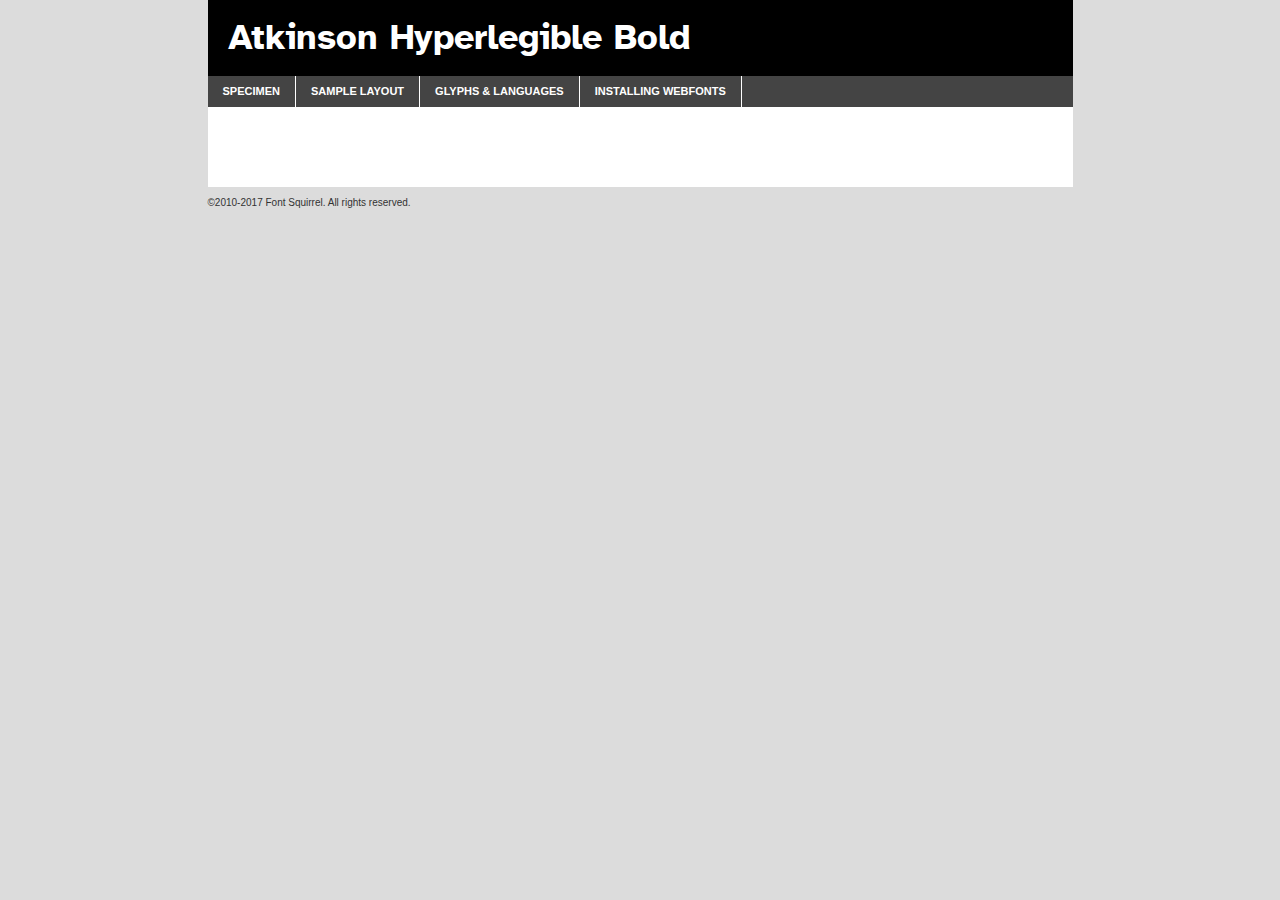
<file: Atkinson/atkinson-hyperlegible-bold-102-demo.html>
<!DOCTYPE html PUBLIC "-//W3C//DTD XHTML 1.0 Transitional//EN"
	"http://www.w3.org/TR/xhtml1/DTD/xhtml1-transitional.dtd">

<html xmlns="http://www.w3.org/1999/xhtml" xml:lang="en" lang="en">
<head>
	<meta http-equiv="Content-Type" content="text/html; charset=utf-8" />
	<script src="http://ajax.googleapis.com/ajax/libs/jquery/1.7.2/jquery.min.js" type="text/javascript" charset="utf-8"></script>
	<script type="text/javascript">
	(function($){$.fn.easyTabs=function(option){var param=jQuery.extend({fadeSpeed:"fast",defaultContent:1,activeClass:'active'},option);$(this).each(function(){var thisId="#"+this.id;if(param.defaultContent==''){param.defaultContent=1;}
	if(typeof param.defaultContent=="number")
	{var defaultTab=$(thisId+" .tabs li:eq("+(param.defaultContent-1)+") a").attr('href').substr(1);}else{var defaultTab=param.defaultContent;}
	$(thisId+" .tabs li a").each(function(){var tabToHide=$(this).attr('href').substr(1);$("#"+tabToHide).addClass('easytabs-tab-content');});hideAll();changeContent(defaultTab);function hideAll(){$(thisId+" .easytabs-tab-content").hide();}
	function changeContent(tabId){hideAll();$(thisId+" .tabs li").removeClass(param.activeClass);$(thisId+" .tabs li a[href=#"+tabId+"]").closest('li').addClass(param.activeClass);if(param.fadeSpeed!="none")
	{$(thisId+" #"+tabId).fadeIn(param.fadeSpeed);}else{$(thisId+" #"+tabId).show();}}
	$(thisId+" .tabs li").click(function(){var tabId=$(this).find('a').attr('href').substr(1);changeContent(tabId);return false;});});}})(jQuery);
	</script>
	<link rel="stylesheet" href="specimen_files/specimen_stylesheet.css" type="text/css" charset="utf-8" />
	<link rel="stylesheet" href="stylesheet.css" type="text/css" charset="utf-8" />

	<style type="text/css">
					body{
				font-family: 'atkinson_hyperlegiblebold';
							}
		</style>

	<title>Atkinson Hyperlegible Bold Specimen</title>
	
	
	<script type="text/javascript" charset="utf-8">
		$(document).ready(function() {
			$('#container').easyTabs({defaultContent:1});
		});
	</script>
</head>

<body>
<div id="container">
	<div id="header">
		Atkinson Hyperlegible Bold	</div>
	<ul class="tabs">
		<li><a href="#specimen">Specimen</a></li>
		<li><a href="#layout">Sample Layout</a></li>
				<li><a href="#glyphs">Glyphs &amp; Languages</a></li>
		<li><a href="#installing">Installing Webfonts</a></li>
		
	</ul>
	
	<div id="main_content">

		
			<div id="specimen">
		
				<div class="section">
					<div class="grid12 firstcol">
						<div class="huge">AaBb</div>
					</div>
				</div>
		
				<div class="section">
					<div class="glyph_range">A&#x200B;B&#x200b;C&#x200b;D&#x200b;E&#x200b;F&#x200b;G&#x200b;H&#x200b;I&#x200b;J&#x200b;K&#x200b;L&#x200b;M&#x200b;N&#x200b;O&#x200b;P&#x200b;Q&#x200b;R&#x200b;S&#x200b;T&#x200b;U&#x200b;V&#x200b;W&#x200b;X&#x200b;Y&#x200b;Z&#x200b;a&#x200b;b&#x200b;c&#x200b;d&#x200b;e&#x200b;f&#x200b;g&#x200b;h&#x200b;i&#x200b;j&#x200b;k&#x200b;l&#x200b;m&#x200b;n&#x200b;o&#x200b;p&#x200b;q&#x200b;r&#x200b;s&#x200b;t&#x200b;u&#x200b;v&#x200b;w&#x200b;x&#x200b;y&#x200b;z&#x200b;1&#x200b;2&#x200b;3&#x200b;4&#x200b;5&#x200b;6&#x200b;7&#x200b;8&#x200b;9&#x200b;0&#x200b;&amp;&#x200b;.&#x200b;,&#x200b;?&#x200b;!&#x200b;&#64;&#x200b;(&#x200b;)&#x200b;#&#x200b;$&#x200b;%&#x200b;*&#x200b;+&#x200b;-&#x200b;=&#x200b;:&#x200b;;</div>
				</div>
				<div class="section">
					<div class="grid12 firstcol">
						<table class="sample_table">
							<tr><td>10</td><td class="size10">abcdefghijklmnopqrstuvwxyzABCDEFGHIJKLMNOPQRSTUVWXYZ0123456789abcdefghijklmnopqrstuvwxyzABCDEFGHIJKLMNOPQRSTUVWXYZ0123456789abcdefghijklmnopqrstuvwxyzABCDEFGHIJKLMNOPQRSTUVWXYZ</td></tr>
							<tr><td>11</td><td class="size11">abcdefghijklmnopqrstuvwxyzABCDEFGHIJKLMNOPQRSTUVWXYZ0123456789abcdefghijklmnopqrstuvwxyzABCDEFGHIJKLMNOPQRSTUVWXYZ0123456789abcdefghijklmnopqrstuvwxyzABCDEFGHIJKLMNOPQRSTUVWXYZ</td></tr>
							<tr><td>12</td><td class="size12">abcdefghijklmnopqrstuvwxyzABCDEFGHIJKLMNOPQRSTUVWXYZ0123456789abcdefghijklmnopqrstuvwxyzABCDEFGHIJKLMNOPQRSTUVWXYZ0123456789abcdefghijklmnopqrstuvwxyzABCDEFGHIJKLMNOPQRSTUVWXYZ</td></tr>
							<tr><td>13</td><td class="size13">abcdefghijklmnopqrstuvwxyzABCDEFGHIJKLMNOPQRSTUVWXYZ0123456789abcdefghijklmnopqrstuvwxyzABCDEFGHIJKLMNOPQRSTUVWXYZ0123456789abcdefghijklmnopqrstuvwxyzABCDEFGHIJKLMNOPQRSTUVWXYZ</td></tr>
							<tr><td>14</td><td class="size14">abcdefghijklmnopqrstuvwxyzABCDEFGHIJKLMNOPQRSTUVWXYZ0123456789abcdefghijklmnopqrstuvwxyzABCDEFGHIJKLMNOPQRSTUVWXYZ0123456789abcdefghijklmnopqrstuvwxyzABCDEFGHIJKLMNOPQRSTUVWXYZ</td></tr>
							<tr><td>16</td><td class="size16">abcdefghijklmnopqrstuvwxyzABCDEFGHIJKLMNOPQRSTUVWXYZ0123456789abcdefghijklmnopqrstuvwxyzABCDEFGHIJKLMNOPQRSTUVWXYZ</td></tr>
							<tr><td>18</td><td class="size18">abcdefghijklmnopqrstuvwxyzABCDEFGHIJKLMNOPQRSTUVWXYZ0123456789abcdefghijklmnopqrstuvwxyzABCDEFGHIJKLMNOPQRSTUVWXYZ</td></tr>
							<tr><td>20</td><td class="size20">abcdefghijklmnopqrstuvwxyzABCDEFGHIJKLMNOPQRSTUVWXYZ0123456789abcdefghijklmnopqrstuvwxyzABCDEFGHIJKLMNOPQRSTUVWXYZ</td></tr>
							<tr><td>24</td><td class="size24">abcdefghijklmnopqrstuvwxyzABCDEFGHIJKLMNOPQRSTUVWXYZ0123456789abcdefghijklmnopqrstuvwxyzABCDEFGHIJKLMNOPQRSTUVWXYZ</td></tr>
							<tr><td>30</td><td class="size30">abcdefghijklmnopqrstuvwxyzABCDEFGHIJKLMNOPQRSTUVWXYZ0123456789abcdefghijklmnopqrstuvwxyzABCDEFGHIJKLMNOPQRSTUVWXYZ</td></tr>
							<tr><td>36</td><td class="size36">abcdefghijklmnopqrstuvwxyzABCDEFGHIJKLMNOPQRSTUVWXYZ0123456789abcdefghijklmnopqrstuvwxyzABCDEFGHIJKLMNOPQRSTUVWXYZ</td></tr>
							<tr><td>48</td><td class="size48">abcdefghijklmnopqrstuvwxyzABCDEFGHIJKLMNOPQRSTUVWXYZ0123456789abcdefghijklmnopqrstuvwxyzABCDEFGHIJKLMNOPQRSTUVWXYZ</td></tr>
							<tr><td>60</td><td class="size60">abcdefghijklmnopqrstuvwxyzABCDEFGHIJKLMNOPQRSTUVWXYZ0123456789abcdefghijklmnopqrstuvwxyzABCDEFGHIJKLMNOPQRSTUVWXYZ</td></tr>
							<tr><td>72</td><td class="size72">abcdefghijklmnopqrstuvwxyzABCDEFGHIJKLMNOPQRSTUVWXYZ0123456789abcdefghijklmnopqrstuvwxyzABCDEFGHIJKLMNOPQRSTUVWXYZ</td></tr>
							<tr><td>90</td><td class="size90">abcdefghijklmnopqrstuvwxyzABCDEFGHIJKLMNOPQRSTUVWXYZ0123456789abcdefghijklmnopqrstuvwxyzABCDEFGHIJKLMNOPQRSTUVWXYZ</td></tr>
						</table>
				
					</div>
			
				</div>
		
		
		
								<div class="section" id="bodycomparison">


										<div id="xheight">
				<div class="fontbody">&#x25FC;&#x25FC;&#x25FC;&#x25FC;&#x25FC;&#x25FC;&#x25FC;&#x25FC;&#x25FC;&#x25FC;&#x25FC;&#x25FC;&#x25FC;&#x25FC;&#x25FC;&#x25FC;&#x25FC;&#x25FC;&#x25FC;&#x25FC;&#x25FC;&#x25FC;&#x25FC;&#x25FC;&#x25FC;&#x25FC;&#x25FC;&#x25FC;&#x25FC;&#x25FC;&#x25FC;&#x25FC;&#x25FC;&#x25FC;&#x25FC;&#x25FC;&#x25FC;&#x25FC;&#x25FC;&#x25FC;&#x25FC;&#x25FC;&#x25FC;&#x25FC;&#x25FC;&#x25FC;&#x25FC;&#x25FC;&#x25FC;&#x25FC;&#x25FC;&#x25FC;&#x25FC;&#x25FC;&#x25FC;&#x25FC;&#x25FC;&#x25FC;&#x25FC;&#x25FC;&#x25FC;&#x25FC;&#x25FC;&#x25FC;&#x25FC;&#x25FC;&#x25FC;&#x25FC;&#x25FC;&#x25FC;&#x25FC;&#x25FC;&#x25FC;&#x25FC;&#x25FC;&#x25FC;&#x25FC;&#x25FC;&#x25FC;&#x25FC;&#x25FC;&#x25FC;&#x25FC;&#x25FC;&#x25FC;&#x25FC;&#x25FC;&#x25FC;&#x25FC;&#x25FC;&#x25FC;&#x25FC;&#x25FC;&#x25FC;&#x25FC;&#x25FC;&#x25FC;&#x25FC;&#x25FC;body</div><div class="arialbody">body</div><div class="verdanabody">body</div><div class="georgiabody">body</div></div>
										<div class="fontbody" style="z-index:1">
											body<span>Atkinson Hyperlegible Bold</span>
										</div>
										<div class="arialbody" style="z-index:1">
											body<span>Arial</span>
										</div>
										<div class="verdanabody" style="z-index:1">
											body<span>Verdana</span>
										</div>
										<div class="georgiabody" style="z-index:1">
											body<span>Georgia</span>
										</div>



								</div>
		
		
				<div class="section psample psample_row1" id="">
					
					<div class="grid2 firstcol">
						<p class="size10"><span>10.</span>Aenean lacinia bibendum nulla sed consectetur. Fusce dapibus, tellus ac cursus commodo, tortor mauris condimentum nibh, ut fermentum massa justo sit amet risus. Nullam id dolor id nibh ultricies vehicula ut id elit. Cum sociis natoque penatibus et magnis dis parturient montes, nascetur ridiculus mus. Nulla vitae elit libero, a pharetra augue.</p>
			
					</div>
					<div class="grid3">
						<p class="size11"><span>11.</span>Aenean lacinia bibendum nulla sed consectetur. Fusce dapibus, tellus ac cursus commodo, tortor mauris condimentum nibh, ut fermentum massa justo sit amet risus. Nullam id dolor id nibh ultricies vehicula ut id elit. Cum sociis natoque penatibus et magnis dis parturient montes, nascetur ridiculus mus. Nulla vitae elit libero, a pharetra augue.</p>
			
					</div>
					<div class="grid3">
						<p class="size12"><span>12.</span>Aenean lacinia bibendum nulla sed consectetur. Fusce dapibus, tellus ac cursus commodo, tortor mauris condimentum nibh, ut fermentum massa justo sit amet risus. Nullam id dolor id nibh ultricies vehicula ut id elit. Cum sociis natoque penatibus et magnis dis parturient montes, nascetur ridiculus mus. Nulla vitae elit libero, a pharetra augue.</p>
			
					</div>
					<div class="grid4">
						<p class="size13"><span>13.</span>Aenean lacinia bibendum nulla sed consectetur. Fusce dapibus, tellus ac cursus commodo, tortor mauris condimentum nibh, ut fermentum massa justo sit amet risus. Nullam id dolor id nibh ultricies vehicula ut id elit. Cum sociis natoque penatibus et magnis dis parturient montes, nascetur ridiculus mus. Nulla vitae elit libero, a pharetra augue.</p>
			
					</div>
					<div class="white_blend"></div>
					
				</div>
				<div class="section psample psample_row2" id="">
					<div class="grid3 firstcol">
						<p class="size14"><span>14.</span>Aenean lacinia bibendum nulla sed consectetur. Fusce dapibus, tellus ac cursus commodo, tortor mauris condimentum nibh, ut fermentum massa justo sit amet risus. Nullam id dolor id nibh ultricies vehicula ut id elit. Cum sociis natoque penatibus et magnis dis parturient montes, nascetur ridiculus mus. Nulla vitae elit libero, a pharetra augue.</p>
			
					</div>
					<div class="grid4">
						<p class="size16"><span>16.</span>Aenean lacinia bibendum nulla sed consectetur. Fusce dapibus, tellus ac cursus commodo, tortor mauris condimentum nibh, ut fermentum massa justo sit amet risus. Nullam id dolor id nibh ultricies vehicula ut id elit. Cum sociis natoque penatibus et magnis dis parturient montes, nascetur ridiculus mus. Nulla vitae elit libero, a pharetra augue.</p>
			
					</div>
					<div class="grid5">
						<p class="size18"><span>18.</span>Aenean lacinia bibendum nulla sed consectetur. Fusce dapibus, tellus ac cursus commodo, tortor mauris condimentum nibh, ut fermentum massa justo sit amet risus. Nullam id dolor id nibh ultricies vehicula ut id elit. Cum sociis natoque penatibus et magnis dis parturient montes, nascetur ridiculus mus. Nulla vitae elit libero, a pharetra augue.</p>
			
					</div>

					<div class="white_blend"></div>

				</div>
				
				<div class="section psample psample_row3" id="">
					<div class="grid5 firstcol">
						<p class="size20"><span>20.</span>Aenean lacinia bibendum nulla sed consectetur. Fusce dapibus, tellus ac cursus commodo, tortor mauris condimentum nibh, ut fermentum massa justo sit amet risus. Nullam id dolor id nibh ultricies vehicula ut id elit. Cum sociis natoque penatibus et magnis dis parturient montes, nascetur ridiculus mus. Nulla vitae elit libero, a pharetra augue.</p>
					</div>
					<div class="grid7">
						<p class="size24"><span>24.</span>Aenean lacinia bibendum nulla sed consectetur. Fusce dapibus, tellus ac cursus commodo, tortor mauris condimentum nibh, ut fermentum massa justo sit amet risus. Nullam id dolor id nibh ultricies vehicula ut id elit. Cum sociis natoque penatibus et magnis dis parturient montes, nascetur ridiculus mus. Nulla vitae elit libero, a pharetra augue.</p>
					</div>
					
					<div class="white_blend"></div>
					
				</div>
				
				<div class="section psample psample_row4" id="">
					<div class="grid12 firstcol">
						<p class="size30"><span>30.</span>Aenean lacinia bibendum nulla sed consectetur. Fusce dapibus, tellus ac cursus commodo, tortor mauris condimentum nibh, ut fermentum massa justo sit amet risus. Nullam id dolor id nibh ultricies vehicula ut id elit. Cum sociis natoque penatibus et magnis dis parturient montes, nascetur ridiculus mus. Nulla vitae elit libero, a pharetra augue.</p>
					</div>
					<div class="white_blend"></div>
					
				</div>
				
				
				
				<div class="section psample psample_row1 fullreverse">
					<div class="grid2 firstcol">
						<p class="size10"><span>10.</span>Aenean lacinia bibendum nulla sed consectetur. Fusce dapibus, tellus ac cursus commodo, tortor mauris condimentum nibh, ut fermentum massa justo sit amet risus. Nullam id dolor id nibh ultricies vehicula ut id elit. Cum sociis natoque penatibus et magnis dis parturient montes, nascetur ridiculus mus. Nulla vitae elit libero, a pharetra augue.</p>
			
					</div>
					<div class="grid3">
						<p class="size11"><span>11.</span>Aenean lacinia bibendum nulla sed consectetur. Fusce dapibus, tellus ac cursus commodo, tortor mauris condimentum nibh, ut fermentum massa justo sit amet risus. Nullam id dolor id nibh ultricies vehicula ut id elit. Cum sociis natoque penatibus et magnis dis parturient montes, nascetur ridiculus mus. Nulla vitae elit libero, a pharetra augue.</p>
			
					</div>
					<div class="grid3">
						<p class="size12"><span>12.</span>Aenean lacinia bibendum nulla sed consectetur. Fusce dapibus, tellus ac cursus commodo, tortor mauris condimentum nibh, ut fermentum massa justo sit amet risus. Nullam id dolor id nibh ultricies vehicula ut id elit. Cum sociis natoque penatibus et magnis dis parturient montes, nascetur ridiculus mus. Nulla vitae elit libero, a pharetra augue.</p>
			
					</div>
					<div class="grid4">
						<p class="size13"><span>13.</span>Aenean lacinia bibendum nulla sed consectetur. Fusce dapibus, tellus ac cursus commodo, tortor mauris condimentum nibh, ut fermentum massa justo sit amet risus. Nullam id dolor id nibh ultricies vehicula ut id elit. Cum sociis natoque penatibus et magnis dis parturient montes, nascetur ridiculus mus. Nulla vitae elit libero, a pharetra augue.</p>
			
					</div>
					<div class="black_blend"></div>
					
				</div>
				
				<div class="section psample psample_row2 fullreverse">
					<div class="grid3 firstcol">
						<p class="size14"><span>14.</span>Aenean lacinia bibendum nulla sed consectetur. Fusce dapibus, tellus ac cursus commodo, tortor mauris condimentum nibh, ut fermentum massa justo sit amet risus. Nullam id dolor id nibh ultricies vehicula ut id elit. Cum sociis natoque penatibus et magnis dis parturient montes, nascetur ridiculus mus. Nulla vitae elit libero, a pharetra augue.</p>
			
					</div>
					<div class="grid4">
						<p class="size16"><span>16.</span>Aenean lacinia bibendum nulla sed consectetur. Fusce dapibus, tellus ac cursus commodo, tortor mauris condimentum nibh, ut fermentum massa justo sit amet risus. Nullam id dolor id nibh ultricies vehicula ut id elit. Cum sociis natoque penatibus et magnis dis parturient montes, nascetur ridiculus mus. Nulla vitae elit libero, a pharetra augue.</p>
			
					</div>
					<div class="grid5">
						<p class="size18"><span>18.</span>Aenean lacinia bibendum nulla sed consectetur. Fusce dapibus, tellus ac cursus commodo, tortor mauris condimentum nibh, ut fermentum massa justo sit amet risus. Nullam id dolor id nibh ultricies vehicula ut id elit. Cum sociis natoque penatibus et magnis dis parturient montes, nascetur ridiculus mus. Nulla vitae elit libero, a pharetra augue.</p>
			
					</div>
					<div class="black_blend"></div>

				</div>
				
				<div class="section psample fullreverse psample_row3" id="">
					<div class="grid5 firstcol">
						<p class="size20"><span>20.</span>Aenean lacinia bibendum nulla sed consectetur. Fusce dapibus, tellus ac cursus commodo, tortor mauris condimentum nibh, ut fermentum massa justo sit amet risus. Nullam id dolor id nibh ultricies vehicula ut id elit. Cum sociis natoque penatibus et magnis dis parturient montes, nascetur ridiculus mus. Nulla vitae elit libero, a pharetra augue.</p>
					</div>
					<div class="grid7">
						<p class="size24"><span>24.</span>Aenean lacinia bibendum nulla sed consectetur. Fusce dapibus, tellus ac cursus commodo, tortor mauris condimentum nibh, ut fermentum massa justo sit amet risus. Nullam id dolor id nibh ultricies vehicula ut id elit. Cum sociis natoque penatibus et magnis dis parturient montes, nascetur ridiculus mus. Nulla vitae elit libero, a pharetra augue.</p>
					</div>
					
					<div class="black_blend"></div>
					
				</div>
				
				<div class="section psample fullreverse psample_row4" id="" style="border-bottom: 20px #000 solid;">
					<div class="grid12 firstcol">
						<p class="size30"><span>30.</span>Aenean lacinia bibendum nulla sed consectetur. Fusce dapibus, tellus ac cursus commodo, tortor mauris condimentum nibh, ut fermentum massa justo sit amet risus. Nullam id dolor id nibh ultricies vehicula ut id elit. Cum sociis natoque penatibus et magnis dis parturient montes, nascetur ridiculus mus. Nulla vitae elit libero, a pharetra augue.</p>
					</div>
					<div class="black_blend"></div>
					
				</div>
				
				
				
				
			</div>
			
			<div id="layout">
				
				<div class="section">
					
					<div class="grid12 firstcol">
						<h1>Lorem Ipsum Dolor</h1>
						<h2>Etiam porta sem malesuada magna mollis euismod</h2>
						
						<p class="byline">By <a href="#link">Aenean Lacinia</a></p>
					</div>
				</div>
				<div class="section">
					<div class="grid8 firstcol">
						<p class="large">Donec sed odio dui. Morbi leo risus, porta ac consectetur ac, vestibulum at eros. Fusce dapibus, tellus ac cursus commodo, tortor mauris condimentum nibh, ut fermentum massa justo sit amet risus. </p>

						
						<h3>Pellentesque ornare sem</h3>

						<p>Maecenas sed diam eget risus varius blandit sit amet non magna. Maecenas faucibus mollis interdum. Donec ullamcorper nulla non metus auctor fringilla. Nullam id dolor id nibh ultricies vehicula ut id elit. Nullam id dolor id nibh ultricies vehicula ut id elit. </p>

						<p>Aenean eu leo quam. Pellentesque ornare sem lacinia quam venenatis vestibulum. Lorem ipsum dolor sit amet, consectetur adipiscing elit. Cum sociis natoque penatibus et magnis dis parturient montes, nascetur ridiculus mus. </p>

						<p>Nulla vitae elit libero, a pharetra augue. Praesent commodo cursus magna, vel scelerisque nisl consectetur et. Aenean lacinia bibendum nulla sed consectetur. </p>

						<p>Nullam quis risus eget urna mollis ornare vel eu leo. Nullam quis risus eget urna mollis ornare vel eu leo. Maecenas sed diam eget risus varius blandit sit amet non magna. Donec ullamcorper nulla non metus auctor fringilla. </p>

						<h3>Cras mattis consectetur</h3>

						<p>Aenean eu leo quam. Pellentesque ornare sem lacinia quam venenatis vestibulum. Aenean lacinia bibendum nulla sed consectetur. Integer posuere erat a ante venenatis dapibus posuere velit aliquet. Cras mattis consectetur purus sit amet fermentum. </p>

						<p>Nullam id dolor id nibh ultricies vehicula ut id elit. Nullam quis risus eget urna mollis ornare vel eu leo. Cras mattis consectetur purus sit amet fermentum.</p>
					</div>
					
					<div class="grid4 sidebar">
						
						<div class="box reverse">
							<p class="last">Nullam quis risus eget urna mollis ornare vel eu leo. Donec ullamcorper nulla non metus auctor fringilla. Cras mattis consectetur purus sit amet fermentum. Sed posuere consectetur est at lobortis. Lorem ipsum dolor sit amet, consectetur adipiscing elit. </p>
						</div>
						
						<p class="caption">Maecenas sed diam eget risus varius.</p>

						<p>Vestibulum id ligula porta felis euismod semper. Integer posuere erat a ante venenatis dapibus posuere velit aliquet. Vestibulum id ligula porta felis euismod semper. Sed posuere consectetur est at lobortis. Maecenas sed diam eget risus varius blandit sit amet non magna. Fusce dapibus, tellus ac cursus commodo, tortor mauris condimentum nibh, ut fermentum massa justo sit amet risus. </p>

					

						<p>Duis mollis, est non commodo luctus, nisi erat porttitor ligula, eget lacinia odio sem nec elit. Aenean lacinia bibendum nulla sed consectetur. Vivamus sagittis lacus vel augue laoreet rutrum faucibus dolor auctor. Aenean lacinia bibendum nulla sed consectetur. Nullam quis risus eget urna mollis ornare vel eu leo. </p>

						<p>Praesent commodo cursus magna, vel scelerisque nisl consectetur et. Donec ullamcorper nulla non metus auctor fringilla. Maecenas faucibus mollis interdum. Fusce dapibus, tellus ac cursus commodo, tortor mauris condimentum nibh, ut fermentum massa justo sit amet risus. </p>

					</div>
				</div>
				
			</div>


			



		<div id="glyphs">
			<div class="section">
				<div class="grid12 firstcol">
			
				<h1>Language Support</h1>
				<p>The subset of Atkinson Hyperlegible Bold in this kit supports the following languages:<br />
			
					Albanian, Basque, Breton, Chamorro, Danish, Dutch, English, Faroese, Finnish, French, Frisian, Galician, German, Icelandic, Italian, Malagasy, Norwegian, Portuguese, Spanish, Alsatian, Aragonese, Arapaho, Arrernte, Asturian, Aymara, Bislama, Cebuano, Corsican, Fijian, French_creole, Genoese, Gilbertese, Greenlandic, Haitian_creole, Hiligaynon, Hmong, Hopi, Ibanag, Iloko_ilokano, Indonesian, Interglossa_glosa, Interlingua, Irish_gaelic, Jerriais, Lojban, Lombard, Luxembourgeois, Manx, Mohawk, Norfolk_pitcairnese, Occitan, Oromo, Pangasinan, Papiamento, Piedmontese, Potawatomi, Rhaeto-romance, Romansh, Rotokas, Sami_lule, Samoan, Sardinian, Scots_gaelic, Seychelles_creole, Shona, Sicilian, Somali, Southern_ndebele, Swahili, Swati_swazi, Tagalog_filipino_pilipino, Tetum, Tok_pisin, Uyghur_latinized, Volapuk, Walloon, Warlpiri, Xhosa, Yapese, Zulu, Latinbasic, Ubasic, Demo				</p>
				<h1>Glyph Chart</h1>
				<p>The subset of Atkinson Hyperlegible Bold in this kit includes all the glyphs listed below. Unicode entities are included above each glyph to help you insert individual characters into your layout.</p>
				<div id="glyph_chart">
			
																				 <div><p>&amp;#13;</p>&#13;</div>
																				 <div><p>&amp;#32;</p>&#32;</div>
																				 <div><p>&amp;#33;</p>&#33;</div>
																				 <div><p>&amp;#34;</p>&#34;</div>
																				 <div><p>&amp;#35;</p>&#35;</div>
																				 <div><p>&amp;#36;</p>&#36;</div>
																				 <div><p>&amp;#37;</p>&#37;</div>
																				 <div><p>&amp;#38;</p>&#38;</div>
																				 <div><p>&amp;#39;</p>&#39;</div>
																				 <div><p>&amp;#40;</p>&#40;</div>
																				 <div><p>&amp;#41;</p>&#41;</div>
																				 <div><p>&amp;#42;</p>&#42;</div>
																				 <div><p>&amp;#43;</p>&#43;</div>
																				 <div><p>&amp;#44;</p>&#44;</div>
																				 <div><p>&amp;#45;</p>&#45;</div>
																				 <div><p>&amp;#46;</p>&#46;</div>
																				 <div><p>&amp;#47;</p>&#47;</div>
																				 <div><p>&amp;#48;</p>&#48;</div>
																				 <div><p>&amp;#49;</p>&#49;</div>
																				 <div><p>&amp;#50;</p>&#50;</div>
																				 <div><p>&amp;#51;</p>&#51;</div>
																				 <div><p>&amp;#52;</p>&#52;</div>
																				 <div><p>&amp;#53;</p>&#53;</div>
																				 <div><p>&amp;#54;</p>&#54;</div>
																				 <div><p>&amp;#55;</p>&#55;</div>
																				 <div><p>&amp;#56;</p>&#56;</div>
																				 <div><p>&amp;#57;</p>&#57;</div>
																				 <div><p>&amp;#58;</p>&#58;</div>
																				 <div><p>&amp;#59;</p>&#59;</div>
																				 <div><p>&amp;#60;</p>&#60;</div>
																				 <div><p>&amp;#61;</p>&#61;</div>
																				 <div><p>&amp;#62;</p>&#62;</div>
																				 <div><p>&amp;#63;</p>&#63;</div>
																				 <div><p>&amp;#64;</p>&#64;</div>
																				 <div><p>&amp;#65;</p>&#65;</div>
																				 <div><p>&amp;#66;</p>&#66;</div>
																				 <div><p>&amp;#67;</p>&#67;</div>
																				 <div><p>&amp;#68;</p>&#68;</div>
																				 <div><p>&amp;#69;</p>&#69;</div>
																				 <div><p>&amp;#70;</p>&#70;</div>
																				 <div><p>&amp;#71;</p>&#71;</div>
																				 <div><p>&amp;#72;</p>&#72;</div>
																				 <div><p>&amp;#73;</p>&#73;</div>
																				 <div><p>&amp;#74;</p>&#74;</div>
																				 <div><p>&amp;#75;</p>&#75;</div>
																				 <div><p>&amp;#76;</p>&#76;</div>
																				 <div><p>&amp;#77;</p>&#77;</div>
																				 <div><p>&amp;#78;</p>&#78;</div>
																				 <div><p>&amp;#79;</p>&#79;</div>
																				 <div><p>&amp;#80;</p>&#80;</div>
																				 <div><p>&amp;#81;</p>&#81;</div>
																				 <div><p>&amp;#82;</p>&#82;</div>
																				 <div><p>&amp;#83;</p>&#83;</div>
																				 <div><p>&amp;#84;</p>&#84;</div>
																				 <div><p>&amp;#85;</p>&#85;</div>
																				 <div><p>&amp;#86;</p>&#86;</div>
																				 <div><p>&amp;#87;</p>&#87;</div>
																				 <div><p>&amp;#88;</p>&#88;</div>
																				 <div><p>&amp;#89;</p>&#89;</div>
																				 <div><p>&amp;#90;</p>&#90;</div>
																				 <div><p>&amp;#91;</p>&#91;</div>
																				 <div><p>&amp;#92;</p>&#92;</div>
																				 <div><p>&amp;#93;</p>&#93;</div>
																				 <div><p>&amp;#94;</p>&#94;</div>
																				 <div><p>&amp;#95;</p>&#95;</div>
																				 <div><p>&amp;#96;</p>&#96;</div>
																				 <div><p>&amp;#97;</p>&#97;</div>
																				 <div><p>&amp;#98;</p>&#98;</div>
																				 <div><p>&amp;#99;</p>&#99;</div>
																				 <div><p>&amp;#100;</p>&#100;</div>
																				 <div><p>&amp;#101;</p>&#101;</div>
																				 <div><p>&amp;#102;</p>&#102;</div>
																				 <div><p>&amp;#103;</p>&#103;</div>
																				 <div><p>&amp;#104;</p>&#104;</div>
																				 <div><p>&amp;#105;</p>&#105;</div>
																				 <div><p>&amp;#106;</p>&#106;</div>
																				 <div><p>&amp;#107;</p>&#107;</div>
																				 <div><p>&amp;#108;</p>&#108;</div>
																				 <div><p>&amp;#109;</p>&#109;</div>
																				 <div><p>&amp;#110;</p>&#110;</div>
																				 <div><p>&amp;#111;</p>&#111;</div>
																				 <div><p>&amp;#112;</p>&#112;</div>
																				 <div><p>&amp;#113;</p>&#113;</div>
																				 <div><p>&amp;#114;</p>&#114;</div>
																				 <div><p>&amp;#115;</p>&#115;</div>
																				 <div><p>&amp;#116;</p>&#116;</div>
																				 <div><p>&amp;#117;</p>&#117;</div>
																				 <div><p>&amp;#118;</p>&#118;</div>
																				 <div><p>&amp;#119;</p>&#119;</div>
																				 <div><p>&amp;#120;</p>&#120;</div>
																				 <div><p>&amp;#121;</p>&#121;</div>
																				 <div><p>&amp;#122;</p>&#122;</div>
																				 <div><p>&amp;#123;</p>&#123;</div>
																				 <div><p>&amp;#124;</p>&#124;</div>
																				 <div><p>&amp;#125;</p>&#125;</div>
																				 <div><p>&amp;#126;</p>&#126;</div>
																				 <div><p>&amp;#160;</p>&#160;</div>
																				 <div><p>&amp;#161;</p>&#161;</div>
																				 <div><p>&amp;#162;</p>&#162;</div>
																				 <div><p>&amp;#163;</p>&#163;</div>
																				 <div><p>&amp;#164;</p>&#164;</div>
																				 <div><p>&amp;#165;</p>&#165;</div>
																				 <div><p>&amp;#166;</p>&#166;</div>
																				 <div><p>&amp;#167;</p>&#167;</div>
																				 <div><p>&amp;#168;</p>&#168;</div>
																				 <div><p>&amp;#169;</p>&#169;</div>
																				 <div><p>&amp;#170;</p>&#170;</div>
																				 <div><p>&amp;#171;</p>&#171;</div>
																				 <div><p>&amp;#172;</p>&#172;</div>
																				 <div><p>&amp;#173;</p>&#173;</div>
																				 <div><p>&amp;#174;</p>&#174;</div>
																				 <div><p>&amp;#175;</p>&#175;</div>
																				 <div><p>&amp;#176;</p>&#176;</div>
																				 <div><p>&amp;#177;</p>&#177;</div>
																				 <div><p>&amp;#178;</p>&#178;</div>
																				 <div><p>&amp;#179;</p>&#179;</div>
																				 <div><p>&amp;#180;</p>&#180;</div>
																				 <div><p>&amp;#182;</p>&#182;</div>
																				 <div><p>&amp;#183;</p>&#183;</div>
																				 <div><p>&amp;#184;</p>&#184;</div>
																				 <div><p>&amp;#185;</p>&#185;</div>
																				 <div><p>&amp;#186;</p>&#186;</div>
																				 <div><p>&amp;#187;</p>&#187;</div>
																				 <div><p>&amp;#188;</p>&#188;</div>
																				 <div><p>&amp;#189;</p>&#189;</div>
																				 <div><p>&amp;#190;</p>&#190;</div>
																				 <div><p>&amp;#191;</p>&#191;</div>
																				 <div><p>&amp;#192;</p>&#192;</div>
																				 <div><p>&amp;#193;</p>&#193;</div>
																				 <div><p>&amp;#194;</p>&#194;</div>
																				 <div><p>&amp;#195;</p>&#195;</div>
																				 <div><p>&amp;#196;</p>&#196;</div>
																				 <div><p>&amp;#197;</p>&#197;</div>
																				 <div><p>&amp;#198;</p>&#198;</div>
																				 <div><p>&amp;#199;</p>&#199;</div>
																				 <div><p>&amp;#200;</p>&#200;</div>
																				 <div><p>&amp;#201;</p>&#201;</div>
																				 <div><p>&amp;#202;</p>&#202;</div>
																				 <div><p>&amp;#203;</p>&#203;</div>
																				 <div><p>&amp;#204;</p>&#204;</div>
																				 <div><p>&amp;#205;</p>&#205;</div>
																				 <div><p>&amp;#206;</p>&#206;</div>
																				 <div><p>&amp;#207;</p>&#207;</div>
																				 <div><p>&amp;#208;</p>&#208;</div>
																				 <div><p>&amp;#209;</p>&#209;</div>
																				 <div><p>&amp;#210;</p>&#210;</div>
																				 <div><p>&amp;#211;</p>&#211;</div>
																				 <div><p>&amp;#212;</p>&#212;</div>
																				 <div><p>&amp;#213;</p>&#213;</div>
																				 <div><p>&amp;#214;</p>&#214;</div>
																				 <div><p>&amp;#215;</p>&#215;</div>
																				 <div><p>&amp;#216;</p>&#216;</div>
																				 <div><p>&amp;#217;</p>&#217;</div>
																				 <div><p>&amp;#218;</p>&#218;</div>
																				 <div><p>&amp;#219;</p>&#219;</div>
																				 <div><p>&amp;#220;</p>&#220;</div>
																				 <div><p>&amp;#221;</p>&#221;</div>
																				 <div><p>&amp;#222;</p>&#222;</div>
																				 <div><p>&amp;#223;</p>&#223;</div>
																				 <div><p>&amp;#224;</p>&#224;</div>
																				 <div><p>&amp;#225;</p>&#225;</div>
																				 <div><p>&amp;#226;</p>&#226;</div>
																				 <div><p>&amp;#227;</p>&#227;</div>
																				 <div><p>&amp;#228;</p>&#228;</div>
																				 <div><p>&amp;#229;</p>&#229;</div>
																				 <div><p>&amp;#230;</p>&#230;</div>
																				 <div><p>&amp;#231;</p>&#231;</div>
																				 <div><p>&amp;#232;</p>&#232;</div>
																				 <div><p>&amp;#233;</p>&#233;</div>
																				 <div><p>&amp;#234;</p>&#234;</div>
																				 <div><p>&amp;#235;</p>&#235;</div>
																				 <div><p>&amp;#236;</p>&#236;</div>
																				 <div><p>&amp;#237;</p>&#237;</div>
																				 <div><p>&amp;#238;</p>&#238;</div>
																				 <div><p>&amp;#239;</p>&#239;</div>
																				 <div><p>&amp;#240;</p>&#240;</div>
																				 <div><p>&amp;#241;</p>&#241;</div>
																				 <div><p>&amp;#242;</p>&#242;</div>
																				 <div><p>&amp;#243;</p>&#243;</div>
																				 <div><p>&amp;#244;</p>&#244;</div>
																				 <div><p>&amp;#245;</p>&#245;</div>
																				 <div><p>&amp;#246;</p>&#246;</div>
																				 <div><p>&amp;#247;</p>&#247;</div>
																				 <div><p>&amp;#248;</p>&#248;</div>
																				 <div><p>&amp;#249;</p>&#249;</div>
																				 <div><p>&amp;#250;</p>&#250;</div>
																				 <div><p>&amp;#251;</p>&#251;</div>
																				 <div><p>&amp;#252;</p>&#252;</div>
																				 <div><p>&amp;#253;</p>&#253;</div>
																				 <div><p>&amp;#254;</p>&#254;</div>
																				 <div><p>&amp;#255;</p>&#255;</div>
																				 <div><p>&amp;#338;</p>&#338;</div>
																				 <div><p>&amp;#339;</p>&#339;</div>
																				 <div><p>&amp;#376;</p>&#376;</div>
																				 <div><p>&amp;#710;</p>&#710;</div>
																				 <div><p>&amp;#732;</p>&#732;</div>
																				 <div><p>&amp;#8192;</p>&#8192;</div>
																				 <div><p>&amp;#8193;</p>&#8193;</div>
																				 <div><p>&amp;#8194;</p>&#8194;</div>
																				 <div><p>&amp;#8195;</p>&#8195;</div>
																				 <div><p>&amp;#8196;</p>&#8196;</div>
																				 <div><p>&amp;#8197;</p>&#8197;</div>
																				 <div><p>&amp;#8198;</p>&#8198;</div>
																				 <div><p>&amp;#8199;</p>&#8199;</div>
																				 <div><p>&amp;#8200;</p>&#8200;</div>
																				 <div><p>&amp;#8201;</p>&#8201;</div>
																				 <div><p>&amp;#8202;</p>&#8202;</div>
																				 <div><p>&amp;#8208;</p>&#8208;</div>
																				 <div><p>&amp;#8209;</p>&#8209;</div>
																				 <div><p>&amp;#8210;</p>&#8210;</div>
																				 <div><p>&amp;#8211;</p>&#8211;</div>
																				 <div><p>&amp;#8212;</p>&#8212;</div>
																				 <div><p>&amp;#8216;</p>&#8216;</div>
																				 <div><p>&amp;#8217;</p>&#8217;</div>
																				 <div><p>&amp;#8218;</p>&#8218;</div>
																				 <div><p>&amp;#8220;</p>&#8220;</div>
																				 <div><p>&amp;#8221;</p>&#8221;</div>
																				 <div><p>&amp;#8222;</p>&#8222;</div>
																				 <div><p>&amp;#8226;</p>&#8226;</div>
																				 <div><p>&amp;#8230;</p>&#8230;</div>
																				 <div><p>&amp;#8239;</p>&#8239;</div>
																				 <div><p>&amp;#8249;</p>&#8249;</div>
																				 <div><p>&amp;#8250;</p>&#8250;</div>
																				 <div><p>&amp;#8287;</p>&#8287;</div>
																				 <div><p>&amp;#8364;</p>&#8364;</div>
																				 <div><p>&amp;#8482;</p>&#8482;</div>
																				 <div><p>&amp;#9724;</p>&#9724;</div>
																																						</div>	
				</div>
		
		
			</div>
		</div>
		
		
		<div id="specs">
			
		</div>
	
		<div id="installing">
			<div class="section">
				<div class="grid7 firstcol">
					<h1>Installing Webfonts</h1>
					
					<p>Webfonts are supported by all major browser platforms but not all in the same way. There are currently four different font formats that must be included in order to target all browsers. This includes TTF, WOFF, EOT and SVG.</p>
					
					<h2>1. Upload your webfonts</h2>
					<p>You must upload your webfont kit to your website. They should be in or near the same directory as your CSS files.</p>
					
					<h2>2. Include the webfont stylesheet</h2>
					<p>A special CSS @font-face declaration helps the various browsers select the appropriate font it needs without causing you a bunch of headaches. Learn more about this syntax by reading the <a href="https://www.fontspring.com/blog/further-hardening-of-the-bulletproof-syntax">Fontspring blog post</a> about it. The code for it is as follows:</p>


<code>
@font-face{ 
	font-family: 'MyWebFont';
	src: url('WebFont.eot');
	src: url('WebFont.eot?#iefix') format('embedded-opentype'),
	     url('WebFont.woff') format('woff'),
	     url('WebFont.ttf') format('truetype'),
	     url('WebFont.svg#webfont') format('svg');
}
</code>

	<p>We've already gone ahead and generated the code for you. All you have to do is link to the stylesheet in your HTML, like this:</p>
	<code>&lt;link rel=&quot;stylesheet&quot; href=&quot;stylesheet.css&quot; type=&quot;text/css&quot; charset=&quot;utf-8&quot; /&gt;</code>

					<h2>3. Modify your own stylesheet</h2>
					<p>To take advantage of your new fonts, you must tell your stylesheet to use them. Look at the original @font-face declaration above and find the property called "font-family." The name linked there will be what you use to reference the font. Prepend that webfont name to the font stack in the "font-family" property, inside the selector you want to change. For example:</p>
<code>p { font-family: 'WebFont', Arial, sans-serif; }</code>

<h2>4. Test</h2>
<p>Getting webfonts to work cross-browser <em>can</em> be tricky. Use the information in the sidebar to help you if you find that fonts aren't loading in a particular browser.</p>
				</div>
				
				<div class="grid5 sidebar">
					<div class="box">
						<h2>Troubleshooting<br />Font-Face Problems</h2>
						<p>Having trouble getting your webfonts to load in your new website? Here are some tips to sort out what might be the problem.</p>

						<h3>Fonts not showing in any browser</h3>

						<p>This sounds like you need to work on the plumbing. You either did not upload the fonts to the correct directory, or you did not link the fonts properly in the CSS. If you've confirmed that all this is correct and you still have a problem, take a look at your .htaccess file and see if requests are getting intercepted.</p>

						<h3>Fonts not loading in iPhone or iPad</h3>

						<p>The most common problem here is that you are serving the fonts from an IIS server. IIS refuses to serve files that have unknown MIME types. If that is the case, you must set the MIME type for SVG to "image/svg+xml" in the server settings. Follow these instructions from Microsoft if you need help.</p>

						<h3>Fonts not loading in Firefox</h3>

						<p>The primary reason for this failure? You are still using a version Firefox older than 3.5. So upgrade already! If that isn't it, then you are very likely serving fonts from a different domain. Firefox requires that all font assets be served from the same domain. Lastly it is possible that you need to add WOFF to your list of MIME types (if you are serving via IIS.)</p>

						<h3>Fonts not loading in IE</h3>

						<p>Are you looking at Internet Explorer on an actual Windows machine or are you cheating by using a service like Adobe BrowserLab? Many of these screenshot services do not render @font-face for IE. Best to test it on a real machine.</p>

						<h3>Fonts not loading in IE9</h3>

						<p>IE9, like Firefox, requires that fonts be served from the same domain as the website. Make sure that is the case.</p>
					</div>
				</div>
			</div>
			
		</div>
	
	</div>
	<div id="footer">
		<p>&copy;2010-2017 Font Squirrel. All rights reserved.</p>
	</div>
</div>
</body>
</html>
</file>
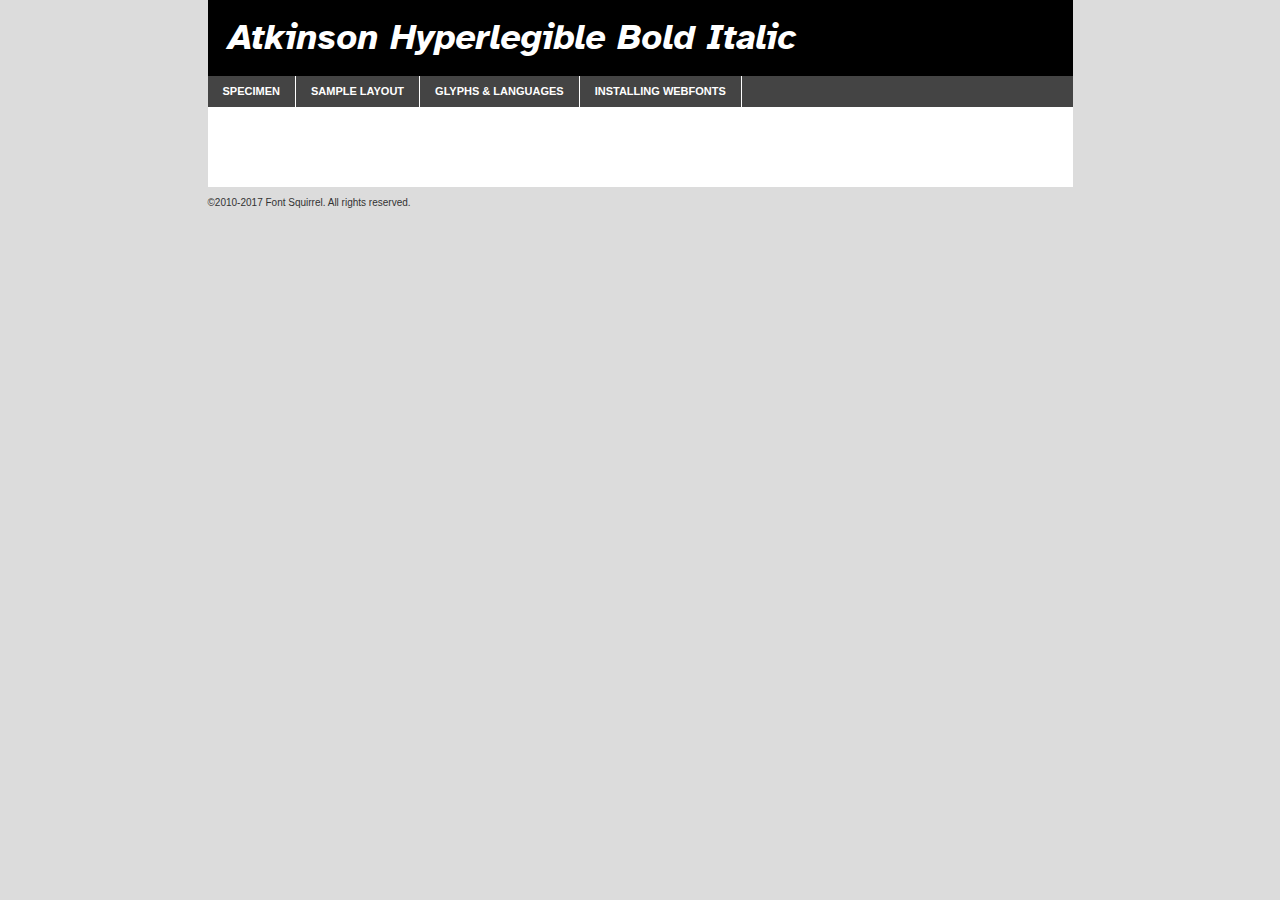
<file: Atkinson/atkinson-hyperlegible-bolditalic-102-demo.html>
<!DOCTYPE html PUBLIC "-//W3C//DTD XHTML 1.0 Transitional//EN"
	"http://www.w3.org/TR/xhtml1/DTD/xhtml1-transitional.dtd">

<html xmlns="http://www.w3.org/1999/xhtml" xml:lang="en" lang="en">
<head>
	<meta http-equiv="Content-Type" content="text/html; charset=utf-8" />
	<script src="http://ajax.googleapis.com/ajax/libs/jquery/1.7.2/jquery.min.js" type="text/javascript" charset="utf-8"></script>
	<script type="text/javascript">
	(function($){$.fn.easyTabs=function(option){var param=jQuery.extend({fadeSpeed:"fast",defaultContent:1,activeClass:'active'},option);$(this).each(function(){var thisId="#"+this.id;if(param.defaultContent==''){param.defaultContent=1;}
	if(typeof param.defaultContent=="number")
	{var defaultTab=$(thisId+" .tabs li:eq("+(param.defaultContent-1)+") a").attr('href').substr(1);}else{var defaultTab=param.defaultContent;}
	$(thisId+" .tabs li a").each(function(){var tabToHide=$(this).attr('href').substr(1);$("#"+tabToHide).addClass('easytabs-tab-content');});hideAll();changeContent(defaultTab);function hideAll(){$(thisId+" .easytabs-tab-content").hide();}
	function changeContent(tabId){hideAll();$(thisId+" .tabs li").removeClass(param.activeClass);$(thisId+" .tabs li a[href=#"+tabId+"]").closest('li').addClass(param.activeClass);if(param.fadeSpeed!="none")
	{$(thisId+" #"+tabId).fadeIn(param.fadeSpeed);}else{$(thisId+" #"+tabId).show();}}
	$(thisId+" .tabs li").click(function(){var tabId=$(this).find('a').attr('href').substr(1);changeContent(tabId);return false;});});}})(jQuery);
	</script>
	<link rel="stylesheet" href="specimen_files/specimen_stylesheet.css" type="text/css" charset="utf-8" />
	<link rel="stylesheet" href="stylesheet.css" type="text/css" charset="utf-8" />

	<style type="text/css">
					body{
				font-family: 'atkinson_hyperlegibleBdIt';
							}
		</style>

	<title>Atkinson Hyperlegible Bold Italic Specimen</title>
	
	
	<script type="text/javascript" charset="utf-8">
		$(document).ready(function() {
			$('#container').easyTabs({defaultContent:1});
		});
	</script>
</head>

<body>
<div id="container">
	<div id="header">
		Atkinson Hyperlegible Bold Italic	</div>
	<ul class="tabs">
		<li><a href="#specimen">Specimen</a></li>
		<li><a href="#layout">Sample Layout</a></li>
				<li><a href="#glyphs">Glyphs &amp; Languages</a></li>
		<li><a href="#installing">Installing Webfonts</a></li>
		
	</ul>
	
	<div id="main_content">

		
			<div id="specimen">
		
				<div class="section">
					<div class="grid12 firstcol">
						<div class="huge">AaBb</div>
					</div>
				</div>
		
				<div class="section">
					<div class="glyph_range">A&#x200B;B&#x200b;C&#x200b;D&#x200b;E&#x200b;F&#x200b;G&#x200b;H&#x200b;I&#x200b;J&#x200b;K&#x200b;L&#x200b;M&#x200b;N&#x200b;O&#x200b;P&#x200b;Q&#x200b;R&#x200b;S&#x200b;T&#x200b;U&#x200b;V&#x200b;W&#x200b;X&#x200b;Y&#x200b;Z&#x200b;a&#x200b;b&#x200b;c&#x200b;d&#x200b;e&#x200b;f&#x200b;g&#x200b;h&#x200b;i&#x200b;j&#x200b;k&#x200b;l&#x200b;m&#x200b;n&#x200b;o&#x200b;p&#x200b;q&#x200b;r&#x200b;s&#x200b;t&#x200b;u&#x200b;v&#x200b;w&#x200b;x&#x200b;y&#x200b;z&#x200b;1&#x200b;2&#x200b;3&#x200b;4&#x200b;5&#x200b;6&#x200b;7&#x200b;8&#x200b;9&#x200b;0&#x200b;&amp;&#x200b;.&#x200b;,&#x200b;?&#x200b;!&#x200b;&#64;&#x200b;(&#x200b;)&#x200b;#&#x200b;$&#x200b;%&#x200b;*&#x200b;+&#x200b;-&#x200b;=&#x200b;:&#x200b;;</div>
				</div>
				<div class="section">
					<div class="grid12 firstcol">
						<table class="sample_table">
							<tr><td>10</td><td class="size10">abcdefghijklmnopqrstuvwxyzABCDEFGHIJKLMNOPQRSTUVWXYZ0123456789abcdefghijklmnopqrstuvwxyzABCDEFGHIJKLMNOPQRSTUVWXYZ0123456789abcdefghijklmnopqrstuvwxyzABCDEFGHIJKLMNOPQRSTUVWXYZ</td></tr>
							<tr><td>11</td><td class="size11">abcdefghijklmnopqrstuvwxyzABCDEFGHIJKLMNOPQRSTUVWXYZ0123456789abcdefghijklmnopqrstuvwxyzABCDEFGHIJKLMNOPQRSTUVWXYZ0123456789abcdefghijklmnopqrstuvwxyzABCDEFGHIJKLMNOPQRSTUVWXYZ</td></tr>
							<tr><td>12</td><td class="size12">abcdefghijklmnopqrstuvwxyzABCDEFGHIJKLMNOPQRSTUVWXYZ0123456789abcdefghijklmnopqrstuvwxyzABCDEFGHIJKLMNOPQRSTUVWXYZ0123456789abcdefghijklmnopqrstuvwxyzABCDEFGHIJKLMNOPQRSTUVWXYZ</td></tr>
							<tr><td>13</td><td class="size13">abcdefghijklmnopqrstuvwxyzABCDEFGHIJKLMNOPQRSTUVWXYZ0123456789abcdefghijklmnopqrstuvwxyzABCDEFGHIJKLMNOPQRSTUVWXYZ0123456789abcdefghijklmnopqrstuvwxyzABCDEFGHIJKLMNOPQRSTUVWXYZ</td></tr>
							<tr><td>14</td><td class="size14">abcdefghijklmnopqrstuvwxyzABCDEFGHIJKLMNOPQRSTUVWXYZ0123456789abcdefghijklmnopqrstuvwxyzABCDEFGHIJKLMNOPQRSTUVWXYZ0123456789abcdefghijklmnopqrstuvwxyzABCDEFGHIJKLMNOPQRSTUVWXYZ</td></tr>
							<tr><td>16</td><td class="size16">abcdefghijklmnopqrstuvwxyzABCDEFGHIJKLMNOPQRSTUVWXYZ0123456789abcdefghijklmnopqrstuvwxyzABCDEFGHIJKLMNOPQRSTUVWXYZ</td></tr>
							<tr><td>18</td><td class="size18">abcdefghijklmnopqrstuvwxyzABCDEFGHIJKLMNOPQRSTUVWXYZ0123456789abcdefghijklmnopqrstuvwxyzABCDEFGHIJKLMNOPQRSTUVWXYZ</td></tr>
							<tr><td>20</td><td class="size20">abcdefghijklmnopqrstuvwxyzABCDEFGHIJKLMNOPQRSTUVWXYZ0123456789abcdefghijklmnopqrstuvwxyzABCDEFGHIJKLMNOPQRSTUVWXYZ</td></tr>
							<tr><td>24</td><td class="size24">abcdefghijklmnopqrstuvwxyzABCDEFGHIJKLMNOPQRSTUVWXYZ0123456789abcdefghijklmnopqrstuvwxyzABCDEFGHIJKLMNOPQRSTUVWXYZ</td></tr>
							<tr><td>30</td><td class="size30">abcdefghijklmnopqrstuvwxyzABCDEFGHIJKLMNOPQRSTUVWXYZ0123456789abcdefghijklmnopqrstuvwxyzABCDEFGHIJKLMNOPQRSTUVWXYZ</td></tr>
							<tr><td>36</td><td class="size36">abcdefghijklmnopqrstuvwxyzABCDEFGHIJKLMNOPQRSTUVWXYZ0123456789abcdefghijklmnopqrstuvwxyzABCDEFGHIJKLMNOPQRSTUVWXYZ</td></tr>
							<tr><td>48</td><td class="size48">abcdefghijklmnopqrstuvwxyzABCDEFGHIJKLMNOPQRSTUVWXYZ0123456789abcdefghijklmnopqrstuvwxyzABCDEFGHIJKLMNOPQRSTUVWXYZ</td></tr>
							<tr><td>60</td><td class="size60">abcdefghijklmnopqrstuvwxyzABCDEFGHIJKLMNOPQRSTUVWXYZ0123456789abcdefghijklmnopqrstuvwxyzABCDEFGHIJKLMNOPQRSTUVWXYZ</td></tr>
							<tr><td>72</td><td class="size72">abcdefghijklmnopqrstuvwxyzABCDEFGHIJKLMNOPQRSTUVWXYZ0123456789abcdefghijklmnopqrstuvwxyzABCDEFGHIJKLMNOPQRSTUVWXYZ</td></tr>
							<tr><td>90</td><td class="size90">abcdefghijklmnopqrstuvwxyzABCDEFGHIJKLMNOPQRSTUVWXYZ0123456789abcdefghijklmnopqrstuvwxyzABCDEFGHIJKLMNOPQRSTUVWXYZ</td></tr>
						</table>
				
					</div>
			
				</div>
		
		
		
								<div class="section" id="bodycomparison">


										<div id="xheight">
				<div class="fontbody">&#x25FC;&#x25FC;&#x25FC;&#x25FC;&#x25FC;&#x25FC;&#x25FC;&#x25FC;&#x25FC;&#x25FC;&#x25FC;&#x25FC;&#x25FC;&#x25FC;&#x25FC;&#x25FC;&#x25FC;&#x25FC;&#x25FC;&#x25FC;&#x25FC;&#x25FC;&#x25FC;&#x25FC;&#x25FC;&#x25FC;&#x25FC;&#x25FC;&#x25FC;&#x25FC;&#x25FC;&#x25FC;&#x25FC;&#x25FC;&#x25FC;&#x25FC;&#x25FC;&#x25FC;&#x25FC;&#x25FC;&#x25FC;&#x25FC;&#x25FC;&#x25FC;&#x25FC;&#x25FC;&#x25FC;&#x25FC;&#x25FC;&#x25FC;&#x25FC;&#x25FC;&#x25FC;&#x25FC;&#x25FC;&#x25FC;&#x25FC;&#x25FC;&#x25FC;&#x25FC;&#x25FC;&#x25FC;&#x25FC;&#x25FC;&#x25FC;&#x25FC;&#x25FC;&#x25FC;&#x25FC;&#x25FC;&#x25FC;&#x25FC;&#x25FC;&#x25FC;&#x25FC;&#x25FC;&#x25FC;&#x25FC;&#x25FC;&#x25FC;&#x25FC;&#x25FC;&#x25FC;&#x25FC;&#x25FC;&#x25FC;&#x25FC;&#x25FC;&#x25FC;&#x25FC;&#x25FC;&#x25FC;&#x25FC;&#x25FC;&#x25FC;&#x25FC;&#x25FC;&#x25FC;&#x25FC;body</div><div class="arialbody">body</div><div class="verdanabody">body</div><div class="georgiabody">body</div></div>
										<div class="fontbody" style="z-index:1">
											body<span>Atkinson Hyperlegible Bold Italic</span>
										</div>
										<div class="arialbody" style="z-index:1">
											body<span>Arial</span>
										</div>
										<div class="verdanabody" style="z-index:1">
											body<span>Verdana</span>
										</div>
										<div class="georgiabody" style="z-index:1">
											body<span>Georgia</span>
										</div>



								</div>
		
		
				<div class="section psample psample_row1" id="">
					
					<div class="grid2 firstcol">
						<p class="size10"><span>10.</span>Aenean lacinia bibendum nulla sed consectetur. Fusce dapibus, tellus ac cursus commodo, tortor mauris condimentum nibh, ut fermentum massa justo sit amet risus. Nullam id dolor id nibh ultricies vehicula ut id elit. Cum sociis natoque penatibus et magnis dis parturient montes, nascetur ridiculus mus. Nulla vitae elit libero, a pharetra augue.</p>
			
					</div>
					<div class="grid3">
						<p class="size11"><span>11.</span>Aenean lacinia bibendum nulla sed consectetur. Fusce dapibus, tellus ac cursus commodo, tortor mauris condimentum nibh, ut fermentum massa justo sit amet risus. Nullam id dolor id nibh ultricies vehicula ut id elit. Cum sociis natoque penatibus et magnis dis parturient montes, nascetur ridiculus mus. Nulla vitae elit libero, a pharetra augue.</p>
			
					</div>
					<div class="grid3">
						<p class="size12"><span>12.</span>Aenean lacinia bibendum nulla sed consectetur. Fusce dapibus, tellus ac cursus commodo, tortor mauris condimentum nibh, ut fermentum massa justo sit amet risus. Nullam id dolor id nibh ultricies vehicula ut id elit. Cum sociis natoque penatibus et magnis dis parturient montes, nascetur ridiculus mus. Nulla vitae elit libero, a pharetra augue.</p>
			
					</div>
					<div class="grid4">
						<p class="size13"><span>13.</span>Aenean lacinia bibendum nulla sed consectetur. Fusce dapibus, tellus ac cursus commodo, tortor mauris condimentum nibh, ut fermentum massa justo sit amet risus. Nullam id dolor id nibh ultricies vehicula ut id elit. Cum sociis natoque penatibus et magnis dis parturient montes, nascetur ridiculus mus. Nulla vitae elit libero, a pharetra augue.</p>
			
					</div>
					<div class="white_blend"></div>
					
				</div>
				<div class="section psample psample_row2" id="">
					<div class="grid3 firstcol">
						<p class="size14"><span>14.</span>Aenean lacinia bibendum nulla sed consectetur. Fusce dapibus, tellus ac cursus commodo, tortor mauris condimentum nibh, ut fermentum massa justo sit amet risus. Nullam id dolor id nibh ultricies vehicula ut id elit. Cum sociis natoque penatibus et magnis dis parturient montes, nascetur ridiculus mus. Nulla vitae elit libero, a pharetra augue.</p>
			
					</div>
					<div class="grid4">
						<p class="size16"><span>16.</span>Aenean lacinia bibendum nulla sed consectetur. Fusce dapibus, tellus ac cursus commodo, tortor mauris condimentum nibh, ut fermentum massa justo sit amet risus. Nullam id dolor id nibh ultricies vehicula ut id elit. Cum sociis natoque penatibus et magnis dis parturient montes, nascetur ridiculus mus. Nulla vitae elit libero, a pharetra augue.</p>
			
					</div>
					<div class="grid5">
						<p class="size18"><span>18.</span>Aenean lacinia bibendum nulla sed consectetur. Fusce dapibus, tellus ac cursus commodo, tortor mauris condimentum nibh, ut fermentum massa justo sit amet risus. Nullam id dolor id nibh ultricies vehicula ut id elit. Cum sociis natoque penatibus et magnis dis parturient montes, nascetur ridiculus mus. Nulla vitae elit libero, a pharetra augue.</p>
			
					</div>

					<div class="white_blend"></div>

				</div>
				
				<div class="section psample psample_row3" id="">
					<div class="grid5 firstcol">
						<p class="size20"><span>20.</span>Aenean lacinia bibendum nulla sed consectetur. Fusce dapibus, tellus ac cursus commodo, tortor mauris condimentum nibh, ut fermentum massa justo sit amet risus. Nullam id dolor id nibh ultricies vehicula ut id elit. Cum sociis natoque penatibus et magnis dis parturient montes, nascetur ridiculus mus. Nulla vitae elit libero, a pharetra augue.</p>
					</div>
					<div class="grid7">
						<p class="size24"><span>24.</span>Aenean lacinia bibendum nulla sed consectetur. Fusce dapibus, tellus ac cursus commodo, tortor mauris condimentum nibh, ut fermentum massa justo sit amet risus. Nullam id dolor id nibh ultricies vehicula ut id elit. Cum sociis natoque penatibus et magnis dis parturient montes, nascetur ridiculus mus. Nulla vitae elit libero, a pharetra augue.</p>
					</div>
					
					<div class="white_blend"></div>
					
				</div>
				
				<div class="section psample psample_row4" id="">
					<div class="grid12 firstcol">
						<p class="size30"><span>30.</span>Aenean lacinia bibendum nulla sed consectetur. Fusce dapibus, tellus ac cursus commodo, tortor mauris condimentum nibh, ut fermentum massa justo sit amet risus. Nullam id dolor id nibh ultricies vehicula ut id elit. Cum sociis natoque penatibus et magnis dis parturient montes, nascetur ridiculus mus. Nulla vitae elit libero, a pharetra augue.</p>
					</div>
					<div class="white_blend"></div>
					
				</div>
				
				
				
				<div class="section psample psample_row1 fullreverse">
					<div class="grid2 firstcol">
						<p class="size10"><span>10.</span>Aenean lacinia bibendum nulla sed consectetur. Fusce dapibus, tellus ac cursus commodo, tortor mauris condimentum nibh, ut fermentum massa justo sit amet risus. Nullam id dolor id nibh ultricies vehicula ut id elit. Cum sociis natoque penatibus et magnis dis parturient montes, nascetur ridiculus mus. Nulla vitae elit libero, a pharetra augue.</p>
			
					</div>
					<div class="grid3">
						<p class="size11"><span>11.</span>Aenean lacinia bibendum nulla sed consectetur. Fusce dapibus, tellus ac cursus commodo, tortor mauris condimentum nibh, ut fermentum massa justo sit amet risus. Nullam id dolor id nibh ultricies vehicula ut id elit. Cum sociis natoque penatibus et magnis dis parturient montes, nascetur ridiculus mus. Nulla vitae elit libero, a pharetra augue.</p>
			
					</div>
					<div class="grid3">
						<p class="size12"><span>12.</span>Aenean lacinia bibendum nulla sed consectetur. Fusce dapibus, tellus ac cursus commodo, tortor mauris condimentum nibh, ut fermentum massa justo sit amet risus. Nullam id dolor id nibh ultricies vehicula ut id elit. Cum sociis natoque penatibus et magnis dis parturient montes, nascetur ridiculus mus. Nulla vitae elit libero, a pharetra augue.</p>
			
					</div>
					<div class="grid4">
						<p class="size13"><span>13.</span>Aenean lacinia bibendum nulla sed consectetur. Fusce dapibus, tellus ac cursus commodo, tortor mauris condimentum nibh, ut fermentum massa justo sit amet risus. Nullam id dolor id nibh ultricies vehicula ut id elit. Cum sociis natoque penatibus et magnis dis parturient montes, nascetur ridiculus mus. Nulla vitae elit libero, a pharetra augue.</p>
			
					</div>
					<div class="black_blend"></div>
					
				</div>
				
				<div class="section psample psample_row2 fullreverse">
					<div class="grid3 firstcol">
						<p class="size14"><span>14.</span>Aenean lacinia bibendum nulla sed consectetur. Fusce dapibus, tellus ac cursus commodo, tortor mauris condimentum nibh, ut fermentum massa justo sit amet risus. Nullam id dolor id nibh ultricies vehicula ut id elit. Cum sociis natoque penatibus et magnis dis parturient montes, nascetur ridiculus mus. Nulla vitae elit libero, a pharetra augue.</p>
			
					</div>
					<div class="grid4">
						<p class="size16"><span>16.</span>Aenean lacinia bibendum nulla sed consectetur. Fusce dapibus, tellus ac cursus commodo, tortor mauris condimentum nibh, ut fermentum massa justo sit amet risus. Nullam id dolor id nibh ultricies vehicula ut id elit. Cum sociis natoque penatibus et magnis dis parturient montes, nascetur ridiculus mus. Nulla vitae elit libero, a pharetra augue.</p>
			
					</div>
					<div class="grid5">
						<p class="size18"><span>18.</span>Aenean lacinia bibendum nulla sed consectetur. Fusce dapibus, tellus ac cursus commodo, tortor mauris condimentum nibh, ut fermentum massa justo sit amet risus. Nullam id dolor id nibh ultricies vehicula ut id elit. Cum sociis natoque penatibus et magnis dis parturient montes, nascetur ridiculus mus. Nulla vitae elit libero, a pharetra augue.</p>
			
					</div>
					<div class="black_blend"></div>

				</div>
				
				<div class="section psample fullreverse psample_row3" id="">
					<div class="grid5 firstcol">
						<p class="size20"><span>20.</span>Aenean lacinia bibendum nulla sed consectetur. Fusce dapibus, tellus ac cursus commodo, tortor mauris condimentum nibh, ut fermentum massa justo sit amet risus. Nullam id dolor id nibh ultricies vehicula ut id elit. Cum sociis natoque penatibus et magnis dis parturient montes, nascetur ridiculus mus. Nulla vitae elit libero, a pharetra augue.</p>
					</div>
					<div class="grid7">
						<p class="size24"><span>24.</span>Aenean lacinia bibendum nulla sed consectetur. Fusce dapibus, tellus ac cursus commodo, tortor mauris condimentum nibh, ut fermentum massa justo sit amet risus. Nullam id dolor id nibh ultricies vehicula ut id elit. Cum sociis natoque penatibus et magnis dis parturient montes, nascetur ridiculus mus. Nulla vitae elit libero, a pharetra augue.</p>
					</div>
					
					<div class="black_blend"></div>
					
				</div>
				
				<div class="section psample fullreverse psample_row4" id="" style="border-bottom: 20px #000 solid;">
					<div class="grid12 firstcol">
						<p class="size30"><span>30.</span>Aenean lacinia bibendum nulla sed consectetur. Fusce dapibus, tellus ac cursus commodo, tortor mauris condimentum nibh, ut fermentum massa justo sit amet risus. Nullam id dolor id nibh ultricies vehicula ut id elit. Cum sociis natoque penatibus et magnis dis parturient montes, nascetur ridiculus mus. Nulla vitae elit libero, a pharetra augue.</p>
					</div>
					<div class="black_blend"></div>
					
				</div>
				
				
				
				
			</div>
			
			<div id="layout">
				
				<div class="section">
					
					<div class="grid12 firstcol">
						<h1>Lorem Ipsum Dolor</h1>
						<h2>Etiam porta sem malesuada magna mollis euismod</h2>
						
						<p class="byline">By <a href="#link">Aenean Lacinia</a></p>
					</div>
				</div>
				<div class="section">
					<div class="grid8 firstcol">
						<p class="large">Donec sed odio dui. Morbi leo risus, porta ac consectetur ac, vestibulum at eros. Fusce dapibus, tellus ac cursus commodo, tortor mauris condimentum nibh, ut fermentum massa justo sit amet risus. </p>

						
						<h3>Pellentesque ornare sem</h3>

						<p>Maecenas sed diam eget risus varius blandit sit amet non magna. Maecenas faucibus mollis interdum. Donec ullamcorper nulla non metus auctor fringilla. Nullam id dolor id nibh ultricies vehicula ut id elit. Nullam id dolor id nibh ultricies vehicula ut id elit. </p>

						<p>Aenean eu leo quam. Pellentesque ornare sem lacinia quam venenatis vestibulum. Lorem ipsum dolor sit amet, consectetur adipiscing elit. Cum sociis natoque penatibus et magnis dis parturient montes, nascetur ridiculus mus. </p>

						<p>Nulla vitae elit libero, a pharetra augue. Praesent commodo cursus magna, vel scelerisque nisl consectetur et. Aenean lacinia bibendum nulla sed consectetur. </p>

						<p>Nullam quis risus eget urna mollis ornare vel eu leo. Nullam quis risus eget urna mollis ornare vel eu leo. Maecenas sed diam eget risus varius blandit sit amet non magna. Donec ullamcorper nulla non metus auctor fringilla. </p>

						<h3>Cras mattis consectetur</h3>

						<p>Aenean eu leo quam. Pellentesque ornare sem lacinia quam venenatis vestibulum. Aenean lacinia bibendum nulla sed consectetur. Integer posuere erat a ante venenatis dapibus posuere velit aliquet. Cras mattis consectetur purus sit amet fermentum. </p>

						<p>Nullam id dolor id nibh ultricies vehicula ut id elit. Nullam quis risus eget urna mollis ornare vel eu leo. Cras mattis consectetur purus sit amet fermentum.</p>
					</div>
					
					<div class="grid4 sidebar">
						
						<div class="box reverse">
							<p class="last">Nullam quis risus eget urna mollis ornare vel eu leo. Donec ullamcorper nulla non metus auctor fringilla. Cras mattis consectetur purus sit amet fermentum. Sed posuere consectetur est at lobortis. Lorem ipsum dolor sit amet, consectetur adipiscing elit. </p>
						</div>
						
						<p class="caption">Maecenas sed diam eget risus varius.</p>

						<p>Vestibulum id ligula porta felis euismod semper. Integer posuere erat a ante venenatis dapibus posuere velit aliquet. Vestibulum id ligula porta felis euismod semper. Sed posuere consectetur est at lobortis. Maecenas sed diam eget risus varius blandit sit amet non magna. Fusce dapibus, tellus ac cursus commodo, tortor mauris condimentum nibh, ut fermentum massa justo sit amet risus. </p>

					

						<p>Duis mollis, est non commodo luctus, nisi erat porttitor ligula, eget lacinia odio sem nec elit. Aenean lacinia bibendum nulla sed consectetur. Vivamus sagittis lacus vel augue laoreet rutrum faucibus dolor auctor. Aenean lacinia bibendum nulla sed consectetur. Nullam quis risus eget urna mollis ornare vel eu leo. </p>

						<p>Praesent commodo cursus magna, vel scelerisque nisl consectetur et. Donec ullamcorper nulla non metus auctor fringilla. Maecenas faucibus mollis interdum. Fusce dapibus, tellus ac cursus commodo, tortor mauris condimentum nibh, ut fermentum massa justo sit amet risus. </p>

					</div>
				</div>
				
			</div>


			



		<div id="glyphs">
			<div class="section">
				<div class="grid12 firstcol">
			
				<h1>Language Support</h1>
				<p>The subset of Atkinson Hyperlegible Bold Italic in this kit supports the following languages:<br />
			
					Albanian, Basque, Breton, Chamorro, Danish, Dutch, English, Faroese, Finnish, French, Frisian, Galician, German, Icelandic, Italian, Malagasy, Norwegian, Portuguese, Spanish, Alsatian, Aragonese, Arapaho, Arrernte, Asturian, Aymara, Bislama, Cebuano, Corsican, Fijian, French_creole, Genoese, Gilbertese, Greenlandic, Haitian_creole, Hiligaynon, Hmong, Hopi, Ibanag, Iloko_ilokano, Indonesian, Interglossa_glosa, Interlingua, Irish_gaelic, Jerriais, Lojban, Lombard, Luxembourgeois, Manx, Mohawk, Norfolk_pitcairnese, Occitan, Oromo, Pangasinan, Papiamento, Piedmontese, Potawatomi, Rhaeto-romance, Romansh, Rotokas, Sami_lule, Samoan, Sardinian, Scots_gaelic, Seychelles_creole, Shona, Sicilian, Somali, Southern_ndebele, Swahili, Swati_swazi, Tagalog_filipino_pilipino, Tetum, Tok_pisin, Uyghur_latinized, Volapuk, Walloon, Warlpiri, Xhosa, Yapese, Zulu, Latinbasic, Ubasic, Demo				</p>
				<h1>Glyph Chart</h1>
				<p>The subset of Atkinson Hyperlegible Bold Italic in this kit includes all the glyphs listed below. Unicode entities are included above each glyph to help you insert individual characters into your layout.</p>
				<div id="glyph_chart">
			
																				 <div><p>&amp;#13;</p>&#13;</div>
																				 <div><p>&amp;#32;</p>&#32;</div>
																				 <div><p>&amp;#33;</p>&#33;</div>
																				 <div><p>&amp;#34;</p>&#34;</div>
																				 <div><p>&amp;#35;</p>&#35;</div>
																				 <div><p>&amp;#36;</p>&#36;</div>
																				 <div><p>&amp;#37;</p>&#37;</div>
																				 <div><p>&amp;#38;</p>&#38;</div>
																				 <div><p>&amp;#39;</p>&#39;</div>
																				 <div><p>&amp;#40;</p>&#40;</div>
																				 <div><p>&amp;#41;</p>&#41;</div>
																				 <div><p>&amp;#42;</p>&#42;</div>
																				 <div><p>&amp;#43;</p>&#43;</div>
																				 <div><p>&amp;#44;</p>&#44;</div>
																				 <div><p>&amp;#45;</p>&#45;</div>
																				 <div><p>&amp;#46;</p>&#46;</div>
																				 <div><p>&amp;#47;</p>&#47;</div>
																				 <div><p>&amp;#48;</p>&#48;</div>
																				 <div><p>&amp;#49;</p>&#49;</div>
																				 <div><p>&amp;#50;</p>&#50;</div>
																				 <div><p>&amp;#51;</p>&#51;</div>
																				 <div><p>&amp;#52;</p>&#52;</div>
																				 <div><p>&amp;#53;</p>&#53;</div>
																				 <div><p>&amp;#54;</p>&#54;</div>
																				 <div><p>&amp;#55;</p>&#55;</div>
																				 <div><p>&amp;#56;</p>&#56;</div>
																				 <div><p>&amp;#57;</p>&#57;</div>
																				 <div><p>&amp;#58;</p>&#58;</div>
																				 <div><p>&amp;#59;</p>&#59;</div>
																				 <div><p>&amp;#60;</p>&#60;</div>
																				 <div><p>&amp;#61;</p>&#61;</div>
																				 <div><p>&amp;#62;</p>&#62;</div>
																				 <div><p>&amp;#63;</p>&#63;</div>
																				 <div><p>&amp;#64;</p>&#64;</div>
																				 <div><p>&amp;#65;</p>&#65;</div>
																				 <div><p>&amp;#66;</p>&#66;</div>
																				 <div><p>&amp;#67;</p>&#67;</div>
																				 <div><p>&amp;#68;</p>&#68;</div>
																				 <div><p>&amp;#69;</p>&#69;</div>
																				 <div><p>&amp;#70;</p>&#70;</div>
																				 <div><p>&amp;#71;</p>&#71;</div>
																				 <div><p>&amp;#72;</p>&#72;</div>
																				 <div><p>&amp;#73;</p>&#73;</div>
																				 <div><p>&amp;#74;</p>&#74;</div>
																				 <div><p>&amp;#75;</p>&#75;</div>
																				 <div><p>&amp;#76;</p>&#76;</div>
																				 <div><p>&amp;#77;</p>&#77;</div>
																				 <div><p>&amp;#78;</p>&#78;</div>
																				 <div><p>&amp;#79;</p>&#79;</div>
																				 <div><p>&amp;#80;</p>&#80;</div>
																				 <div><p>&amp;#81;</p>&#81;</div>
																				 <div><p>&amp;#82;</p>&#82;</div>
																				 <div><p>&amp;#83;</p>&#83;</div>
																				 <div><p>&amp;#84;</p>&#84;</div>
																				 <div><p>&amp;#85;</p>&#85;</div>
																				 <div><p>&amp;#86;</p>&#86;</div>
																				 <div><p>&amp;#87;</p>&#87;</div>
																				 <div><p>&amp;#88;</p>&#88;</div>
																				 <div><p>&amp;#89;</p>&#89;</div>
																				 <div><p>&amp;#90;</p>&#90;</div>
																				 <div><p>&amp;#91;</p>&#91;</div>
																				 <div><p>&amp;#92;</p>&#92;</div>
																				 <div><p>&amp;#93;</p>&#93;</div>
																				 <div><p>&amp;#94;</p>&#94;</div>
																				 <div><p>&amp;#95;</p>&#95;</div>
																				 <div><p>&amp;#96;</p>&#96;</div>
																				 <div><p>&amp;#97;</p>&#97;</div>
																				 <div><p>&amp;#98;</p>&#98;</div>
																				 <div><p>&amp;#99;</p>&#99;</div>
																				 <div><p>&amp;#100;</p>&#100;</div>
																				 <div><p>&amp;#101;</p>&#101;</div>
																				 <div><p>&amp;#102;</p>&#102;</div>
																				 <div><p>&amp;#103;</p>&#103;</div>
																				 <div><p>&amp;#104;</p>&#104;</div>
																				 <div><p>&amp;#105;</p>&#105;</div>
																				 <div><p>&amp;#106;</p>&#106;</div>
																				 <div><p>&amp;#107;</p>&#107;</div>
																				 <div><p>&amp;#108;</p>&#108;</div>
																				 <div><p>&amp;#109;</p>&#109;</div>
																				 <div><p>&amp;#110;</p>&#110;</div>
																				 <div><p>&amp;#111;</p>&#111;</div>
																				 <div><p>&amp;#112;</p>&#112;</div>
																				 <div><p>&amp;#113;</p>&#113;</div>
																				 <div><p>&amp;#114;</p>&#114;</div>
																				 <div><p>&amp;#115;</p>&#115;</div>
																				 <div><p>&amp;#116;</p>&#116;</div>
																				 <div><p>&amp;#117;</p>&#117;</div>
																				 <div><p>&amp;#118;</p>&#118;</div>
																				 <div><p>&amp;#119;</p>&#119;</div>
																				 <div><p>&amp;#120;</p>&#120;</div>
																				 <div><p>&amp;#121;</p>&#121;</div>
																				 <div><p>&amp;#122;</p>&#122;</div>
																				 <div><p>&amp;#123;</p>&#123;</div>
																				 <div><p>&amp;#124;</p>&#124;</div>
																				 <div><p>&amp;#125;</p>&#125;</div>
																				 <div><p>&amp;#126;</p>&#126;</div>
																				 <div><p>&amp;#160;</p>&#160;</div>
																				 <div><p>&amp;#161;</p>&#161;</div>
																				 <div><p>&amp;#162;</p>&#162;</div>
																				 <div><p>&amp;#163;</p>&#163;</div>
																				 <div><p>&amp;#164;</p>&#164;</div>
																				 <div><p>&amp;#165;</p>&#165;</div>
																				 <div><p>&amp;#166;</p>&#166;</div>
																				 <div><p>&amp;#167;</p>&#167;</div>
																				 <div><p>&amp;#168;</p>&#168;</div>
																				 <div><p>&amp;#169;</p>&#169;</div>
																				 <div><p>&amp;#170;</p>&#170;</div>
																				 <div><p>&amp;#171;</p>&#171;</div>
																				 <div><p>&amp;#172;</p>&#172;</div>
																				 <div><p>&amp;#173;</p>&#173;</div>
																				 <div><p>&amp;#174;</p>&#174;</div>
																				 <div><p>&amp;#175;</p>&#175;</div>
																				 <div><p>&amp;#176;</p>&#176;</div>
																				 <div><p>&amp;#177;</p>&#177;</div>
																				 <div><p>&amp;#178;</p>&#178;</div>
																				 <div><p>&amp;#179;</p>&#179;</div>
																				 <div><p>&amp;#180;</p>&#180;</div>
																				 <div><p>&amp;#182;</p>&#182;</div>
																				 <div><p>&amp;#183;</p>&#183;</div>
																				 <div><p>&amp;#184;</p>&#184;</div>
																				 <div><p>&amp;#185;</p>&#185;</div>
																				 <div><p>&amp;#186;</p>&#186;</div>
																				 <div><p>&amp;#187;</p>&#187;</div>
																				 <div><p>&amp;#188;</p>&#188;</div>
																				 <div><p>&amp;#189;</p>&#189;</div>
																				 <div><p>&amp;#190;</p>&#190;</div>
																				 <div><p>&amp;#191;</p>&#191;</div>
																				 <div><p>&amp;#192;</p>&#192;</div>
																				 <div><p>&amp;#193;</p>&#193;</div>
																				 <div><p>&amp;#194;</p>&#194;</div>
																				 <div><p>&amp;#195;</p>&#195;</div>
																				 <div><p>&amp;#196;</p>&#196;</div>
																				 <div><p>&amp;#197;</p>&#197;</div>
																				 <div><p>&amp;#198;</p>&#198;</div>
																				 <div><p>&amp;#199;</p>&#199;</div>
																				 <div><p>&amp;#200;</p>&#200;</div>
																				 <div><p>&amp;#201;</p>&#201;</div>
																				 <div><p>&amp;#202;</p>&#202;</div>
																				 <div><p>&amp;#203;</p>&#203;</div>
																				 <div><p>&amp;#204;</p>&#204;</div>
																				 <div><p>&amp;#205;</p>&#205;</div>
																				 <div><p>&amp;#206;</p>&#206;</div>
																				 <div><p>&amp;#207;</p>&#207;</div>
																				 <div><p>&amp;#208;</p>&#208;</div>
																				 <div><p>&amp;#209;</p>&#209;</div>
																				 <div><p>&amp;#210;</p>&#210;</div>
																				 <div><p>&amp;#211;</p>&#211;</div>
																				 <div><p>&amp;#212;</p>&#212;</div>
																				 <div><p>&amp;#213;</p>&#213;</div>
																				 <div><p>&amp;#214;</p>&#214;</div>
																				 <div><p>&amp;#215;</p>&#215;</div>
																				 <div><p>&amp;#216;</p>&#216;</div>
																				 <div><p>&amp;#217;</p>&#217;</div>
																				 <div><p>&amp;#218;</p>&#218;</div>
																				 <div><p>&amp;#219;</p>&#219;</div>
																				 <div><p>&amp;#220;</p>&#220;</div>
																				 <div><p>&amp;#221;</p>&#221;</div>
																				 <div><p>&amp;#222;</p>&#222;</div>
																				 <div><p>&amp;#223;</p>&#223;</div>
																				 <div><p>&amp;#224;</p>&#224;</div>
																				 <div><p>&amp;#225;</p>&#225;</div>
																				 <div><p>&amp;#226;</p>&#226;</div>
																				 <div><p>&amp;#227;</p>&#227;</div>
																				 <div><p>&amp;#228;</p>&#228;</div>
																				 <div><p>&amp;#229;</p>&#229;</div>
																				 <div><p>&amp;#230;</p>&#230;</div>
																				 <div><p>&amp;#231;</p>&#231;</div>
																				 <div><p>&amp;#232;</p>&#232;</div>
																				 <div><p>&amp;#233;</p>&#233;</div>
																				 <div><p>&amp;#234;</p>&#234;</div>
																				 <div><p>&amp;#235;</p>&#235;</div>
																				 <div><p>&amp;#236;</p>&#236;</div>
																				 <div><p>&amp;#237;</p>&#237;</div>
																				 <div><p>&amp;#238;</p>&#238;</div>
																				 <div><p>&amp;#239;</p>&#239;</div>
																				 <div><p>&amp;#240;</p>&#240;</div>
																				 <div><p>&amp;#241;</p>&#241;</div>
																				 <div><p>&amp;#242;</p>&#242;</div>
																				 <div><p>&amp;#243;</p>&#243;</div>
																				 <div><p>&amp;#244;</p>&#244;</div>
																				 <div><p>&amp;#245;</p>&#245;</div>
																				 <div><p>&amp;#246;</p>&#246;</div>
																				 <div><p>&amp;#247;</p>&#247;</div>
																				 <div><p>&amp;#248;</p>&#248;</div>
																				 <div><p>&amp;#249;</p>&#249;</div>
																				 <div><p>&amp;#250;</p>&#250;</div>
																				 <div><p>&amp;#251;</p>&#251;</div>
																				 <div><p>&amp;#252;</p>&#252;</div>
																				 <div><p>&amp;#253;</p>&#253;</div>
																				 <div><p>&amp;#254;</p>&#254;</div>
																				 <div><p>&amp;#255;</p>&#255;</div>
																				 <div><p>&amp;#338;</p>&#338;</div>
																				 <div><p>&amp;#339;</p>&#339;</div>
																				 <div><p>&amp;#376;</p>&#376;</div>
																				 <div><p>&amp;#710;</p>&#710;</div>
																				 <div><p>&amp;#732;</p>&#732;</div>
																				 <div><p>&amp;#8192;</p>&#8192;</div>
																				 <div><p>&amp;#8193;</p>&#8193;</div>
																				 <div><p>&amp;#8194;</p>&#8194;</div>
																				 <div><p>&amp;#8195;</p>&#8195;</div>
																				 <div><p>&amp;#8196;</p>&#8196;</div>
																				 <div><p>&amp;#8197;</p>&#8197;</div>
																				 <div><p>&amp;#8198;</p>&#8198;</div>
																				 <div><p>&amp;#8199;</p>&#8199;</div>
																				 <div><p>&amp;#8200;</p>&#8200;</div>
																				 <div><p>&amp;#8201;</p>&#8201;</div>
																				 <div><p>&amp;#8202;</p>&#8202;</div>
																				 <div><p>&amp;#8208;</p>&#8208;</div>
																				 <div><p>&amp;#8209;</p>&#8209;</div>
																				 <div><p>&amp;#8210;</p>&#8210;</div>
																				 <div><p>&amp;#8211;</p>&#8211;</div>
																				 <div><p>&amp;#8212;</p>&#8212;</div>
																				 <div><p>&amp;#8216;</p>&#8216;</div>
																				 <div><p>&amp;#8217;</p>&#8217;</div>
																				 <div><p>&amp;#8218;</p>&#8218;</div>
																				 <div><p>&amp;#8220;</p>&#8220;</div>
																				 <div><p>&amp;#8221;</p>&#8221;</div>
																				 <div><p>&amp;#8222;</p>&#8222;</div>
																				 <div><p>&amp;#8226;</p>&#8226;</div>
																				 <div><p>&amp;#8230;</p>&#8230;</div>
																				 <div><p>&amp;#8239;</p>&#8239;</div>
																				 <div><p>&amp;#8249;</p>&#8249;</div>
																				 <div><p>&amp;#8250;</p>&#8250;</div>
																				 <div><p>&amp;#8287;</p>&#8287;</div>
																				 <div><p>&amp;#8364;</p>&#8364;</div>
																				 <div><p>&amp;#8482;</p>&#8482;</div>
																				 <div><p>&amp;#9724;</p>&#9724;</div>
																																						</div>	
				</div>
		
		
			</div>
		</div>
		
		
		<div id="specs">
			
		</div>
	
		<div id="installing">
			<div class="section">
				<div class="grid7 firstcol">
					<h1>Installing Webfonts</h1>
					
					<p>Webfonts are supported by all major browser platforms but not all in the same way. There are currently four different font formats that must be included in order to target all browsers. This includes TTF, WOFF, EOT and SVG.</p>
					
					<h2>1. Upload your webfonts</h2>
					<p>You must upload your webfont kit to your website. They should be in or near the same directory as your CSS files.</p>
					
					<h2>2. Include the webfont stylesheet</h2>
					<p>A special CSS @font-face declaration helps the various browsers select the appropriate font it needs without causing you a bunch of headaches. Learn more about this syntax by reading the <a href="https://www.fontspring.com/blog/further-hardening-of-the-bulletproof-syntax">Fontspring blog post</a> about it. The code for it is as follows:</p>


<code>
@font-face{ 
	font-family: 'MyWebFont';
	src: url('WebFont.eot');
	src: url('WebFont.eot?#iefix') format('embedded-opentype'),
	     url('WebFont.woff') format('woff'),
	     url('WebFont.ttf') format('truetype'),
	     url('WebFont.svg#webfont') format('svg');
}
</code>

	<p>We've already gone ahead and generated the code for you. All you have to do is link to the stylesheet in your HTML, like this:</p>
	<code>&lt;link rel=&quot;stylesheet&quot; href=&quot;stylesheet.css&quot; type=&quot;text/css&quot; charset=&quot;utf-8&quot; /&gt;</code>

					<h2>3. Modify your own stylesheet</h2>
					<p>To take advantage of your new fonts, you must tell your stylesheet to use them. Look at the original @font-face declaration above and find the property called "font-family." The name linked there will be what you use to reference the font. Prepend that webfont name to the font stack in the "font-family" property, inside the selector you want to change. For example:</p>
<code>p { font-family: 'WebFont', Arial, sans-serif; }</code>

<h2>4. Test</h2>
<p>Getting webfonts to work cross-browser <em>can</em> be tricky. Use the information in the sidebar to help you if you find that fonts aren't loading in a particular browser.</p>
				</div>
				
				<div class="grid5 sidebar">
					<div class="box">
						<h2>Troubleshooting<br />Font-Face Problems</h2>
						<p>Having trouble getting your webfonts to load in your new website? Here are some tips to sort out what might be the problem.</p>

						<h3>Fonts not showing in any browser</h3>

						<p>This sounds like you need to work on the plumbing. You either did not upload the fonts to the correct directory, or you did not link the fonts properly in the CSS. If you've confirmed that all this is correct and you still have a problem, take a look at your .htaccess file and see if requests are getting intercepted.</p>

						<h3>Fonts not loading in iPhone or iPad</h3>

						<p>The most common problem here is that you are serving the fonts from an IIS server. IIS refuses to serve files that have unknown MIME types. If that is the case, you must set the MIME type for SVG to "image/svg+xml" in the server settings. Follow these instructions from Microsoft if you need help.</p>

						<h3>Fonts not loading in Firefox</h3>

						<p>The primary reason for this failure? You are still using a version Firefox older than 3.5. So upgrade already! If that isn't it, then you are very likely serving fonts from a different domain. Firefox requires that all font assets be served from the same domain. Lastly it is possible that you need to add WOFF to your list of MIME types (if you are serving via IIS.)</p>

						<h3>Fonts not loading in IE</h3>

						<p>Are you looking at Internet Explorer on an actual Windows machine or are you cheating by using a service like Adobe BrowserLab? Many of these screenshot services do not render @font-face for IE. Best to test it on a real machine.</p>

						<h3>Fonts not loading in IE9</h3>

						<p>IE9, like Firefox, requires that fonts be served from the same domain as the website. Make sure that is the case.</p>
					</div>
				</div>
			</div>
			
		</div>
	
	</div>
	<div id="footer">
		<p>&copy;2010-2017 Font Squirrel. All rights reserved.</p>
	</div>
</div>
</body>
</html>
</file>
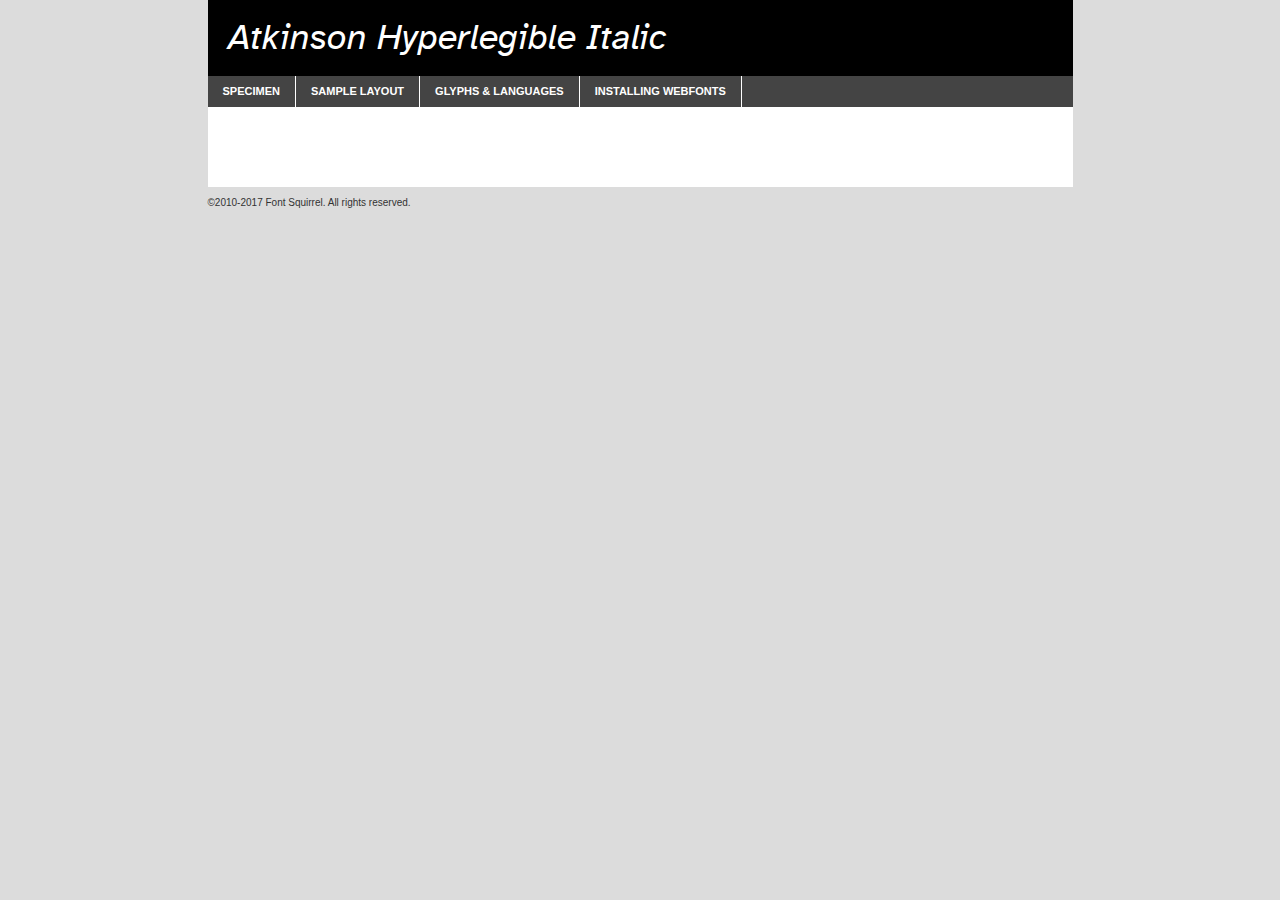
<file: Atkinson/atkinson-hyperlegible-italic-102-demo.html>
<!DOCTYPE html PUBLIC "-//W3C//DTD XHTML 1.0 Transitional//EN"
	"http://www.w3.org/TR/xhtml1/DTD/xhtml1-transitional.dtd">

<html xmlns="http://www.w3.org/1999/xhtml" xml:lang="en" lang="en">
<head>
	<meta http-equiv="Content-Type" content="text/html; charset=utf-8" />
	<script src="http://ajax.googleapis.com/ajax/libs/jquery/1.7.2/jquery.min.js" type="text/javascript" charset="utf-8"></script>
	<script type="text/javascript">
	(function($){$.fn.easyTabs=function(option){var param=jQuery.extend({fadeSpeed:"fast",defaultContent:1,activeClass:'active'},option);$(this).each(function(){var thisId="#"+this.id;if(param.defaultContent==''){param.defaultContent=1;}
	if(typeof param.defaultContent=="number")
	{var defaultTab=$(thisId+" .tabs li:eq("+(param.defaultContent-1)+") a").attr('href').substr(1);}else{var defaultTab=param.defaultContent;}
	$(thisId+" .tabs li a").each(function(){var tabToHide=$(this).attr('href').substr(1);$("#"+tabToHide).addClass('easytabs-tab-content');});hideAll();changeContent(defaultTab);function hideAll(){$(thisId+" .easytabs-tab-content").hide();}
	function changeContent(tabId){hideAll();$(thisId+" .tabs li").removeClass(param.activeClass);$(thisId+" .tabs li a[href=#"+tabId+"]").closest('li').addClass(param.activeClass);if(param.fadeSpeed!="none")
	{$(thisId+" #"+tabId).fadeIn(param.fadeSpeed);}else{$(thisId+" #"+tabId).show();}}
	$(thisId+" .tabs li").click(function(){var tabId=$(this).find('a').attr('href').substr(1);changeContent(tabId);return false;});});}})(jQuery);
	</script>
	<link rel="stylesheet" href="specimen_files/specimen_stylesheet.css" type="text/css" charset="utf-8" />
	<link rel="stylesheet" href="stylesheet.css" type="text/css" charset="utf-8" />

	<style type="text/css">
					body{
				font-family: 'atkinson_hyperlegibleitalic';
							}
		</style>

	<title>Atkinson Hyperlegible Italic Specimen</title>
	
	
	<script type="text/javascript" charset="utf-8">
		$(document).ready(function() {
			$('#container').easyTabs({defaultContent:1});
		});
	</script>
</head>

<body>
<div id="container">
	<div id="header">
		Atkinson Hyperlegible Italic	</div>
	<ul class="tabs">
		<li><a href="#specimen">Specimen</a></li>
		<li><a href="#layout">Sample Layout</a></li>
				<li><a href="#glyphs">Glyphs &amp; Languages</a></li>
		<li><a href="#installing">Installing Webfonts</a></li>
		
	</ul>
	
	<div id="main_content">

		
			<div id="specimen">
		
				<div class="section">
					<div class="grid12 firstcol">
						<div class="huge">AaBb</div>
					</div>
				</div>
		
				<div class="section">
					<div class="glyph_range">A&#x200B;B&#x200b;C&#x200b;D&#x200b;E&#x200b;F&#x200b;G&#x200b;H&#x200b;I&#x200b;J&#x200b;K&#x200b;L&#x200b;M&#x200b;N&#x200b;O&#x200b;P&#x200b;Q&#x200b;R&#x200b;S&#x200b;T&#x200b;U&#x200b;V&#x200b;W&#x200b;X&#x200b;Y&#x200b;Z&#x200b;a&#x200b;b&#x200b;c&#x200b;d&#x200b;e&#x200b;f&#x200b;g&#x200b;h&#x200b;i&#x200b;j&#x200b;k&#x200b;l&#x200b;m&#x200b;n&#x200b;o&#x200b;p&#x200b;q&#x200b;r&#x200b;s&#x200b;t&#x200b;u&#x200b;v&#x200b;w&#x200b;x&#x200b;y&#x200b;z&#x200b;1&#x200b;2&#x200b;3&#x200b;4&#x200b;5&#x200b;6&#x200b;7&#x200b;8&#x200b;9&#x200b;0&#x200b;&amp;&#x200b;.&#x200b;,&#x200b;?&#x200b;!&#x200b;&#64;&#x200b;(&#x200b;)&#x200b;#&#x200b;$&#x200b;%&#x200b;*&#x200b;+&#x200b;-&#x200b;=&#x200b;:&#x200b;;</div>
				</div>
				<div class="section">
					<div class="grid12 firstcol">
						<table class="sample_table">
							<tr><td>10</td><td class="size10">abcdefghijklmnopqrstuvwxyzABCDEFGHIJKLMNOPQRSTUVWXYZ0123456789abcdefghijklmnopqrstuvwxyzABCDEFGHIJKLMNOPQRSTUVWXYZ0123456789abcdefghijklmnopqrstuvwxyzABCDEFGHIJKLMNOPQRSTUVWXYZ</td></tr>
							<tr><td>11</td><td class="size11">abcdefghijklmnopqrstuvwxyzABCDEFGHIJKLMNOPQRSTUVWXYZ0123456789abcdefghijklmnopqrstuvwxyzABCDEFGHIJKLMNOPQRSTUVWXYZ0123456789abcdefghijklmnopqrstuvwxyzABCDEFGHIJKLMNOPQRSTUVWXYZ</td></tr>
							<tr><td>12</td><td class="size12">abcdefghijklmnopqrstuvwxyzABCDEFGHIJKLMNOPQRSTUVWXYZ0123456789abcdefghijklmnopqrstuvwxyzABCDEFGHIJKLMNOPQRSTUVWXYZ0123456789abcdefghijklmnopqrstuvwxyzABCDEFGHIJKLMNOPQRSTUVWXYZ</td></tr>
							<tr><td>13</td><td class="size13">abcdefghijklmnopqrstuvwxyzABCDEFGHIJKLMNOPQRSTUVWXYZ0123456789abcdefghijklmnopqrstuvwxyzABCDEFGHIJKLMNOPQRSTUVWXYZ0123456789abcdefghijklmnopqrstuvwxyzABCDEFGHIJKLMNOPQRSTUVWXYZ</td></tr>
							<tr><td>14</td><td class="size14">abcdefghijklmnopqrstuvwxyzABCDEFGHIJKLMNOPQRSTUVWXYZ0123456789abcdefghijklmnopqrstuvwxyzABCDEFGHIJKLMNOPQRSTUVWXYZ0123456789abcdefghijklmnopqrstuvwxyzABCDEFGHIJKLMNOPQRSTUVWXYZ</td></tr>
							<tr><td>16</td><td class="size16">abcdefghijklmnopqrstuvwxyzABCDEFGHIJKLMNOPQRSTUVWXYZ0123456789abcdefghijklmnopqrstuvwxyzABCDEFGHIJKLMNOPQRSTUVWXYZ</td></tr>
							<tr><td>18</td><td class="size18">abcdefghijklmnopqrstuvwxyzABCDEFGHIJKLMNOPQRSTUVWXYZ0123456789abcdefghijklmnopqrstuvwxyzABCDEFGHIJKLMNOPQRSTUVWXYZ</td></tr>
							<tr><td>20</td><td class="size20">abcdefghijklmnopqrstuvwxyzABCDEFGHIJKLMNOPQRSTUVWXYZ0123456789abcdefghijklmnopqrstuvwxyzABCDEFGHIJKLMNOPQRSTUVWXYZ</td></tr>
							<tr><td>24</td><td class="size24">abcdefghijklmnopqrstuvwxyzABCDEFGHIJKLMNOPQRSTUVWXYZ0123456789abcdefghijklmnopqrstuvwxyzABCDEFGHIJKLMNOPQRSTUVWXYZ</td></tr>
							<tr><td>30</td><td class="size30">abcdefghijklmnopqrstuvwxyzABCDEFGHIJKLMNOPQRSTUVWXYZ0123456789abcdefghijklmnopqrstuvwxyzABCDEFGHIJKLMNOPQRSTUVWXYZ</td></tr>
							<tr><td>36</td><td class="size36">abcdefghijklmnopqrstuvwxyzABCDEFGHIJKLMNOPQRSTUVWXYZ0123456789abcdefghijklmnopqrstuvwxyzABCDEFGHIJKLMNOPQRSTUVWXYZ</td></tr>
							<tr><td>48</td><td class="size48">abcdefghijklmnopqrstuvwxyzABCDEFGHIJKLMNOPQRSTUVWXYZ0123456789abcdefghijklmnopqrstuvwxyzABCDEFGHIJKLMNOPQRSTUVWXYZ</td></tr>
							<tr><td>60</td><td class="size60">abcdefghijklmnopqrstuvwxyzABCDEFGHIJKLMNOPQRSTUVWXYZ0123456789abcdefghijklmnopqrstuvwxyzABCDEFGHIJKLMNOPQRSTUVWXYZ</td></tr>
							<tr><td>72</td><td class="size72">abcdefghijklmnopqrstuvwxyzABCDEFGHIJKLMNOPQRSTUVWXYZ0123456789abcdefghijklmnopqrstuvwxyzABCDEFGHIJKLMNOPQRSTUVWXYZ</td></tr>
							<tr><td>90</td><td class="size90">abcdefghijklmnopqrstuvwxyzABCDEFGHIJKLMNOPQRSTUVWXYZ0123456789abcdefghijklmnopqrstuvwxyzABCDEFGHIJKLMNOPQRSTUVWXYZ</td></tr>
						</table>
				
					</div>
			
				</div>
		
		
		
								<div class="section" id="bodycomparison">


										<div id="xheight">
				<div class="fontbody">&#x25FC;&#x25FC;&#x25FC;&#x25FC;&#x25FC;&#x25FC;&#x25FC;&#x25FC;&#x25FC;&#x25FC;&#x25FC;&#x25FC;&#x25FC;&#x25FC;&#x25FC;&#x25FC;&#x25FC;&#x25FC;&#x25FC;&#x25FC;&#x25FC;&#x25FC;&#x25FC;&#x25FC;&#x25FC;&#x25FC;&#x25FC;&#x25FC;&#x25FC;&#x25FC;&#x25FC;&#x25FC;&#x25FC;&#x25FC;&#x25FC;&#x25FC;&#x25FC;&#x25FC;&#x25FC;&#x25FC;&#x25FC;&#x25FC;&#x25FC;&#x25FC;&#x25FC;&#x25FC;&#x25FC;&#x25FC;&#x25FC;&#x25FC;&#x25FC;&#x25FC;&#x25FC;&#x25FC;&#x25FC;&#x25FC;&#x25FC;&#x25FC;&#x25FC;&#x25FC;&#x25FC;&#x25FC;&#x25FC;&#x25FC;&#x25FC;&#x25FC;&#x25FC;&#x25FC;&#x25FC;&#x25FC;&#x25FC;&#x25FC;&#x25FC;&#x25FC;&#x25FC;&#x25FC;&#x25FC;&#x25FC;&#x25FC;&#x25FC;&#x25FC;&#x25FC;&#x25FC;&#x25FC;&#x25FC;&#x25FC;&#x25FC;&#x25FC;&#x25FC;&#x25FC;&#x25FC;&#x25FC;&#x25FC;&#x25FC;&#x25FC;&#x25FC;&#x25FC;&#x25FC;&#x25FC;body</div><div class="arialbody">body</div><div class="verdanabody">body</div><div class="georgiabody">body</div></div>
										<div class="fontbody" style="z-index:1">
											body<span>Atkinson Hyperlegible Italic</span>
										</div>
										<div class="arialbody" style="z-index:1">
											body<span>Arial</span>
										</div>
										<div class="verdanabody" style="z-index:1">
											body<span>Verdana</span>
										</div>
										<div class="georgiabody" style="z-index:1">
											body<span>Georgia</span>
										</div>



								</div>
		
		
				<div class="section psample psample_row1" id="">
					
					<div class="grid2 firstcol">
						<p class="size10"><span>10.</span>Aenean lacinia bibendum nulla sed consectetur. Fusce dapibus, tellus ac cursus commodo, tortor mauris condimentum nibh, ut fermentum massa justo sit amet risus. Nullam id dolor id nibh ultricies vehicula ut id elit. Cum sociis natoque penatibus et magnis dis parturient montes, nascetur ridiculus mus. Nulla vitae elit libero, a pharetra augue.</p>
			
					</div>
					<div class="grid3">
						<p class="size11"><span>11.</span>Aenean lacinia bibendum nulla sed consectetur. Fusce dapibus, tellus ac cursus commodo, tortor mauris condimentum nibh, ut fermentum massa justo sit amet risus. Nullam id dolor id nibh ultricies vehicula ut id elit. Cum sociis natoque penatibus et magnis dis parturient montes, nascetur ridiculus mus. Nulla vitae elit libero, a pharetra augue.</p>
			
					</div>
					<div class="grid3">
						<p class="size12"><span>12.</span>Aenean lacinia bibendum nulla sed consectetur. Fusce dapibus, tellus ac cursus commodo, tortor mauris condimentum nibh, ut fermentum massa justo sit amet risus. Nullam id dolor id nibh ultricies vehicula ut id elit. Cum sociis natoque penatibus et magnis dis parturient montes, nascetur ridiculus mus. Nulla vitae elit libero, a pharetra augue.</p>
			
					</div>
					<div class="grid4">
						<p class="size13"><span>13.</span>Aenean lacinia bibendum nulla sed consectetur. Fusce dapibus, tellus ac cursus commodo, tortor mauris condimentum nibh, ut fermentum massa justo sit amet risus. Nullam id dolor id nibh ultricies vehicula ut id elit. Cum sociis natoque penatibus et magnis dis parturient montes, nascetur ridiculus mus. Nulla vitae elit libero, a pharetra augue.</p>
			
					</div>
					<div class="white_blend"></div>
					
				</div>
				<div class="section psample psample_row2" id="">
					<div class="grid3 firstcol">
						<p class="size14"><span>14.</span>Aenean lacinia bibendum nulla sed consectetur. Fusce dapibus, tellus ac cursus commodo, tortor mauris condimentum nibh, ut fermentum massa justo sit amet risus. Nullam id dolor id nibh ultricies vehicula ut id elit. Cum sociis natoque penatibus et magnis dis parturient montes, nascetur ridiculus mus. Nulla vitae elit libero, a pharetra augue.</p>
			
					</div>
					<div class="grid4">
						<p class="size16"><span>16.</span>Aenean lacinia bibendum nulla sed consectetur. Fusce dapibus, tellus ac cursus commodo, tortor mauris condimentum nibh, ut fermentum massa justo sit amet risus. Nullam id dolor id nibh ultricies vehicula ut id elit. Cum sociis natoque penatibus et magnis dis parturient montes, nascetur ridiculus mus. Nulla vitae elit libero, a pharetra augue.</p>
			
					</div>
					<div class="grid5">
						<p class="size18"><span>18.</span>Aenean lacinia bibendum nulla sed consectetur. Fusce dapibus, tellus ac cursus commodo, tortor mauris condimentum nibh, ut fermentum massa justo sit amet risus. Nullam id dolor id nibh ultricies vehicula ut id elit. Cum sociis natoque penatibus et magnis dis parturient montes, nascetur ridiculus mus. Nulla vitae elit libero, a pharetra augue.</p>
			
					</div>

					<div class="white_blend"></div>

				</div>
				
				<div class="section psample psample_row3" id="">
					<div class="grid5 firstcol">
						<p class="size20"><span>20.</span>Aenean lacinia bibendum nulla sed consectetur. Fusce dapibus, tellus ac cursus commodo, tortor mauris condimentum nibh, ut fermentum massa justo sit amet risus. Nullam id dolor id nibh ultricies vehicula ut id elit. Cum sociis natoque penatibus et magnis dis parturient montes, nascetur ridiculus mus. Nulla vitae elit libero, a pharetra augue.</p>
					</div>
					<div class="grid7">
						<p class="size24"><span>24.</span>Aenean lacinia bibendum nulla sed consectetur. Fusce dapibus, tellus ac cursus commodo, tortor mauris condimentum nibh, ut fermentum massa justo sit amet risus. Nullam id dolor id nibh ultricies vehicula ut id elit. Cum sociis natoque penatibus et magnis dis parturient montes, nascetur ridiculus mus. Nulla vitae elit libero, a pharetra augue.</p>
					</div>
					
					<div class="white_blend"></div>
					
				</div>
				
				<div class="section psample psample_row4" id="">
					<div class="grid12 firstcol">
						<p class="size30"><span>30.</span>Aenean lacinia bibendum nulla sed consectetur. Fusce dapibus, tellus ac cursus commodo, tortor mauris condimentum nibh, ut fermentum massa justo sit amet risus. Nullam id dolor id nibh ultricies vehicula ut id elit. Cum sociis natoque penatibus et magnis dis parturient montes, nascetur ridiculus mus. Nulla vitae elit libero, a pharetra augue.</p>
					</div>
					<div class="white_blend"></div>
					
				</div>
				
				
				
				<div class="section psample psample_row1 fullreverse">
					<div class="grid2 firstcol">
						<p class="size10"><span>10.</span>Aenean lacinia bibendum nulla sed consectetur. Fusce dapibus, tellus ac cursus commodo, tortor mauris condimentum nibh, ut fermentum massa justo sit amet risus. Nullam id dolor id nibh ultricies vehicula ut id elit. Cum sociis natoque penatibus et magnis dis parturient montes, nascetur ridiculus mus. Nulla vitae elit libero, a pharetra augue.</p>
			
					</div>
					<div class="grid3">
						<p class="size11"><span>11.</span>Aenean lacinia bibendum nulla sed consectetur. Fusce dapibus, tellus ac cursus commodo, tortor mauris condimentum nibh, ut fermentum massa justo sit amet risus. Nullam id dolor id nibh ultricies vehicula ut id elit. Cum sociis natoque penatibus et magnis dis parturient montes, nascetur ridiculus mus. Nulla vitae elit libero, a pharetra augue.</p>
			
					</div>
					<div class="grid3">
						<p class="size12"><span>12.</span>Aenean lacinia bibendum nulla sed consectetur. Fusce dapibus, tellus ac cursus commodo, tortor mauris condimentum nibh, ut fermentum massa justo sit amet risus. Nullam id dolor id nibh ultricies vehicula ut id elit. Cum sociis natoque penatibus et magnis dis parturient montes, nascetur ridiculus mus. Nulla vitae elit libero, a pharetra augue.</p>
			
					</div>
					<div class="grid4">
						<p class="size13"><span>13.</span>Aenean lacinia bibendum nulla sed consectetur. Fusce dapibus, tellus ac cursus commodo, tortor mauris condimentum nibh, ut fermentum massa justo sit amet risus. Nullam id dolor id nibh ultricies vehicula ut id elit. Cum sociis natoque penatibus et magnis dis parturient montes, nascetur ridiculus mus. Nulla vitae elit libero, a pharetra augue.</p>
			
					</div>
					<div class="black_blend"></div>
					
				</div>
				
				<div class="section psample psample_row2 fullreverse">
					<div class="grid3 firstcol">
						<p class="size14"><span>14.</span>Aenean lacinia bibendum nulla sed consectetur. Fusce dapibus, tellus ac cursus commodo, tortor mauris condimentum nibh, ut fermentum massa justo sit amet risus. Nullam id dolor id nibh ultricies vehicula ut id elit. Cum sociis natoque penatibus et magnis dis parturient montes, nascetur ridiculus mus. Nulla vitae elit libero, a pharetra augue.</p>
			
					</div>
					<div class="grid4">
						<p class="size16"><span>16.</span>Aenean lacinia bibendum nulla sed consectetur. Fusce dapibus, tellus ac cursus commodo, tortor mauris condimentum nibh, ut fermentum massa justo sit amet risus. Nullam id dolor id nibh ultricies vehicula ut id elit. Cum sociis natoque penatibus et magnis dis parturient montes, nascetur ridiculus mus. Nulla vitae elit libero, a pharetra augue.</p>
			
					</div>
					<div class="grid5">
						<p class="size18"><span>18.</span>Aenean lacinia bibendum nulla sed consectetur. Fusce dapibus, tellus ac cursus commodo, tortor mauris condimentum nibh, ut fermentum massa justo sit amet risus. Nullam id dolor id nibh ultricies vehicula ut id elit. Cum sociis natoque penatibus et magnis dis parturient montes, nascetur ridiculus mus. Nulla vitae elit libero, a pharetra augue.</p>
			
					</div>
					<div class="black_blend"></div>

				</div>
				
				<div class="section psample fullreverse psample_row3" id="">
					<div class="grid5 firstcol">
						<p class="size20"><span>20.</span>Aenean lacinia bibendum nulla sed consectetur. Fusce dapibus, tellus ac cursus commodo, tortor mauris condimentum nibh, ut fermentum massa justo sit amet risus. Nullam id dolor id nibh ultricies vehicula ut id elit. Cum sociis natoque penatibus et magnis dis parturient montes, nascetur ridiculus mus. Nulla vitae elit libero, a pharetra augue.</p>
					</div>
					<div class="grid7">
						<p class="size24"><span>24.</span>Aenean lacinia bibendum nulla sed consectetur. Fusce dapibus, tellus ac cursus commodo, tortor mauris condimentum nibh, ut fermentum massa justo sit amet risus. Nullam id dolor id nibh ultricies vehicula ut id elit. Cum sociis natoque penatibus et magnis dis parturient montes, nascetur ridiculus mus. Nulla vitae elit libero, a pharetra augue.</p>
					</div>
					
					<div class="black_blend"></div>
					
				</div>
				
				<div class="section psample fullreverse psample_row4" id="" style="border-bottom: 20px #000 solid;">
					<div class="grid12 firstcol">
						<p class="size30"><span>30.</span>Aenean lacinia bibendum nulla sed consectetur. Fusce dapibus, tellus ac cursus commodo, tortor mauris condimentum nibh, ut fermentum massa justo sit amet risus. Nullam id dolor id nibh ultricies vehicula ut id elit. Cum sociis natoque penatibus et magnis dis parturient montes, nascetur ridiculus mus. Nulla vitae elit libero, a pharetra augue.</p>
					</div>
					<div class="black_blend"></div>
					
				</div>
				
				
				
				
			</div>
			
			<div id="layout">
				
				<div class="section">
					
					<div class="grid12 firstcol">
						<h1>Lorem Ipsum Dolor</h1>
						<h2>Etiam porta sem malesuada magna mollis euismod</h2>
						
						<p class="byline">By <a href="#link">Aenean Lacinia</a></p>
					</div>
				</div>
				<div class="section">
					<div class="grid8 firstcol">
						<p class="large">Donec sed odio dui. Morbi leo risus, porta ac consectetur ac, vestibulum at eros. Fusce dapibus, tellus ac cursus commodo, tortor mauris condimentum nibh, ut fermentum massa justo sit amet risus. </p>

						
						<h3>Pellentesque ornare sem</h3>

						<p>Maecenas sed diam eget risus varius blandit sit amet non magna. Maecenas faucibus mollis interdum. Donec ullamcorper nulla non metus auctor fringilla. Nullam id dolor id nibh ultricies vehicula ut id elit. Nullam id dolor id nibh ultricies vehicula ut id elit. </p>

						<p>Aenean eu leo quam. Pellentesque ornare sem lacinia quam venenatis vestibulum. Lorem ipsum dolor sit amet, consectetur adipiscing elit. Cum sociis natoque penatibus et magnis dis parturient montes, nascetur ridiculus mus. </p>

						<p>Nulla vitae elit libero, a pharetra augue. Praesent commodo cursus magna, vel scelerisque nisl consectetur et. Aenean lacinia bibendum nulla sed consectetur. </p>

						<p>Nullam quis risus eget urna mollis ornare vel eu leo. Nullam quis risus eget urna mollis ornare vel eu leo. Maecenas sed diam eget risus varius blandit sit amet non magna. Donec ullamcorper nulla non metus auctor fringilla. </p>

						<h3>Cras mattis consectetur</h3>

						<p>Aenean eu leo quam. Pellentesque ornare sem lacinia quam venenatis vestibulum. Aenean lacinia bibendum nulla sed consectetur. Integer posuere erat a ante venenatis dapibus posuere velit aliquet. Cras mattis consectetur purus sit amet fermentum. </p>

						<p>Nullam id dolor id nibh ultricies vehicula ut id elit. Nullam quis risus eget urna mollis ornare vel eu leo. Cras mattis consectetur purus sit amet fermentum.</p>
					</div>
					
					<div class="grid4 sidebar">
						
						<div class="box reverse">
							<p class="last">Nullam quis risus eget urna mollis ornare vel eu leo. Donec ullamcorper nulla non metus auctor fringilla. Cras mattis consectetur purus sit amet fermentum. Sed posuere consectetur est at lobortis. Lorem ipsum dolor sit amet, consectetur adipiscing elit. </p>
						</div>
						
						<p class="caption">Maecenas sed diam eget risus varius.</p>

						<p>Vestibulum id ligula porta felis euismod semper. Integer posuere erat a ante venenatis dapibus posuere velit aliquet. Vestibulum id ligula porta felis euismod semper. Sed posuere consectetur est at lobortis. Maecenas sed diam eget risus varius blandit sit amet non magna. Fusce dapibus, tellus ac cursus commodo, tortor mauris condimentum nibh, ut fermentum massa justo sit amet risus. </p>

					

						<p>Duis mollis, est non commodo luctus, nisi erat porttitor ligula, eget lacinia odio sem nec elit. Aenean lacinia bibendum nulla sed consectetur. Vivamus sagittis lacus vel augue laoreet rutrum faucibus dolor auctor. Aenean lacinia bibendum nulla sed consectetur. Nullam quis risus eget urna mollis ornare vel eu leo. </p>

						<p>Praesent commodo cursus magna, vel scelerisque nisl consectetur et. Donec ullamcorper nulla non metus auctor fringilla. Maecenas faucibus mollis interdum. Fusce dapibus, tellus ac cursus commodo, tortor mauris condimentum nibh, ut fermentum massa justo sit amet risus. </p>

					</div>
				</div>
				
			</div>


			



		<div id="glyphs">
			<div class="section">
				<div class="grid12 firstcol">
			
				<h1>Language Support</h1>
				<p>The subset of Atkinson Hyperlegible Italic in this kit supports the following languages:<br />
			
					Albanian, Basque, Breton, Chamorro, Danish, Dutch, English, Faroese, Finnish, French, Frisian, Galician, German, Icelandic, Italian, Malagasy, Norwegian, Portuguese, Spanish, Alsatian, Aragonese, Arapaho, Arrernte, Asturian, Aymara, Bislama, Cebuano, Corsican, Fijian, French_creole, Genoese, Gilbertese, Greenlandic, Haitian_creole, Hiligaynon, Hmong, Hopi, Ibanag, Iloko_ilokano, Indonesian, Interglossa_glosa, Interlingua, Irish_gaelic, Jerriais, Lojban, Lombard, Luxembourgeois, Manx, Mohawk, Norfolk_pitcairnese, Occitan, Oromo, Pangasinan, Papiamento, Piedmontese, Potawatomi, Rhaeto-romance, Romansh, Rotokas, Sami_lule, Samoan, Sardinian, Scots_gaelic, Seychelles_creole, Shona, Sicilian, Somali, Southern_ndebele, Swahili, Swati_swazi, Tagalog_filipino_pilipino, Tetum, Tok_pisin, Uyghur_latinized, Volapuk, Walloon, Warlpiri, Xhosa, Yapese, Zulu, Latinbasic, Ubasic, Demo				</p>
				<h1>Glyph Chart</h1>
				<p>The subset of Atkinson Hyperlegible Italic in this kit includes all the glyphs listed below. Unicode entities are included above each glyph to help you insert individual characters into your layout.</p>
				<div id="glyph_chart">
			
																				 <div><p>&amp;#13;</p>&#13;</div>
																				 <div><p>&amp;#32;</p>&#32;</div>
																				 <div><p>&amp;#33;</p>&#33;</div>
																				 <div><p>&amp;#34;</p>&#34;</div>
																				 <div><p>&amp;#35;</p>&#35;</div>
																				 <div><p>&amp;#36;</p>&#36;</div>
																				 <div><p>&amp;#37;</p>&#37;</div>
																				 <div><p>&amp;#38;</p>&#38;</div>
																				 <div><p>&amp;#39;</p>&#39;</div>
																				 <div><p>&amp;#40;</p>&#40;</div>
																				 <div><p>&amp;#41;</p>&#41;</div>
																				 <div><p>&amp;#42;</p>&#42;</div>
																				 <div><p>&amp;#43;</p>&#43;</div>
																				 <div><p>&amp;#44;</p>&#44;</div>
																				 <div><p>&amp;#45;</p>&#45;</div>
																				 <div><p>&amp;#46;</p>&#46;</div>
																				 <div><p>&amp;#47;</p>&#47;</div>
																				 <div><p>&amp;#48;</p>&#48;</div>
																				 <div><p>&amp;#49;</p>&#49;</div>
																				 <div><p>&amp;#50;</p>&#50;</div>
																				 <div><p>&amp;#51;</p>&#51;</div>
																				 <div><p>&amp;#52;</p>&#52;</div>
																				 <div><p>&amp;#53;</p>&#53;</div>
																				 <div><p>&amp;#54;</p>&#54;</div>
																				 <div><p>&amp;#55;</p>&#55;</div>
																				 <div><p>&amp;#56;</p>&#56;</div>
																				 <div><p>&amp;#57;</p>&#57;</div>
																				 <div><p>&amp;#58;</p>&#58;</div>
																				 <div><p>&amp;#59;</p>&#59;</div>
																				 <div><p>&amp;#60;</p>&#60;</div>
																				 <div><p>&amp;#61;</p>&#61;</div>
																				 <div><p>&amp;#62;</p>&#62;</div>
																				 <div><p>&amp;#63;</p>&#63;</div>
																				 <div><p>&amp;#64;</p>&#64;</div>
																				 <div><p>&amp;#65;</p>&#65;</div>
																				 <div><p>&amp;#66;</p>&#66;</div>
																				 <div><p>&amp;#67;</p>&#67;</div>
																				 <div><p>&amp;#68;</p>&#68;</div>
																				 <div><p>&amp;#69;</p>&#69;</div>
																				 <div><p>&amp;#70;</p>&#70;</div>
																				 <div><p>&amp;#71;</p>&#71;</div>
																				 <div><p>&amp;#72;</p>&#72;</div>
																				 <div><p>&amp;#73;</p>&#73;</div>
																				 <div><p>&amp;#74;</p>&#74;</div>
																				 <div><p>&amp;#75;</p>&#75;</div>
																				 <div><p>&amp;#76;</p>&#76;</div>
																				 <div><p>&amp;#77;</p>&#77;</div>
																				 <div><p>&amp;#78;</p>&#78;</div>
																				 <div><p>&amp;#79;</p>&#79;</div>
																				 <div><p>&amp;#80;</p>&#80;</div>
																				 <div><p>&amp;#81;</p>&#81;</div>
																				 <div><p>&amp;#82;</p>&#82;</div>
																				 <div><p>&amp;#83;</p>&#83;</div>
																				 <div><p>&amp;#84;</p>&#84;</div>
																				 <div><p>&amp;#85;</p>&#85;</div>
																				 <div><p>&amp;#86;</p>&#86;</div>
																				 <div><p>&amp;#87;</p>&#87;</div>
																				 <div><p>&amp;#88;</p>&#88;</div>
																				 <div><p>&amp;#89;</p>&#89;</div>
																				 <div><p>&amp;#90;</p>&#90;</div>
																				 <div><p>&amp;#91;</p>&#91;</div>
																				 <div><p>&amp;#92;</p>&#92;</div>
																				 <div><p>&amp;#93;</p>&#93;</div>
																				 <div><p>&amp;#94;</p>&#94;</div>
																				 <div><p>&amp;#95;</p>&#95;</div>
																				 <div><p>&amp;#96;</p>&#96;</div>
																				 <div><p>&amp;#97;</p>&#97;</div>
																				 <div><p>&amp;#98;</p>&#98;</div>
																				 <div><p>&amp;#99;</p>&#99;</div>
																				 <div><p>&amp;#100;</p>&#100;</div>
																				 <div><p>&amp;#101;</p>&#101;</div>
																				 <div><p>&amp;#102;</p>&#102;</div>
																				 <div><p>&amp;#103;</p>&#103;</div>
																				 <div><p>&amp;#104;</p>&#104;</div>
																				 <div><p>&amp;#105;</p>&#105;</div>
																				 <div><p>&amp;#106;</p>&#106;</div>
																				 <div><p>&amp;#107;</p>&#107;</div>
																				 <div><p>&amp;#108;</p>&#108;</div>
																				 <div><p>&amp;#109;</p>&#109;</div>
																				 <div><p>&amp;#110;</p>&#110;</div>
																				 <div><p>&amp;#111;</p>&#111;</div>
																				 <div><p>&amp;#112;</p>&#112;</div>
																				 <div><p>&amp;#113;</p>&#113;</div>
																				 <div><p>&amp;#114;</p>&#114;</div>
																				 <div><p>&amp;#115;</p>&#115;</div>
																				 <div><p>&amp;#116;</p>&#116;</div>
																				 <div><p>&amp;#117;</p>&#117;</div>
																				 <div><p>&amp;#118;</p>&#118;</div>
																				 <div><p>&amp;#119;</p>&#119;</div>
																				 <div><p>&amp;#120;</p>&#120;</div>
																				 <div><p>&amp;#121;</p>&#121;</div>
																				 <div><p>&amp;#122;</p>&#122;</div>
																				 <div><p>&amp;#123;</p>&#123;</div>
																				 <div><p>&amp;#124;</p>&#124;</div>
																				 <div><p>&amp;#125;</p>&#125;</div>
																				 <div><p>&amp;#126;</p>&#126;</div>
																				 <div><p>&amp;#160;</p>&#160;</div>
																				 <div><p>&amp;#161;</p>&#161;</div>
																				 <div><p>&amp;#162;</p>&#162;</div>
																				 <div><p>&amp;#163;</p>&#163;</div>
																				 <div><p>&amp;#164;</p>&#164;</div>
																				 <div><p>&amp;#165;</p>&#165;</div>
																				 <div><p>&amp;#166;</p>&#166;</div>
																				 <div><p>&amp;#167;</p>&#167;</div>
																				 <div><p>&amp;#168;</p>&#168;</div>
																				 <div><p>&amp;#169;</p>&#169;</div>
																				 <div><p>&amp;#170;</p>&#170;</div>
																				 <div><p>&amp;#171;</p>&#171;</div>
																				 <div><p>&amp;#172;</p>&#172;</div>
																				 <div><p>&amp;#173;</p>&#173;</div>
																				 <div><p>&amp;#174;</p>&#174;</div>
																				 <div><p>&amp;#175;</p>&#175;</div>
																				 <div><p>&amp;#176;</p>&#176;</div>
																				 <div><p>&amp;#177;</p>&#177;</div>
																				 <div><p>&amp;#178;</p>&#178;</div>
																				 <div><p>&amp;#179;</p>&#179;</div>
																				 <div><p>&amp;#180;</p>&#180;</div>
																				 <div><p>&amp;#182;</p>&#182;</div>
																				 <div><p>&amp;#183;</p>&#183;</div>
																				 <div><p>&amp;#184;</p>&#184;</div>
																				 <div><p>&amp;#185;</p>&#185;</div>
																				 <div><p>&amp;#186;</p>&#186;</div>
																				 <div><p>&amp;#187;</p>&#187;</div>
																				 <div><p>&amp;#188;</p>&#188;</div>
																				 <div><p>&amp;#189;</p>&#189;</div>
																				 <div><p>&amp;#190;</p>&#190;</div>
																				 <div><p>&amp;#191;</p>&#191;</div>
																				 <div><p>&amp;#192;</p>&#192;</div>
																				 <div><p>&amp;#193;</p>&#193;</div>
																				 <div><p>&amp;#194;</p>&#194;</div>
																				 <div><p>&amp;#195;</p>&#195;</div>
																				 <div><p>&amp;#196;</p>&#196;</div>
																				 <div><p>&amp;#197;</p>&#197;</div>
																				 <div><p>&amp;#198;</p>&#198;</div>
																				 <div><p>&amp;#199;</p>&#199;</div>
																				 <div><p>&amp;#200;</p>&#200;</div>
																				 <div><p>&amp;#201;</p>&#201;</div>
																				 <div><p>&amp;#202;</p>&#202;</div>
																				 <div><p>&amp;#203;</p>&#203;</div>
																				 <div><p>&amp;#204;</p>&#204;</div>
																				 <div><p>&amp;#205;</p>&#205;</div>
																				 <div><p>&amp;#206;</p>&#206;</div>
																				 <div><p>&amp;#207;</p>&#207;</div>
																				 <div><p>&amp;#208;</p>&#208;</div>
																				 <div><p>&amp;#209;</p>&#209;</div>
																				 <div><p>&amp;#210;</p>&#210;</div>
																				 <div><p>&amp;#211;</p>&#211;</div>
																				 <div><p>&amp;#212;</p>&#212;</div>
																				 <div><p>&amp;#213;</p>&#213;</div>
																				 <div><p>&amp;#214;</p>&#214;</div>
																				 <div><p>&amp;#215;</p>&#215;</div>
																				 <div><p>&amp;#216;</p>&#216;</div>
																				 <div><p>&amp;#217;</p>&#217;</div>
																				 <div><p>&amp;#218;</p>&#218;</div>
																				 <div><p>&amp;#219;</p>&#219;</div>
																				 <div><p>&amp;#220;</p>&#220;</div>
																				 <div><p>&amp;#221;</p>&#221;</div>
																				 <div><p>&amp;#222;</p>&#222;</div>
																				 <div><p>&amp;#223;</p>&#223;</div>
																				 <div><p>&amp;#224;</p>&#224;</div>
																				 <div><p>&amp;#225;</p>&#225;</div>
																				 <div><p>&amp;#226;</p>&#226;</div>
																				 <div><p>&amp;#227;</p>&#227;</div>
																				 <div><p>&amp;#228;</p>&#228;</div>
																				 <div><p>&amp;#229;</p>&#229;</div>
																				 <div><p>&amp;#230;</p>&#230;</div>
																				 <div><p>&amp;#231;</p>&#231;</div>
																				 <div><p>&amp;#232;</p>&#232;</div>
																				 <div><p>&amp;#233;</p>&#233;</div>
																				 <div><p>&amp;#234;</p>&#234;</div>
																				 <div><p>&amp;#235;</p>&#235;</div>
																				 <div><p>&amp;#236;</p>&#236;</div>
																				 <div><p>&amp;#237;</p>&#237;</div>
																				 <div><p>&amp;#238;</p>&#238;</div>
																				 <div><p>&amp;#239;</p>&#239;</div>
																				 <div><p>&amp;#240;</p>&#240;</div>
																				 <div><p>&amp;#241;</p>&#241;</div>
																				 <div><p>&amp;#242;</p>&#242;</div>
																				 <div><p>&amp;#243;</p>&#243;</div>
																				 <div><p>&amp;#244;</p>&#244;</div>
																				 <div><p>&amp;#245;</p>&#245;</div>
																				 <div><p>&amp;#246;</p>&#246;</div>
																				 <div><p>&amp;#247;</p>&#247;</div>
																				 <div><p>&amp;#248;</p>&#248;</div>
																				 <div><p>&amp;#249;</p>&#249;</div>
																				 <div><p>&amp;#250;</p>&#250;</div>
																				 <div><p>&amp;#251;</p>&#251;</div>
																				 <div><p>&amp;#252;</p>&#252;</div>
																				 <div><p>&amp;#253;</p>&#253;</div>
																				 <div><p>&amp;#254;</p>&#254;</div>
																				 <div><p>&amp;#255;</p>&#255;</div>
																				 <div><p>&amp;#338;</p>&#338;</div>
																				 <div><p>&amp;#339;</p>&#339;</div>
																				 <div><p>&amp;#376;</p>&#376;</div>
																				 <div><p>&amp;#710;</p>&#710;</div>
																				 <div><p>&amp;#732;</p>&#732;</div>
																				 <div><p>&amp;#8192;</p>&#8192;</div>
																				 <div><p>&amp;#8193;</p>&#8193;</div>
																				 <div><p>&amp;#8194;</p>&#8194;</div>
																				 <div><p>&amp;#8195;</p>&#8195;</div>
																				 <div><p>&amp;#8196;</p>&#8196;</div>
																				 <div><p>&amp;#8197;</p>&#8197;</div>
																				 <div><p>&amp;#8198;</p>&#8198;</div>
																				 <div><p>&amp;#8199;</p>&#8199;</div>
																				 <div><p>&amp;#8200;</p>&#8200;</div>
																				 <div><p>&amp;#8201;</p>&#8201;</div>
																				 <div><p>&amp;#8202;</p>&#8202;</div>
																				 <div><p>&amp;#8208;</p>&#8208;</div>
																				 <div><p>&amp;#8209;</p>&#8209;</div>
																				 <div><p>&amp;#8210;</p>&#8210;</div>
																				 <div><p>&amp;#8211;</p>&#8211;</div>
																				 <div><p>&amp;#8212;</p>&#8212;</div>
																				 <div><p>&amp;#8216;</p>&#8216;</div>
																				 <div><p>&amp;#8217;</p>&#8217;</div>
																				 <div><p>&amp;#8218;</p>&#8218;</div>
																				 <div><p>&amp;#8220;</p>&#8220;</div>
																				 <div><p>&amp;#8221;</p>&#8221;</div>
																				 <div><p>&amp;#8222;</p>&#8222;</div>
																				 <div><p>&amp;#8226;</p>&#8226;</div>
																				 <div><p>&amp;#8230;</p>&#8230;</div>
																				 <div><p>&amp;#8239;</p>&#8239;</div>
																				 <div><p>&amp;#8249;</p>&#8249;</div>
																				 <div><p>&amp;#8250;</p>&#8250;</div>
																				 <div><p>&amp;#8287;</p>&#8287;</div>
																				 <div><p>&amp;#8364;</p>&#8364;</div>
																				 <div><p>&amp;#8482;</p>&#8482;</div>
																				 <div><p>&amp;#9724;</p>&#9724;</div>
																																						</div>	
				</div>
		
		
			</div>
		</div>
		
		
		<div id="specs">
			
		</div>
	
		<div id="installing">
			<div class="section">
				<div class="grid7 firstcol">
					<h1>Installing Webfonts</h1>
					
					<p>Webfonts are supported by all major browser platforms but not all in the same way. There are currently four different font formats that must be included in order to target all browsers. This includes TTF, WOFF, EOT and SVG.</p>
					
					<h2>1. Upload your webfonts</h2>
					<p>You must upload your webfont kit to your website. They should be in or near the same directory as your CSS files.</p>
					
					<h2>2. Include the webfont stylesheet</h2>
					<p>A special CSS @font-face declaration helps the various browsers select the appropriate font it needs without causing you a bunch of headaches. Learn more about this syntax by reading the <a href="https://www.fontspring.com/blog/further-hardening-of-the-bulletproof-syntax">Fontspring blog post</a> about it. The code for it is as follows:</p>


<code>
@font-face{ 
	font-family: 'MyWebFont';
	src: url('WebFont.eot');
	src: url('WebFont.eot?#iefix') format('embedded-opentype'),
	     url('WebFont.woff') format('woff'),
	     url('WebFont.ttf') format('truetype'),
	     url('WebFont.svg#webfont') format('svg');
}
</code>

	<p>We've already gone ahead and generated the code for you. All you have to do is link to the stylesheet in your HTML, like this:</p>
	<code>&lt;link rel=&quot;stylesheet&quot; href=&quot;stylesheet.css&quot; type=&quot;text/css&quot; charset=&quot;utf-8&quot; /&gt;</code>

					<h2>3. Modify your own stylesheet</h2>
					<p>To take advantage of your new fonts, you must tell your stylesheet to use them. Look at the original @font-face declaration above and find the property called "font-family." The name linked there will be what you use to reference the font. Prepend that webfont name to the font stack in the "font-family" property, inside the selector you want to change. For example:</p>
<code>p { font-family: 'WebFont', Arial, sans-serif; }</code>

<h2>4. Test</h2>
<p>Getting webfonts to work cross-browser <em>can</em> be tricky. Use the information in the sidebar to help you if you find that fonts aren't loading in a particular browser.</p>
				</div>
				
				<div class="grid5 sidebar">
					<div class="box">
						<h2>Troubleshooting<br />Font-Face Problems</h2>
						<p>Having trouble getting your webfonts to load in your new website? Here are some tips to sort out what might be the problem.</p>

						<h3>Fonts not showing in any browser</h3>

						<p>This sounds like you need to work on the plumbing. You either did not upload the fonts to the correct directory, or you did not link the fonts properly in the CSS. If you've confirmed that all this is correct and you still have a problem, take a look at your .htaccess file and see if requests are getting intercepted.</p>

						<h3>Fonts not loading in iPhone or iPad</h3>

						<p>The most common problem here is that you are serving the fonts from an IIS server. IIS refuses to serve files that have unknown MIME types. If that is the case, you must set the MIME type for SVG to "image/svg+xml" in the server settings. Follow these instructions from Microsoft if you need help.</p>

						<h3>Fonts not loading in Firefox</h3>

						<p>The primary reason for this failure? You are still using a version Firefox older than 3.5. So upgrade already! If that isn't it, then you are very likely serving fonts from a different domain. Firefox requires that all font assets be served from the same domain. Lastly it is possible that you need to add WOFF to your list of MIME types (if you are serving via IIS.)</p>

						<h3>Fonts not loading in IE</h3>

						<p>Are you looking at Internet Explorer on an actual Windows machine or are you cheating by using a service like Adobe BrowserLab? Many of these screenshot services do not render @font-face for IE. Best to test it on a real machine.</p>

						<h3>Fonts not loading in IE9</h3>

						<p>IE9, like Firefox, requires that fonts be served from the same domain as the website. Make sure that is the case.</p>
					</div>
				</div>
			</div>
			
		</div>
	
	</div>
	<div id="footer">
		<p>&copy;2010-2017 Font Squirrel. All rights reserved.</p>
	</div>
</div>
</body>
</html>
</file>
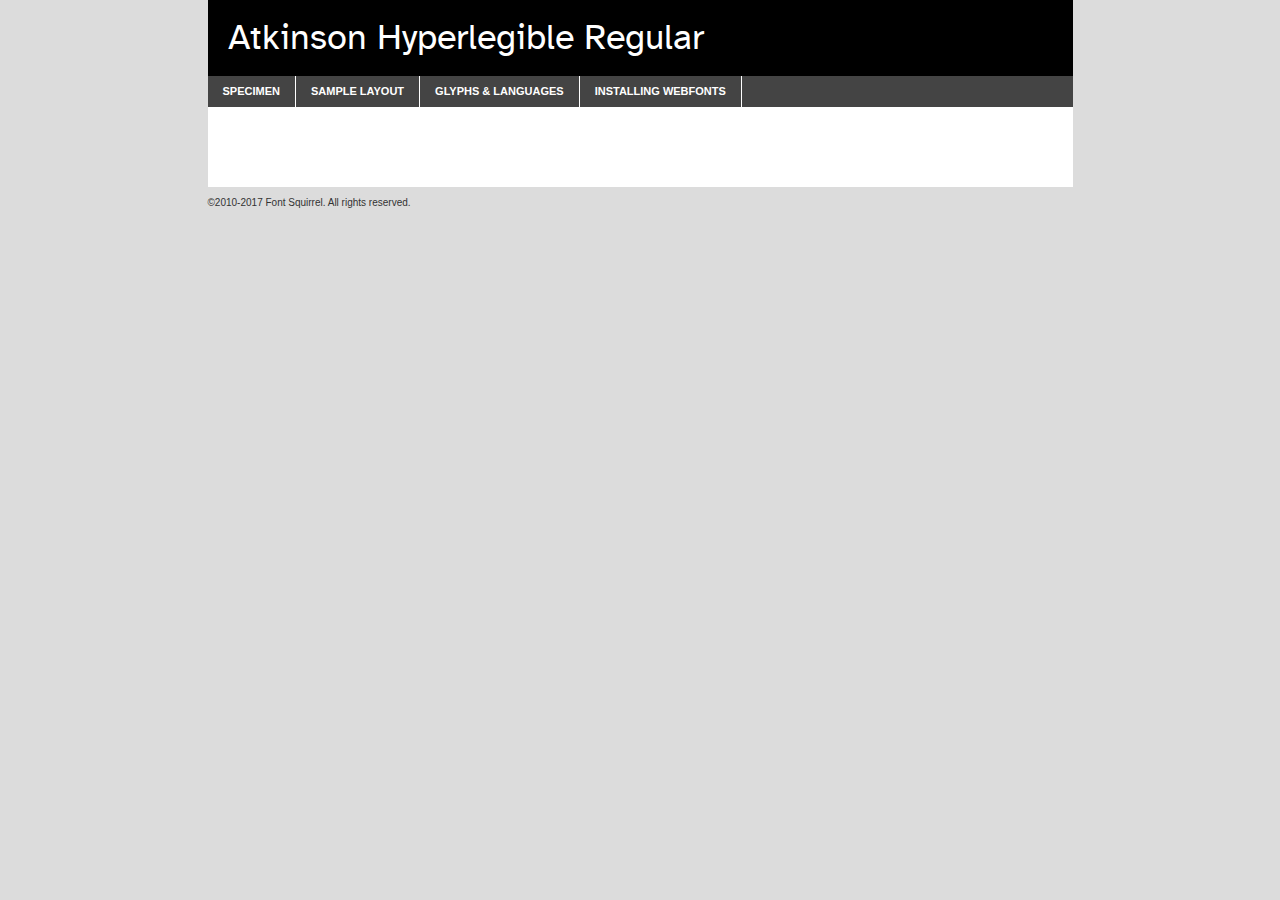
<file: Atkinson/atkinson-hyperlegible-regular-102-demo.html>
<!DOCTYPE html PUBLIC "-//W3C//DTD XHTML 1.0 Transitional//EN"
	"http://www.w3.org/TR/xhtml1/DTD/xhtml1-transitional.dtd">

<html xmlns="http://www.w3.org/1999/xhtml" xml:lang="en" lang="en">
<head>
	<meta http-equiv="Content-Type" content="text/html; charset=utf-8" />
	<script src="http://ajax.googleapis.com/ajax/libs/jquery/1.7.2/jquery.min.js" type="text/javascript" charset="utf-8"></script>
	<script type="text/javascript">
	(function($){$.fn.easyTabs=function(option){var param=jQuery.extend({fadeSpeed:"fast",defaultContent:1,activeClass:'active'},option);$(this).each(function(){var thisId="#"+this.id;if(param.defaultContent==''){param.defaultContent=1;}
	if(typeof param.defaultContent=="number")
	{var defaultTab=$(thisId+" .tabs li:eq("+(param.defaultContent-1)+") a").attr('href').substr(1);}else{var defaultTab=param.defaultContent;}
	$(thisId+" .tabs li a").each(function(){var tabToHide=$(this).attr('href').substr(1);$("#"+tabToHide).addClass('easytabs-tab-content');});hideAll();changeContent(defaultTab);function hideAll(){$(thisId+" .easytabs-tab-content").hide();}
	function changeContent(tabId){hideAll();$(thisId+" .tabs li").removeClass(param.activeClass);$(thisId+" .tabs li a[href=#"+tabId+"]").closest('li').addClass(param.activeClass);if(param.fadeSpeed!="none")
	{$(thisId+" #"+tabId).fadeIn(param.fadeSpeed);}else{$(thisId+" #"+tabId).show();}}
	$(thisId+" .tabs li").click(function(){var tabId=$(this).find('a').attr('href').substr(1);changeContent(tabId);return false;});});}})(jQuery);
	</script>
	<link rel="stylesheet" href="specimen_files/specimen_stylesheet.css" type="text/css" charset="utf-8" />
	<link rel="stylesheet" href="stylesheet.css" type="text/css" charset="utf-8" />

	<style type="text/css">
					body{
				font-family: 'atkinson_hyperlegibleregular';
							}
		</style>

	<title>Atkinson Hyperlegible Regular Specimen</title>
	
	
	<script type="text/javascript" charset="utf-8">
		$(document).ready(function() {
			$('#container').easyTabs({defaultContent:1});
		});
	</script>
</head>

<body>
<div id="container">
	<div id="header">
		Atkinson Hyperlegible Regular	</div>
	<ul class="tabs">
		<li><a href="#specimen">Specimen</a></li>
		<li><a href="#layout">Sample Layout</a></li>
				<li><a href="#glyphs">Glyphs &amp; Languages</a></li>
		<li><a href="#installing">Installing Webfonts</a></li>
		
	</ul>
	
	<div id="main_content">

		
			<div id="specimen">
		
				<div class="section">
					<div class="grid12 firstcol">
						<div class="huge">AaBb</div>
					</div>
				</div>
		
				<div class="section">
					<div class="glyph_range">A&#x200B;B&#x200b;C&#x200b;D&#x200b;E&#x200b;F&#x200b;G&#x200b;H&#x200b;I&#x200b;J&#x200b;K&#x200b;L&#x200b;M&#x200b;N&#x200b;O&#x200b;P&#x200b;Q&#x200b;R&#x200b;S&#x200b;T&#x200b;U&#x200b;V&#x200b;W&#x200b;X&#x200b;Y&#x200b;Z&#x200b;a&#x200b;b&#x200b;c&#x200b;d&#x200b;e&#x200b;f&#x200b;g&#x200b;h&#x200b;i&#x200b;j&#x200b;k&#x200b;l&#x200b;m&#x200b;n&#x200b;o&#x200b;p&#x200b;q&#x200b;r&#x200b;s&#x200b;t&#x200b;u&#x200b;v&#x200b;w&#x200b;x&#x200b;y&#x200b;z&#x200b;1&#x200b;2&#x200b;3&#x200b;4&#x200b;5&#x200b;6&#x200b;7&#x200b;8&#x200b;9&#x200b;0&#x200b;&amp;&#x200b;.&#x200b;,&#x200b;?&#x200b;!&#x200b;&#64;&#x200b;(&#x200b;)&#x200b;#&#x200b;$&#x200b;%&#x200b;*&#x200b;+&#x200b;-&#x200b;=&#x200b;:&#x200b;;</div>
				</div>
				<div class="section">
					<div class="grid12 firstcol">
						<table class="sample_table">
							<tr><td>10</td><td class="size10">abcdefghijklmnopqrstuvwxyzABCDEFGHIJKLMNOPQRSTUVWXYZ0123456789abcdefghijklmnopqrstuvwxyzABCDEFGHIJKLMNOPQRSTUVWXYZ0123456789abcdefghijklmnopqrstuvwxyzABCDEFGHIJKLMNOPQRSTUVWXYZ</td></tr>
							<tr><td>11</td><td class="size11">abcdefghijklmnopqrstuvwxyzABCDEFGHIJKLMNOPQRSTUVWXYZ0123456789abcdefghijklmnopqrstuvwxyzABCDEFGHIJKLMNOPQRSTUVWXYZ0123456789abcdefghijklmnopqrstuvwxyzABCDEFGHIJKLMNOPQRSTUVWXYZ</td></tr>
							<tr><td>12</td><td class="size12">abcdefghijklmnopqrstuvwxyzABCDEFGHIJKLMNOPQRSTUVWXYZ0123456789abcdefghijklmnopqrstuvwxyzABCDEFGHIJKLMNOPQRSTUVWXYZ0123456789abcdefghijklmnopqrstuvwxyzABCDEFGHIJKLMNOPQRSTUVWXYZ</td></tr>
							<tr><td>13</td><td class="size13">abcdefghijklmnopqrstuvwxyzABCDEFGHIJKLMNOPQRSTUVWXYZ0123456789abcdefghijklmnopqrstuvwxyzABCDEFGHIJKLMNOPQRSTUVWXYZ0123456789abcdefghijklmnopqrstuvwxyzABCDEFGHIJKLMNOPQRSTUVWXYZ</td></tr>
							<tr><td>14</td><td class="size14">abcdefghijklmnopqrstuvwxyzABCDEFGHIJKLMNOPQRSTUVWXYZ0123456789abcdefghijklmnopqrstuvwxyzABCDEFGHIJKLMNOPQRSTUVWXYZ0123456789abcdefghijklmnopqrstuvwxyzABCDEFGHIJKLMNOPQRSTUVWXYZ</td></tr>
							<tr><td>16</td><td class="size16">abcdefghijklmnopqrstuvwxyzABCDEFGHIJKLMNOPQRSTUVWXYZ0123456789abcdefghijklmnopqrstuvwxyzABCDEFGHIJKLMNOPQRSTUVWXYZ</td></tr>
							<tr><td>18</td><td class="size18">abcdefghijklmnopqrstuvwxyzABCDEFGHIJKLMNOPQRSTUVWXYZ0123456789abcdefghijklmnopqrstuvwxyzABCDEFGHIJKLMNOPQRSTUVWXYZ</td></tr>
							<tr><td>20</td><td class="size20">abcdefghijklmnopqrstuvwxyzABCDEFGHIJKLMNOPQRSTUVWXYZ0123456789abcdefghijklmnopqrstuvwxyzABCDEFGHIJKLMNOPQRSTUVWXYZ</td></tr>
							<tr><td>24</td><td class="size24">abcdefghijklmnopqrstuvwxyzABCDEFGHIJKLMNOPQRSTUVWXYZ0123456789abcdefghijklmnopqrstuvwxyzABCDEFGHIJKLMNOPQRSTUVWXYZ</td></tr>
							<tr><td>30</td><td class="size30">abcdefghijklmnopqrstuvwxyzABCDEFGHIJKLMNOPQRSTUVWXYZ0123456789abcdefghijklmnopqrstuvwxyzABCDEFGHIJKLMNOPQRSTUVWXYZ</td></tr>
							<tr><td>36</td><td class="size36">abcdefghijklmnopqrstuvwxyzABCDEFGHIJKLMNOPQRSTUVWXYZ0123456789abcdefghijklmnopqrstuvwxyzABCDEFGHIJKLMNOPQRSTUVWXYZ</td></tr>
							<tr><td>48</td><td class="size48">abcdefghijklmnopqrstuvwxyzABCDEFGHIJKLMNOPQRSTUVWXYZ0123456789abcdefghijklmnopqrstuvwxyzABCDEFGHIJKLMNOPQRSTUVWXYZ</td></tr>
							<tr><td>60</td><td class="size60">abcdefghijklmnopqrstuvwxyzABCDEFGHIJKLMNOPQRSTUVWXYZ0123456789abcdefghijklmnopqrstuvwxyzABCDEFGHIJKLMNOPQRSTUVWXYZ</td></tr>
							<tr><td>72</td><td class="size72">abcdefghijklmnopqrstuvwxyzABCDEFGHIJKLMNOPQRSTUVWXYZ0123456789abcdefghijklmnopqrstuvwxyzABCDEFGHIJKLMNOPQRSTUVWXYZ</td></tr>
							<tr><td>90</td><td class="size90">abcdefghijklmnopqrstuvwxyzABCDEFGHIJKLMNOPQRSTUVWXYZ0123456789abcdefghijklmnopqrstuvwxyzABCDEFGHIJKLMNOPQRSTUVWXYZ</td></tr>
						</table>
				
					</div>
			
				</div>
		
		
		
								<div class="section" id="bodycomparison">


										<div id="xheight">
				<div class="fontbody">&#x25FC;&#x25FC;&#x25FC;&#x25FC;&#x25FC;&#x25FC;&#x25FC;&#x25FC;&#x25FC;&#x25FC;&#x25FC;&#x25FC;&#x25FC;&#x25FC;&#x25FC;&#x25FC;&#x25FC;&#x25FC;&#x25FC;&#x25FC;&#x25FC;&#x25FC;&#x25FC;&#x25FC;&#x25FC;&#x25FC;&#x25FC;&#x25FC;&#x25FC;&#x25FC;&#x25FC;&#x25FC;&#x25FC;&#x25FC;&#x25FC;&#x25FC;&#x25FC;&#x25FC;&#x25FC;&#x25FC;&#x25FC;&#x25FC;&#x25FC;&#x25FC;&#x25FC;&#x25FC;&#x25FC;&#x25FC;&#x25FC;&#x25FC;&#x25FC;&#x25FC;&#x25FC;&#x25FC;&#x25FC;&#x25FC;&#x25FC;&#x25FC;&#x25FC;&#x25FC;&#x25FC;&#x25FC;&#x25FC;&#x25FC;&#x25FC;&#x25FC;&#x25FC;&#x25FC;&#x25FC;&#x25FC;&#x25FC;&#x25FC;&#x25FC;&#x25FC;&#x25FC;&#x25FC;&#x25FC;&#x25FC;&#x25FC;&#x25FC;&#x25FC;&#x25FC;&#x25FC;&#x25FC;&#x25FC;&#x25FC;&#x25FC;&#x25FC;&#x25FC;&#x25FC;&#x25FC;&#x25FC;&#x25FC;&#x25FC;&#x25FC;&#x25FC;&#x25FC;&#x25FC;&#x25FC;body</div><div class="arialbody">body</div><div class="verdanabody">body</div><div class="georgiabody">body</div></div>
										<div class="fontbody" style="z-index:1">
											body<span>Atkinson Hyperlegible Regular</span>
										</div>
										<div class="arialbody" style="z-index:1">
											body<span>Arial</span>
										</div>
										<div class="verdanabody" style="z-index:1">
											body<span>Verdana</span>
										</div>
										<div class="georgiabody" style="z-index:1">
											body<span>Georgia</span>
										</div>



								</div>
		
		
				<div class="section psample psample_row1" id="">
					
					<div class="grid2 firstcol">
						<p class="size10"><span>10.</span>Aenean lacinia bibendum nulla sed consectetur. Fusce dapibus, tellus ac cursus commodo, tortor mauris condimentum nibh, ut fermentum massa justo sit amet risus. Nullam id dolor id nibh ultricies vehicula ut id elit. Cum sociis natoque penatibus et magnis dis parturient montes, nascetur ridiculus mus. Nulla vitae elit libero, a pharetra augue.</p>
			
					</div>
					<div class="grid3">
						<p class="size11"><span>11.</span>Aenean lacinia bibendum nulla sed consectetur. Fusce dapibus, tellus ac cursus commodo, tortor mauris condimentum nibh, ut fermentum massa justo sit amet risus. Nullam id dolor id nibh ultricies vehicula ut id elit. Cum sociis natoque penatibus et magnis dis parturient montes, nascetur ridiculus mus. Nulla vitae elit libero, a pharetra augue.</p>
			
					</div>
					<div class="grid3">
						<p class="size12"><span>12.</span>Aenean lacinia bibendum nulla sed consectetur. Fusce dapibus, tellus ac cursus commodo, tortor mauris condimentum nibh, ut fermentum massa justo sit amet risus. Nullam id dolor id nibh ultricies vehicula ut id elit. Cum sociis natoque penatibus et magnis dis parturient montes, nascetur ridiculus mus. Nulla vitae elit libero, a pharetra augue.</p>
			
					</div>
					<div class="grid4">
						<p class="size13"><span>13.</span>Aenean lacinia bibendum nulla sed consectetur. Fusce dapibus, tellus ac cursus commodo, tortor mauris condimentum nibh, ut fermentum massa justo sit amet risus. Nullam id dolor id nibh ultricies vehicula ut id elit. Cum sociis natoque penatibus et magnis dis parturient montes, nascetur ridiculus mus. Nulla vitae elit libero, a pharetra augue.</p>
			
					</div>
					<div class="white_blend"></div>
					
				</div>
				<div class="section psample psample_row2" id="">
					<div class="grid3 firstcol">
						<p class="size14"><span>14.</span>Aenean lacinia bibendum nulla sed consectetur. Fusce dapibus, tellus ac cursus commodo, tortor mauris condimentum nibh, ut fermentum massa justo sit amet risus. Nullam id dolor id nibh ultricies vehicula ut id elit. Cum sociis natoque penatibus et magnis dis parturient montes, nascetur ridiculus mus. Nulla vitae elit libero, a pharetra augue.</p>
			
					</div>
					<div class="grid4">
						<p class="size16"><span>16.</span>Aenean lacinia bibendum nulla sed consectetur. Fusce dapibus, tellus ac cursus commodo, tortor mauris condimentum nibh, ut fermentum massa justo sit amet risus. Nullam id dolor id nibh ultricies vehicula ut id elit. Cum sociis natoque penatibus et magnis dis parturient montes, nascetur ridiculus mus. Nulla vitae elit libero, a pharetra augue.</p>
			
					</div>
					<div class="grid5">
						<p class="size18"><span>18.</span>Aenean lacinia bibendum nulla sed consectetur. Fusce dapibus, tellus ac cursus commodo, tortor mauris condimentum nibh, ut fermentum massa justo sit amet risus. Nullam id dolor id nibh ultricies vehicula ut id elit. Cum sociis natoque penatibus et magnis dis parturient montes, nascetur ridiculus mus. Nulla vitae elit libero, a pharetra augue.</p>
			
					</div>

					<div class="white_blend"></div>

				</div>
				
				<div class="section psample psample_row3" id="">
					<div class="grid5 firstcol">
						<p class="size20"><span>20.</span>Aenean lacinia bibendum nulla sed consectetur. Fusce dapibus, tellus ac cursus commodo, tortor mauris condimentum nibh, ut fermentum massa justo sit amet risus. Nullam id dolor id nibh ultricies vehicula ut id elit. Cum sociis natoque penatibus et magnis dis parturient montes, nascetur ridiculus mus. Nulla vitae elit libero, a pharetra augue.</p>
					</div>
					<div class="grid7">
						<p class="size24"><span>24.</span>Aenean lacinia bibendum nulla sed consectetur. Fusce dapibus, tellus ac cursus commodo, tortor mauris condimentum nibh, ut fermentum massa justo sit amet risus. Nullam id dolor id nibh ultricies vehicula ut id elit. Cum sociis natoque penatibus et magnis dis parturient montes, nascetur ridiculus mus. Nulla vitae elit libero, a pharetra augue.</p>
					</div>
					
					<div class="white_blend"></div>
					
				</div>
				
				<div class="section psample psample_row4" id="">
					<div class="grid12 firstcol">
						<p class="size30"><span>30.</span>Aenean lacinia bibendum nulla sed consectetur. Fusce dapibus, tellus ac cursus commodo, tortor mauris condimentum nibh, ut fermentum massa justo sit amet risus. Nullam id dolor id nibh ultricies vehicula ut id elit. Cum sociis natoque penatibus et magnis dis parturient montes, nascetur ridiculus mus. Nulla vitae elit libero, a pharetra augue.</p>
					</div>
					<div class="white_blend"></div>
					
				</div>
				
				
				
				<div class="section psample psample_row1 fullreverse">
					<div class="grid2 firstcol">
						<p class="size10"><span>10.</span>Aenean lacinia bibendum nulla sed consectetur. Fusce dapibus, tellus ac cursus commodo, tortor mauris condimentum nibh, ut fermentum massa justo sit amet risus. Nullam id dolor id nibh ultricies vehicula ut id elit. Cum sociis natoque penatibus et magnis dis parturient montes, nascetur ridiculus mus. Nulla vitae elit libero, a pharetra augue.</p>
			
					</div>
					<div class="grid3">
						<p class="size11"><span>11.</span>Aenean lacinia bibendum nulla sed consectetur. Fusce dapibus, tellus ac cursus commodo, tortor mauris condimentum nibh, ut fermentum massa justo sit amet risus. Nullam id dolor id nibh ultricies vehicula ut id elit. Cum sociis natoque penatibus et magnis dis parturient montes, nascetur ridiculus mus. Nulla vitae elit libero, a pharetra augue.</p>
			
					</div>
					<div class="grid3">
						<p class="size12"><span>12.</span>Aenean lacinia bibendum nulla sed consectetur. Fusce dapibus, tellus ac cursus commodo, tortor mauris condimentum nibh, ut fermentum massa justo sit amet risus. Nullam id dolor id nibh ultricies vehicula ut id elit. Cum sociis natoque penatibus et magnis dis parturient montes, nascetur ridiculus mus. Nulla vitae elit libero, a pharetra augue.</p>
			
					</div>
					<div class="grid4">
						<p class="size13"><span>13.</span>Aenean lacinia bibendum nulla sed consectetur. Fusce dapibus, tellus ac cursus commodo, tortor mauris condimentum nibh, ut fermentum massa justo sit amet risus. Nullam id dolor id nibh ultricies vehicula ut id elit. Cum sociis natoque penatibus et magnis dis parturient montes, nascetur ridiculus mus. Nulla vitae elit libero, a pharetra augue.</p>
			
					</div>
					<div class="black_blend"></div>
					
				</div>
				
				<div class="section psample psample_row2 fullreverse">
					<div class="grid3 firstcol">
						<p class="size14"><span>14.</span>Aenean lacinia bibendum nulla sed consectetur. Fusce dapibus, tellus ac cursus commodo, tortor mauris condimentum nibh, ut fermentum massa justo sit amet risus. Nullam id dolor id nibh ultricies vehicula ut id elit. Cum sociis natoque penatibus et magnis dis parturient montes, nascetur ridiculus mus. Nulla vitae elit libero, a pharetra augue.</p>
			
					</div>
					<div class="grid4">
						<p class="size16"><span>16.</span>Aenean lacinia bibendum nulla sed consectetur. Fusce dapibus, tellus ac cursus commodo, tortor mauris condimentum nibh, ut fermentum massa justo sit amet risus. Nullam id dolor id nibh ultricies vehicula ut id elit. Cum sociis natoque penatibus et magnis dis parturient montes, nascetur ridiculus mus. Nulla vitae elit libero, a pharetra augue.</p>
			
					</div>
					<div class="grid5">
						<p class="size18"><span>18.</span>Aenean lacinia bibendum nulla sed consectetur. Fusce dapibus, tellus ac cursus commodo, tortor mauris condimentum nibh, ut fermentum massa justo sit amet risus. Nullam id dolor id nibh ultricies vehicula ut id elit. Cum sociis natoque penatibus et magnis dis parturient montes, nascetur ridiculus mus. Nulla vitae elit libero, a pharetra augue.</p>
			
					</div>
					<div class="black_blend"></div>

				</div>
				
				<div class="section psample fullreverse psample_row3" id="">
					<div class="grid5 firstcol">
						<p class="size20"><span>20.</span>Aenean lacinia bibendum nulla sed consectetur. Fusce dapibus, tellus ac cursus commodo, tortor mauris condimentum nibh, ut fermentum massa justo sit amet risus. Nullam id dolor id nibh ultricies vehicula ut id elit. Cum sociis natoque penatibus et magnis dis parturient montes, nascetur ridiculus mus. Nulla vitae elit libero, a pharetra augue.</p>
					</div>
					<div class="grid7">
						<p class="size24"><span>24.</span>Aenean lacinia bibendum nulla sed consectetur. Fusce dapibus, tellus ac cursus commodo, tortor mauris condimentum nibh, ut fermentum massa justo sit amet risus. Nullam id dolor id nibh ultricies vehicula ut id elit. Cum sociis natoque penatibus et magnis dis parturient montes, nascetur ridiculus mus. Nulla vitae elit libero, a pharetra augue.</p>
					</div>
					
					<div class="black_blend"></div>
					
				</div>
				
				<div class="section psample fullreverse psample_row4" id="" style="border-bottom: 20px #000 solid;">
					<div class="grid12 firstcol">
						<p class="size30"><span>30.</span>Aenean lacinia bibendum nulla sed consectetur. Fusce dapibus, tellus ac cursus commodo, tortor mauris condimentum nibh, ut fermentum massa justo sit amet risus. Nullam id dolor id nibh ultricies vehicula ut id elit. Cum sociis natoque penatibus et magnis dis parturient montes, nascetur ridiculus mus. Nulla vitae elit libero, a pharetra augue.</p>
					</div>
					<div class="black_blend"></div>
					
				</div>
				
				
				
				
			</div>
			
			<div id="layout">
				
				<div class="section">
					
					<div class="grid12 firstcol">
						<h1>Lorem Ipsum Dolor</h1>
						<h2>Etiam porta sem malesuada magna mollis euismod</h2>
						
						<p class="byline">By <a href="#link">Aenean Lacinia</a></p>
					</div>
				</div>
				<div class="section">
					<div class="grid8 firstcol">
						<p class="large">Donec sed odio dui. Morbi leo risus, porta ac consectetur ac, vestibulum at eros. Fusce dapibus, tellus ac cursus commodo, tortor mauris condimentum nibh, ut fermentum massa justo sit amet risus. </p>

						
						<h3>Pellentesque ornare sem</h3>

						<p>Maecenas sed diam eget risus varius blandit sit amet non magna. Maecenas faucibus mollis interdum. Donec ullamcorper nulla non metus auctor fringilla. Nullam id dolor id nibh ultricies vehicula ut id elit. Nullam id dolor id nibh ultricies vehicula ut id elit. </p>

						<p>Aenean eu leo quam. Pellentesque ornare sem lacinia quam venenatis vestibulum. Lorem ipsum dolor sit amet, consectetur adipiscing elit. Cum sociis natoque penatibus et magnis dis parturient montes, nascetur ridiculus mus. </p>

						<p>Nulla vitae elit libero, a pharetra augue. Praesent commodo cursus magna, vel scelerisque nisl consectetur et. Aenean lacinia bibendum nulla sed consectetur. </p>

						<p>Nullam quis risus eget urna mollis ornare vel eu leo. Nullam quis risus eget urna mollis ornare vel eu leo. Maecenas sed diam eget risus varius blandit sit amet non magna. Donec ullamcorper nulla non metus auctor fringilla. </p>

						<h3>Cras mattis consectetur</h3>

						<p>Aenean eu leo quam. Pellentesque ornare sem lacinia quam venenatis vestibulum. Aenean lacinia bibendum nulla sed consectetur. Integer posuere erat a ante venenatis dapibus posuere velit aliquet. Cras mattis consectetur purus sit amet fermentum. </p>

						<p>Nullam id dolor id nibh ultricies vehicula ut id elit. Nullam quis risus eget urna mollis ornare vel eu leo. Cras mattis consectetur purus sit amet fermentum.</p>
					</div>
					
					<div class="grid4 sidebar">
						
						<div class="box reverse">
							<p class="last">Nullam quis risus eget urna mollis ornare vel eu leo. Donec ullamcorper nulla non metus auctor fringilla. Cras mattis consectetur purus sit amet fermentum. Sed posuere consectetur est at lobortis. Lorem ipsum dolor sit amet, consectetur adipiscing elit. </p>
						</div>
						
						<p class="caption">Maecenas sed diam eget risus varius.</p>

						<p>Vestibulum id ligula porta felis euismod semper. Integer posuere erat a ante venenatis dapibus posuere velit aliquet. Vestibulum id ligula porta felis euismod semper. Sed posuere consectetur est at lobortis. Maecenas sed diam eget risus varius blandit sit amet non magna. Fusce dapibus, tellus ac cursus commodo, tortor mauris condimentum nibh, ut fermentum massa justo sit amet risus. </p>

					

						<p>Duis mollis, est non commodo luctus, nisi erat porttitor ligula, eget lacinia odio sem nec elit. Aenean lacinia bibendum nulla sed consectetur. Vivamus sagittis lacus vel augue laoreet rutrum faucibus dolor auctor. Aenean lacinia bibendum nulla sed consectetur. Nullam quis risus eget urna mollis ornare vel eu leo. </p>

						<p>Praesent commodo cursus magna, vel scelerisque nisl consectetur et. Donec ullamcorper nulla non metus auctor fringilla. Maecenas faucibus mollis interdum. Fusce dapibus, tellus ac cursus commodo, tortor mauris condimentum nibh, ut fermentum massa justo sit amet risus. </p>

					</div>
				</div>
				
			</div>


			



		<div id="glyphs">
			<div class="section">
				<div class="grid12 firstcol">
			
				<h1>Language Support</h1>
				<p>The subset of Atkinson Hyperlegible Regular in this kit supports the following languages:<br />
			
					Albanian, Basque, Breton, Chamorro, Danish, Dutch, English, Faroese, Finnish, French, Frisian, Galician, German, Icelandic, Italian, Malagasy, Norwegian, Portuguese, Spanish, Alsatian, Aragonese, Arapaho, Arrernte, Asturian, Aymara, Bislama, Cebuano, Corsican, Fijian, French_creole, Genoese, Gilbertese, Greenlandic, Haitian_creole, Hiligaynon, Hmong, Hopi, Ibanag, Iloko_ilokano, Indonesian, Interglossa_glosa, Interlingua, Irish_gaelic, Jerriais, Lojban, Lombard, Luxembourgeois, Manx, Mohawk, Norfolk_pitcairnese, Occitan, Oromo, Pangasinan, Papiamento, Piedmontese, Potawatomi, Rhaeto-romance, Romansh, Rotokas, Sami_lule, Samoan, Sardinian, Scots_gaelic, Seychelles_creole, Shona, Sicilian, Somali, Southern_ndebele, Swahili, Swati_swazi, Tagalog_filipino_pilipino, Tetum, Tok_pisin, Uyghur_latinized, Volapuk, Walloon, Warlpiri, Xhosa, Yapese, Zulu, Latinbasic, Ubasic, Demo				</p>
				<h1>Glyph Chart</h1>
				<p>The subset of Atkinson Hyperlegible Regular in this kit includes all the glyphs listed below. Unicode entities are included above each glyph to help you insert individual characters into your layout.</p>
				<div id="glyph_chart">
			
																				 <div><p>&amp;#13;</p>&#13;</div>
																				 <div><p>&amp;#32;</p>&#32;</div>
																				 <div><p>&amp;#33;</p>&#33;</div>
																				 <div><p>&amp;#34;</p>&#34;</div>
																				 <div><p>&amp;#35;</p>&#35;</div>
																				 <div><p>&amp;#36;</p>&#36;</div>
																				 <div><p>&amp;#37;</p>&#37;</div>
																				 <div><p>&amp;#38;</p>&#38;</div>
																				 <div><p>&amp;#39;</p>&#39;</div>
																				 <div><p>&amp;#40;</p>&#40;</div>
																				 <div><p>&amp;#41;</p>&#41;</div>
																				 <div><p>&amp;#42;</p>&#42;</div>
																				 <div><p>&amp;#43;</p>&#43;</div>
																				 <div><p>&amp;#44;</p>&#44;</div>
																				 <div><p>&amp;#45;</p>&#45;</div>
																				 <div><p>&amp;#46;</p>&#46;</div>
																				 <div><p>&amp;#47;</p>&#47;</div>
																				 <div><p>&amp;#48;</p>&#48;</div>
																				 <div><p>&amp;#49;</p>&#49;</div>
																				 <div><p>&amp;#50;</p>&#50;</div>
																				 <div><p>&amp;#51;</p>&#51;</div>
																				 <div><p>&amp;#52;</p>&#52;</div>
																				 <div><p>&amp;#53;</p>&#53;</div>
																				 <div><p>&amp;#54;</p>&#54;</div>
																				 <div><p>&amp;#55;</p>&#55;</div>
																				 <div><p>&amp;#56;</p>&#56;</div>
																				 <div><p>&amp;#57;</p>&#57;</div>
																				 <div><p>&amp;#58;</p>&#58;</div>
																				 <div><p>&amp;#59;</p>&#59;</div>
																				 <div><p>&amp;#60;</p>&#60;</div>
																				 <div><p>&amp;#61;</p>&#61;</div>
																				 <div><p>&amp;#62;</p>&#62;</div>
																				 <div><p>&amp;#63;</p>&#63;</div>
																				 <div><p>&amp;#64;</p>&#64;</div>
																				 <div><p>&amp;#65;</p>&#65;</div>
																				 <div><p>&amp;#66;</p>&#66;</div>
																				 <div><p>&amp;#67;</p>&#67;</div>
																				 <div><p>&amp;#68;</p>&#68;</div>
																				 <div><p>&amp;#69;</p>&#69;</div>
																				 <div><p>&amp;#70;</p>&#70;</div>
																				 <div><p>&amp;#71;</p>&#71;</div>
																				 <div><p>&amp;#72;</p>&#72;</div>
																				 <div><p>&amp;#73;</p>&#73;</div>
																				 <div><p>&amp;#74;</p>&#74;</div>
																				 <div><p>&amp;#75;</p>&#75;</div>
																				 <div><p>&amp;#76;</p>&#76;</div>
																				 <div><p>&amp;#77;</p>&#77;</div>
																				 <div><p>&amp;#78;</p>&#78;</div>
																				 <div><p>&amp;#79;</p>&#79;</div>
																				 <div><p>&amp;#80;</p>&#80;</div>
																				 <div><p>&amp;#81;</p>&#81;</div>
																				 <div><p>&amp;#82;</p>&#82;</div>
																				 <div><p>&amp;#83;</p>&#83;</div>
																				 <div><p>&amp;#84;</p>&#84;</div>
																				 <div><p>&amp;#85;</p>&#85;</div>
																				 <div><p>&amp;#86;</p>&#86;</div>
																				 <div><p>&amp;#87;</p>&#87;</div>
																				 <div><p>&amp;#88;</p>&#88;</div>
																				 <div><p>&amp;#89;</p>&#89;</div>
																				 <div><p>&amp;#90;</p>&#90;</div>
																				 <div><p>&amp;#91;</p>&#91;</div>
																				 <div><p>&amp;#92;</p>&#92;</div>
																				 <div><p>&amp;#93;</p>&#93;</div>
																				 <div><p>&amp;#94;</p>&#94;</div>
																				 <div><p>&amp;#95;</p>&#95;</div>
																				 <div><p>&amp;#96;</p>&#96;</div>
																				 <div><p>&amp;#97;</p>&#97;</div>
																				 <div><p>&amp;#98;</p>&#98;</div>
																				 <div><p>&amp;#99;</p>&#99;</div>
																				 <div><p>&amp;#100;</p>&#100;</div>
																				 <div><p>&amp;#101;</p>&#101;</div>
																				 <div><p>&amp;#102;</p>&#102;</div>
																				 <div><p>&amp;#103;</p>&#103;</div>
																				 <div><p>&amp;#104;</p>&#104;</div>
																				 <div><p>&amp;#105;</p>&#105;</div>
																				 <div><p>&amp;#106;</p>&#106;</div>
																				 <div><p>&amp;#107;</p>&#107;</div>
																				 <div><p>&amp;#108;</p>&#108;</div>
																				 <div><p>&amp;#109;</p>&#109;</div>
																				 <div><p>&amp;#110;</p>&#110;</div>
																				 <div><p>&amp;#111;</p>&#111;</div>
																				 <div><p>&amp;#112;</p>&#112;</div>
																				 <div><p>&amp;#113;</p>&#113;</div>
																				 <div><p>&amp;#114;</p>&#114;</div>
																				 <div><p>&amp;#115;</p>&#115;</div>
																				 <div><p>&amp;#116;</p>&#116;</div>
																				 <div><p>&amp;#117;</p>&#117;</div>
																				 <div><p>&amp;#118;</p>&#118;</div>
																				 <div><p>&amp;#119;</p>&#119;</div>
																				 <div><p>&amp;#120;</p>&#120;</div>
																				 <div><p>&amp;#121;</p>&#121;</div>
																				 <div><p>&amp;#122;</p>&#122;</div>
																				 <div><p>&amp;#123;</p>&#123;</div>
																				 <div><p>&amp;#124;</p>&#124;</div>
																				 <div><p>&amp;#125;</p>&#125;</div>
																				 <div><p>&amp;#126;</p>&#126;</div>
																				 <div><p>&amp;#160;</p>&#160;</div>
																				 <div><p>&amp;#161;</p>&#161;</div>
																				 <div><p>&amp;#162;</p>&#162;</div>
																				 <div><p>&amp;#163;</p>&#163;</div>
																				 <div><p>&amp;#164;</p>&#164;</div>
																				 <div><p>&amp;#165;</p>&#165;</div>
																				 <div><p>&amp;#166;</p>&#166;</div>
																				 <div><p>&amp;#167;</p>&#167;</div>
																				 <div><p>&amp;#168;</p>&#168;</div>
																				 <div><p>&amp;#169;</p>&#169;</div>
																				 <div><p>&amp;#170;</p>&#170;</div>
																				 <div><p>&amp;#171;</p>&#171;</div>
																				 <div><p>&amp;#172;</p>&#172;</div>
																				 <div><p>&amp;#173;</p>&#173;</div>
																				 <div><p>&amp;#174;</p>&#174;</div>
																				 <div><p>&amp;#175;</p>&#175;</div>
																				 <div><p>&amp;#176;</p>&#176;</div>
																				 <div><p>&amp;#177;</p>&#177;</div>
																				 <div><p>&amp;#178;</p>&#178;</div>
																				 <div><p>&amp;#179;</p>&#179;</div>
																				 <div><p>&amp;#180;</p>&#180;</div>
																				 <div><p>&amp;#182;</p>&#182;</div>
																				 <div><p>&amp;#183;</p>&#183;</div>
																				 <div><p>&amp;#184;</p>&#184;</div>
																				 <div><p>&amp;#185;</p>&#185;</div>
																				 <div><p>&amp;#186;</p>&#186;</div>
																				 <div><p>&amp;#187;</p>&#187;</div>
																				 <div><p>&amp;#188;</p>&#188;</div>
																				 <div><p>&amp;#189;</p>&#189;</div>
																				 <div><p>&amp;#190;</p>&#190;</div>
																				 <div><p>&amp;#191;</p>&#191;</div>
																				 <div><p>&amp;#192;</p>&#192;</div>
																				 <div><p>&amp;#193;</p>&#193;</div>
																				 <div><p>&amp;#194;</p>&#194;</div>
																				 <div><p>&amp;#195;</p>&#195;</div>
																				 <div><p>&amp;#196;</p>&#196;</div>
																				 <div><p>&amp;#197;</p>&#197;</div>
																				 <div><p>&amp;#198;</p>&#198;</div>
																				 <div><p>&amp;#199;</p>&#199;</div>
																				 <div><p>&amp;#200;</p>&#200;</div>
																				 <div><p>&amp;#201;</p>&#201;</div>
																				 <div><p>&amp;#202;</p>&#202;</div>
																				 <div><p>&amp;#203;</p>&#203;</div>
																				 <div><p>&amp;#204;</p>&#204;</div>
																				 <div><p>&amp;#205;</p>&#205;</div>
																				 <div><p>&amp;#206;</p>&#206;</div>
																				 <div><p>&amp;#207;</p>&#207;</div>
																				 <div><p>&amp;#208;</p>&#208;</div>
																				 <div><p>&amp;#209;</p>&#209;</div>
																				 <div><p>&amp;#210;</p>&#210;</div>
																				 <div><p>&amp;#211;</p>&#211;</div>
																				 <div><p>&amp;#212;</p>&#212;</div>
																				 <div><p>&amp;#213;</p>&#213;</div>
																				 <div><p>&amp;#214;</p>&#214;</div>
																				 <div><p>&amp;#215;</p>&#215;</div>
																				 <div><p>&amp;#216;</p>&#216;</div>
																				 <div><p>&amp;#217;</p>&#217;</div>
																				 <div><p>&amp;#218;</p>&#218;</div>
																				 <div><p>&amp;#219;</p>&#219;</div>
																				 <div><p>&amp;#220;</p>&#220;</div>
																				 <div><p>&amp;#221;</p>&#221;</div>
																				 <div><p>&amp;#222;</p>&#222;</div>
																				 <div><p>&amp;#223;</p>&#223;</div>
																				 <div><p>&amp;#224;</p>&#224;</div>
																				 <div><p>&amp;#225;</p>&#225;</div>
																				 <div><p>&amp;#226;</p>&#226;</div>
																				 <div><p>&amp;#227;</p>&#227;</div>
																				 <div><p>&amp;#228;</p>&#228;</div>
																				 <div><p>&amp;#229;</p>&#229;</div>
																				 <div><p>&amp;#230;</p>&#230;</div>
																				 <div><p>&amp;#231;</p>&#231;</div>
																				 <div><p>&amp;#232;</p>&#232;</div>
																				 <div><p>&amp;#233;</p>&#233;</div>
																				 <div><p>&amp;#234;</p>&#234;</div>
																				 <div><p>&amp;#235;</p>&#235;</div>
																				 <div><p>&amp;#236;</p>&#236;</div>
																				 <div><p>&amp;#237;</p>&#237;</div>
																				 <div><p>&amp;#238;</p>&#238;</div>
																				 <div><p>&amp;#239;</p>&#239;</div>
																				 <div><p>&amp;#240;</p>&#240;</div>
																				 <div><p>&amp;#241;</p>&#241;</div>
																				 <div><p>&amp;#242;</p>&#242;</div>
																				 <div><p>&amp;#243;</p>&#243;</div>
																				 <div><p>&amp;#244;</p>&#244;</div>
																				 <div><p>&amp;#245;</p>&#245;</div>
																				 <div><p>&amp;#246;</p>&#246;</div>
																				 <div><p>&amp;#247;</p>&#247;</div>
																				 <div><p>&amp;#248;</p>&#248;</div>
																				 <div><p>&amp;#249;</p>&#249;</div>
																				 <div><p>&amp;#250;</p>&#250;</div>
																				 <div><p>&amp;#251;</p>&#251;</div>
																				 <div><p>&amp;#252;</p>&#252;</div>
																				 <div><p>&amp;#253;</p>&#253;</div>
																				 <div><p>&amp;#254;</p>&#254;</div>
																				 <div><p>&amp;#255;</p>&#255;</div>
																				 <div><p>&amp;#338;</p>&#338;</div>
																				 <div><p>&amp;#339;</p>&#339;</div>
																				 <div><p>&amp;#376;</p>&#376;</div>
																				 <div><p>&amp;#710;</p>&#710;</div>
																				 <div><p>&amp;#732;</p>&#732;</div>
																				 <div><p>&amp;#8192;</p>&#8192;</div>
																				 <div><p>&amp;#8193;</p>&#8193;</div>
																				 <div><p>&amp;#8194;</p>&#8194;</div>
																				 <div><p>&amp;#8195;</p>&#8195;</div>
																				 <div><p>&amp;#8196;</p>&#8196;</div>
																				 <div><p>&amp;#8197;</p>&#8197;</div>
																				 <div><p>&amp;#8198;</p>&#8198;</div>
																				 <div><p>&amp;#8199;</p>&#8199;</div>
																				 <div><p>&amp;#8200;</p>&#8200;</div>
																				 <div><p>&amp;#8201;</p>&#8201;</div>
																				 <div><p>&amp;#8202;</p>&#8202;</div>
																				 <div><p>&amp;#8208;</p>&#8208;</div>
																				 <div><p>&amp;#8209;</p>&#8209;</div>
																				 <div><p>&amp;#8210;</p>&#8210;</div>
																				 <div><p>&amp;#8211;</p>&#8211;</div>
																				 <div><p>&amp;#8212;</p>&#8212;</div>
																				 <div><p>&amp;#8216;</p>&#8216;</div>
																				 <div><p>&amp;#8217;</p>&#8217;</div>
																				 <div><p>&amp;#8218;</p>&#8218;</div>
																				 <div><p>&amp;#8220;</p>&#8220;</div>
																				 <div><p>&amp;#8221;</p>&#8221;</div>
																				 <div><p>&amp;#8222;</p>&#8222;</div>
																				 <div><p>&amp;#8226;</p>&#8226;</div>
																				 <div><p>&amp;#8230;</p>&#8230;</div>
																				 <div><p>&amp;#8239;</p>&#8239;</div>
																				 <div><p>&amp;#8249;</p>&#8249;</div>
																				 <div><p>&amp;#8250;</p>&#8250;</div>
																				 <div><p>&amp;#8287;</p>&#8287;</div>
																				 <div><p>&amp;#8364;</p>&#8364;</div>
																				 <div><p>&amp;#8482;</p>&#8482;</div>
																				 <div><p>&amp;#9724;</p>&#9724;</div>
																																						</div>	
				</div>
		
		
			</div>
		</div>
		
		
		<div id="specs">
			
		</div>
	
		<div id="installing">
			<div class="section">
				<div class="grid7 firstcol">
					<h1>Installing Webfonts</h1>
					
					<p>Webfonts are supported by all major browser platforms but not all in the same way. There are currently four different font formats that must be included in order to target all browsers. This includes TTF, WOFF, EOT and SVG.</p>
					
					<h2>1. Upload your webfonts</h2>
					<p>You must upload your webfont kit to your website. They should be in or near the same directory as your CSS files.</p>
					
					<h2>2. Include the webfont stylesheet</h2>
					<p>A special CSS @font-face declaration helps the various browsers select the appropriate font it needs without causing you a bunch of headaches. Learn more about this syntax by reading the <a href="https://www.fontspring.com/blog/further-hardening-of-the-bulletproof-syntax">Fontspring blog post</a> about it. The code for it is as follows:</p>


<code>
@font-face{ 
	font-family: 'MyWebFont';
	src: url('WebFont.eot');
	src: url('WebFont.eot?#iefix') format('embedded-opentype'),
	     url('WebFont.woff') format('woff'),
	     url('WebFont.ttf') format('truetype'),
	     url('WebFont.svg#webfont') format('svg');
}
</code>

	<p>We've already gone ahead and generated the code for you. All you have to do is link to the stylesheet in your HTML, like this:</p>
	<code>&lt;link rel=&quot;stylesheet&quot; href=&quot;stylesheet.css&quot; type=&quot;text/css&quot; charset=&quot;utf-8&quot; /&gt;</code>

					<h2>3. Modify your own stylesheet</h2>
					<p>To take advantage of your new fonts, you must tell your stylesheet to use them. Look at the original @font-face declaration above and find the property called "font-family." The name linked there will be what you use to reference the font. Prepend that webfont name to the font stack in the "font-family" property, inside the selector you want to change. For example:</p>
<code>p { font-family: 'WebFont', Arial, sans-serif; }</code>

<h2>4. Test</h2>
<p>Getting webfonts to work cross-browser <em>can</em> be tricky. Use the information in the sidebar to help you if you find that fonts aren't loading in a particular browser.</p>
				</div>
				
				<div class="grid5 sidebar">
					<div class="box">
						<h2>Troubleshooting<br />Font-Face Problems</h2>
						<p>Having trouble getting your webfonts to load in your new website? Here are some tips to sort out what might be the problem.</p>

						<h3>Fonts not showing in any browser</h3>

						<p>This sounds like you need to work on the plumbing. You either did not upload the fonts to the correct directory, or you did not link the fonts properly in the CSS. If you've confirmed that all this is correct and you still have a problem, take a look at your .htaccess file and see if requests are getting intercepted.</p>

						<h3>Fonts not loading in iPhone or iPad</h3>

						<p>The most common problem here is that you are serving the fonts from an IIS server. IIS refuses to serve files that have unknown MIME types. If that is the case, you must set the MIME type for SVG to "image/svg+xml" in the server settings. Follow these instructions from Microsoft if you need help.</p>

						<h3>Fonts not loading in Firefox</h3>

						<p>The primary reason for this failure? You are still using a version Firefox older than 3.5. So upgrade already! If that isn't it, then you are very likely serving fonts from a different domain. Firefox requires that all font assets be served from the same domain. Lastly it is possible that you need to add WOFF to your list of MIME types (if you are serving via IIS.)</p>

						<h3>Fonts not loading in IE</h3>

						<p>Are you looking at Internet Explorer on an actual Windows machine or are you cheating by using a service like Adobe BrowserLab? Many of these screenshot services do not render @font-face for IE. Best to test it on a real machine.</p>

						<h3>Fonts not loading in IE9</h3>

						<p>IE9, like Firefox, requires that fonts be served from the same domain as the website. Make sure that is the case.</p>
					</div>
				</div>
			</div>
			
		</div>
	
	</div>
	<div id="footer">
		<p>&copy;2010-2017 Font Squirrel. All rights reserved.</p>
	</div>
</div>
</body>
</html>
</file>
<file: Atkinson/stylesheet.css>
/*! Generated by Font Squirrel (https://www.fontsquirrel.com) on April 7, 2021 */



@font-face {
    font-family: 'atkinson_hyperlegiblebold';
    src: url('atkinson-hyperlegible-bold-102-webfont.woff2') format('woff2'),
         url('atkinson-hyperlegible-bold-102-webfont.woff') format('woff');
    font-weight: normal;
    font-style: normal;

}




@font-face {
    font-family: 'atkinson_hyperlegibleBdIt';
    src: url('atkinson-hyperlegible-bolditalic-102-webfont.woff2') format('woff2'),
         url('atkinson-hyperlegible-bolditalic-102-webfont.woff') format('woff');
    font-weight: normal;
    font-style: normal;

}




@font-face {
    font-family: 'atkinson_hyperlegibleitalic';
    src: url('atkinson-hyperlegible-italic-102-webfont.woff2') format('woff2'),
         url('atkinson-hyperlegible-italic-102-webfont.woff') format('woff');
    font-weight: normal;
    font-style: normal;

}




@font-face {
    font-family: 'atkinson_hyperlegibleregular';
    src: url('atkinson-hyperlegible-regular-102-webfont.woff2') format('woff2'),
         url('atkinson-hyperlegible-regular-102-webfont.woff') format('woff');
    font-weight: normal;
    font-style: normal;

}
</file>
<file: Atkinson/specimen_files/specimen_stylesheet.css>
@import url('grid_12-825-55-15.css');

/*  
	CSS Reset by Eric Meyer - Released under Public Domain
    http://meyerweb.com/eric/tools/css/reset/
*/
html, body, div, span, applet, object, iframe,
h1, h2, h3, h4, h5, h6, p, blockquote, pre,
a, abbr, acronym, address, big, cite, code,
del, dfn, em, font, img, ins, kbd, q, s, samp,
small, strike, strong, sub, sup, tt, var,
b, u, i, center, dl, dt, dd, ol, ul, li,
fieldset, form, label, legend, table, 
caption, tbody, tfoot, thead, tr, th, td 
                  {margin: 0;padding: 0;border: 0;outline: 0;
                  font-size: 100%;vertical-align: baseline;
                  background: transparent;}
body              {line-height: 1;}
ol, ul            {list-style: none;}
blockquote, q     {quotes: none;}
blockquote:before, blockquote:after,
q:before, q:after {content: '';	content: none;}
:focus            {outline: 0;}
ins               {text-decoration: none;}
del               {text-decoration: line-through;}
table             {border-collapse: collapse;border-spacing: 0;}




body {
	color: #000;
	background-color: #dcdcdc;
}

a {
	text-decoration: none;
	color: #1883ba;
}

h1{
	font-size: 32px;
	font-weight: normal;
	font-style: normal;
	margin-bottom: 18px;
}

h2{
	font-size: 18px;
}

#container {
	width: 865px;
	margin: 0px auto;
}


#header {
	padding: 20px;
	font-size: 36px;
	background-color: #000;
	color: #fff;
}

#header span {
	color: #666;
}
#main_content {
	background-color: #fff;
	padding: 60px 20px 20px;
}


#footer p {
	margin: 0;
	padding-top: 10px;
	padding-bottom: 50px;
	color: #333;
	font: 10px Arial, sans-serif;
}

.tabs {
	width: 100%;
	height: 31px;
	background-color: #444;
}
.tabs li {
	float:  left;
	margin: 0;
	overflow: hidden;
	background-color: #444;
}
.tabs li a {
	display: block;
	color: #fff;
	text-decoration: none;
	font: bold 11px/11px 'Arial';
	text-transform: uppercase;
	padding: 10px 15px;
	border-right: 1px solid #fff;
}

.tabs li a:hover {
		background-color: #00b3ff;

}

.tabs li.active a {
	color:  #000;
	background-color: #fff;
}



div.huge {
	
	font-size: 300px;
	line-height: 1em;
	padding: 0;
	letter-spacing: -.02em;
	overflow: hidden;
}
div.glyph_range {
	font-size: 72px;
	line-height: 1.1em;
}

.size10{ font-size: 10px; }
.size11{ font-size: 11px; }
.size12{ font-size: 12px; }
.size13{ font-size: 13px; }
.size14{ font-size: 14px; }
.size16{ font-size: 16px; }
.size18{ font-size: 18px; }
.size20{ font-size: 20px; }
.size24{ font-size: 24px; }
.size30{ font-size: 30px; }
.size36{ font-size: 36px; }
.size48{ font-size: 48px; }
.size60{ font-size: 60px; }
.size72{ font-size: 72px; }
.size90{ font-size: 90px; }


.psample_row1 {	height: 120px;}
.psample_row1 {	height: 120px;}
.psample_row2 {	height: 160px;}
.psample_row3 {	height: 160px;}
.psample_row4 {	height: 160px;}

.psample {
	overflow: hidden;
	position: relative;
}
.psample p {
	line-height: 1.3em;
	display: block;
	overflow: hidden;
	margin: 0;
}

.psample span {
	margin-right: .5em;
}

.white_blend {
	width: 100%;
	height: 61px;
	background-image: url([data-uri]);
	position: absolute;
	bottom: 0;
}
.black_blend {
	width: 100%;
	height: 61px;
	background-image: url([data-uri]);
	position: absolute;
	bottom: 0;
}
.fullreverse {
	background:  #000 !important;
	color:  #fff !important;
	margin-left: -20px;
	padding-left: 20px;
	margin-right: -20px;
	padding-right: 20px;
	padding: 20px;
	margin-bottom:0;
}


.sample_table td {
	padding-top: 3px;
	padding-bottom:5px;
	padding-left: 5px;
	vertical-align: middle;
	line-height: 1.2em;
}

.sample_table td:first-child {
	background-color: #eee;
	text-align: right;
	padding-right: 5px;
	padding-left: 0;
	padding: 5px;
	font: 11px/12px "Courier New", Courier, mono;
}

code {
	white-space: pre;
	background-color: #eee;
	display: block;
	padding: 10px;
	margin-bottom: 18px;
	overflow: auto;
}


.bottom,.last 	{margin-bottom:0 !important; padding-bottom:0 !important;}

.box  { 
  padding: 18px; 
  margin-bottom: 18px; 
  background: #eee; 
}

.reverse,.reversed { background:  #000 !important;color:  #fff !important; border: none !important;}

#bodycomparison {
	position: relative;
	overflow: hidden;
	font-size: 72px;
	height: 90px;
	white-space: nowrap;
}

#bodycomparison div{
	font-size: 72px;
	line-height: 90px;
	display: inline;
	margin: 0 15px 0 0;
	padding: 0;
}

#bodycomparison div span{
	font: 10px Arial;
	position: absolute;
	left: 0;
}
#xheight {
	float: none;
	position: absolute;
	color: #d9f3ff;
	font-size: 72px;
	line-height: 90px;
}

.fontbody {
 position: relative;
}
.arialbody{
	font-family: Arial;
	position: relative;
}
.verdanabody{
	font-family: Verdana;
	position: relative;
}
.georgiabody{
	font-family: Georgia;
	position: relative;
}

/* @group Layout page
 */

#layout h1 {
	font-size: 36px;
	line-height: 42px;
	font-weight: normal;
	font-style: normal;
}

#layout h2 {
	font-size: 24px;
	line-height: 23px;
	font-weight: normal;
	font-style: normal;
}

#layout h3 {
	font-size: 22px;
	line-height: 1.4em;
	margin-top: 1em;
	font-weight: normal;
	font-style: normal;
}


#layout p.byline {
	font-size: 12px;
	margin-top: 18px;
	line-height: 12px;
	margin-bottom: 0;
}
#layout p {
	font-size: 14px;
	line-height: 21px;
	margin-bottom: .5em;
}

#layout p.large{
	font-size: 18px;
	line-height: 26px;
}

#layout .sidebar p{
	font-size: 12px;
	line-height: 1.4em;
}

#layout p.caption {
	font-size: 10px;
	margin-top: -16px;
	margin-bottom: 18px;
}

/* @end */

/* @group Glyphs */

#glyph_chart div{
	background-color: #d9f3ff;
	color: black;
	float: left;
	font-size: 36px;
	height: 1.2em;
	line-height: 1.2em;
	margin-bottom: 1px;
	margin-right: 1px;
	text-align: center;
	width: 1.2em;
	position: relative;
	padding: .6em .2em .2em;
}

#glyph_chart div p {
	position: absolute;
	left: 0;
	top: 0;
	display: block;
	text-align: center;
	font: bold 9px Arial, sans-serif;
	background-color: #3a768f;
	width: 100%;
	color: #fff;
	padding: 2px 0;
}


#glyphs h1 {
	font-family: Arial, sans-serif;
}
/* @end */

/* @group Installing */

#installing {
	font: 13px Arial, sans-serif;
}

#installing p,
#glyphs p{
	line-height: 1.2em;
	margin-bottom: 18px;
	font: 13px Arial, sans-serif;
}



#installing h3{
	font-size: 15px;
	margin-top: 18px;
}

/* @end */

#rendering h1 {
	font-family: Arial, sans-serif;
}
.render_table td {
	font: 11px "Courier New", Courier, mono;
	vertical-align: middle;
}
</file>
